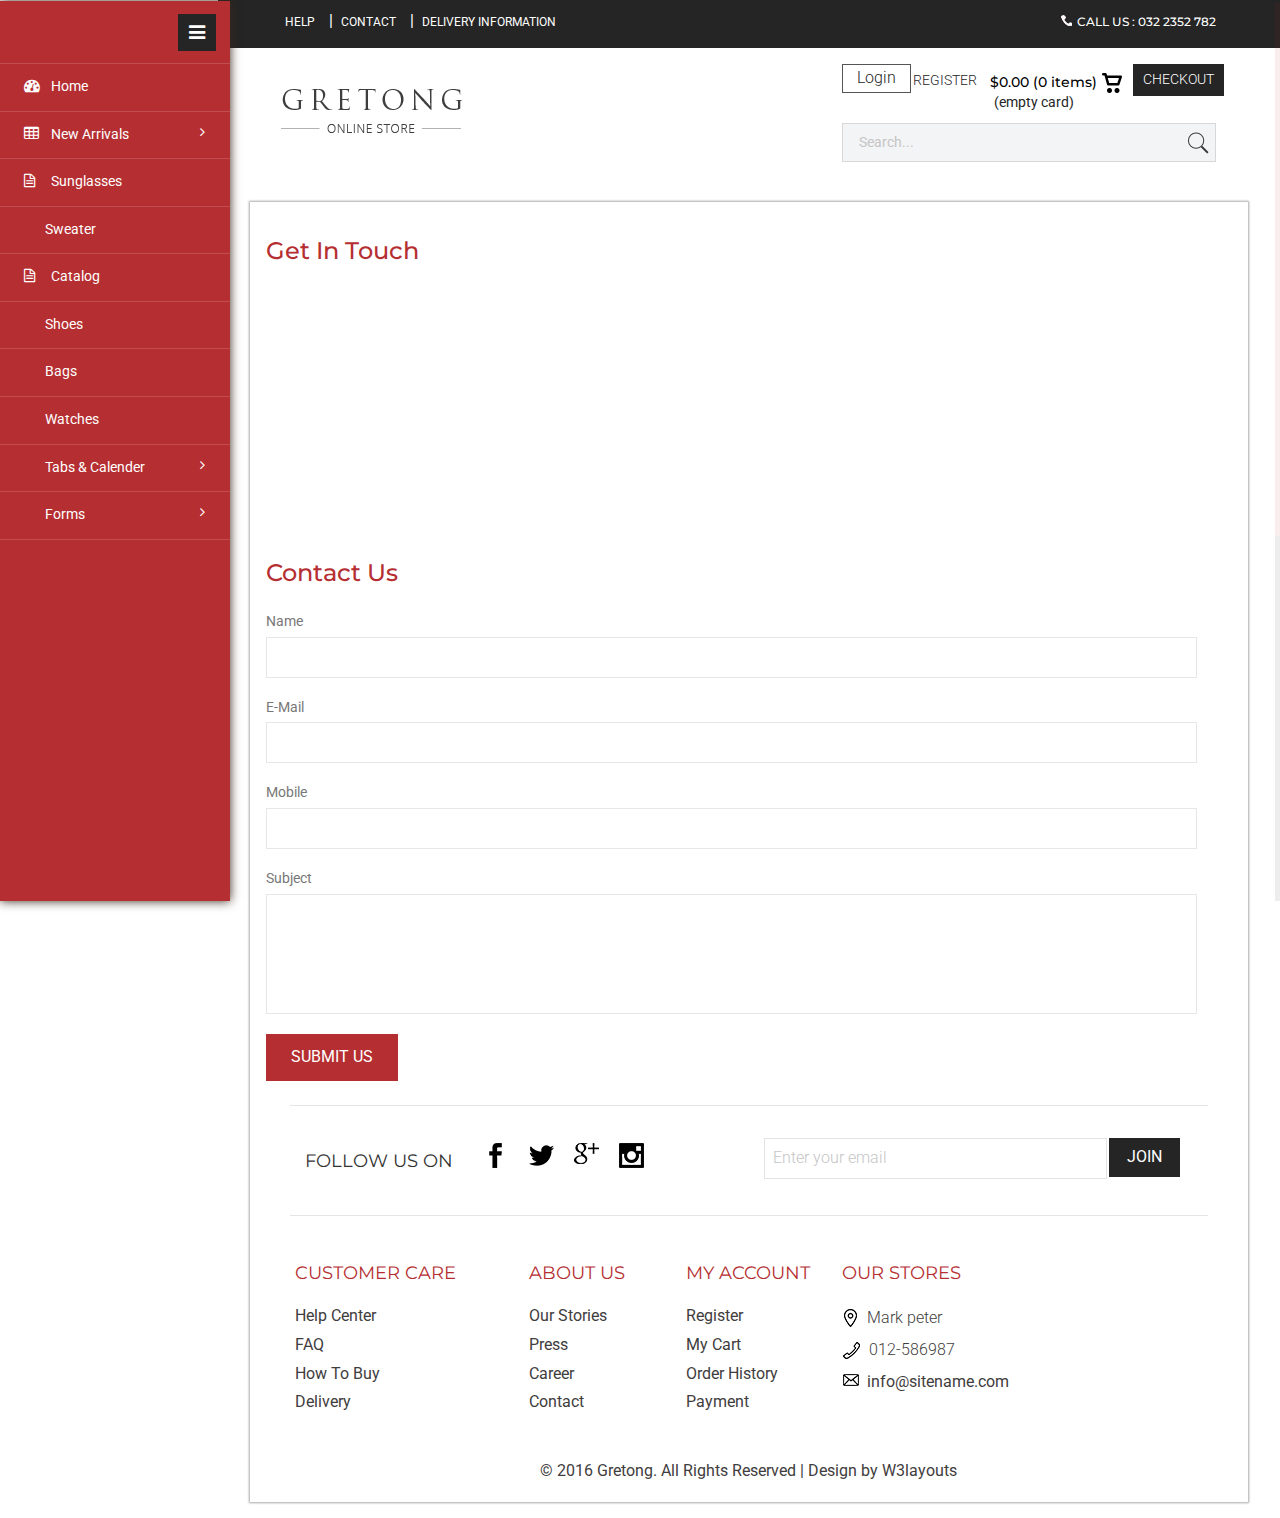
<file: health/inventorysite/inventoryapp/front-end/contact.html>
<!--
Author: W3layouts
Author URL: http://w3layouts.com
License: Creative Commons Attribution 3.0 Unported
License URL: http://creativecommons.org/licenses/by/3.0/
-->
<!DOCTYPE HTML>
<html>
<head>
<title>Gretong a Ecommerce Admin Panel Category Flat Bootstrap Responsive Web Template | Contact :: w3layouts</title>
<meta name="viewport" content="width=device-width, initial-scale=1">
<meta http-equiv="Content-Type" content="text/html; charset=utf-8" />
<meta name="keywords" content="Gretong Responsive web template, Bootstrap Web Templates, Flat Web Templates, Android Compatible web template, 
Smartphone Compatible web template, free webdesigns for Nokia, Samsung, LG, SonyEricsson, Motorola web design" />
<script type="application/x-javascript"> addEventListener("load", function() { setTimeout(hideURLbar, 0); }, false); function hideURLbar(){ window.scrollTo(0,1); } </script>
<!-- Bootstrap Core CSS -->
<link href="css/bootstrap.min.css" rel='stylesheet' type='text/css' />
<!-- Custom CSS -->
<link href="css/style.css" rel='stylesheet' type='text/css' />
<!-- Graph CSS -->
<link href="css/font-awesome.css" rel="stylesheet"> 
<!-- jQuery -->
<link href='//fonts.googleapis.com/css?family=Roboto:700,500,300,100italic,100,400' rel='stylesheet' type='text/css'/>
<link href='//fonts.googleapis.com/css?family=Montserrat:400,700' rel='stylesheet' type='text/css'>
<!-- lined-icons -->
<link rel="stylesheet" href="css/icon-font.min.css" type='text/css' />
<script src="js/simpleCart.min.js"> </script>
<script src="js/amcharts.js"></script>	
<script src="js/serial.js"></script>	
<script src="js/light.js"></script>	
<!-- //lined-icons -->
<script src="js/jquery-1.10.2.min.js"></script>
   <!--pie-chart--->
<script src="js/pie-chart.js" type="text/javascript"></script>
 <script type="text/javascript">

        $(document).ready(function () {
            $('#demo-pie-1').pieChart({
                barColor: '#3bb2d0',
                trackColor: '#eee',
                lineCap: 'round',
                lineWidth: 8,
                onStep: function (from, to, percent) {
                    $(this.element).find('.pie-value').text(Math.round(percent) + '%');
                }
            });

            $('#demo-pie-2').pieChart({
                barColor: '#fbb03b',
                trackColor: '#eee',
                lineCap: 'butt',
                lineWidth: 8,
                onStep: function (from, to, percent) {
                    $(this.element).find('.pie-value').text(Math.round(percent) + '%');
                }
            });

            $('#demo-pie-3').pieChart({
                barColor: '#ed6498',
                trackColor: '#eee',
                lineCap: 'square',
                lineWidth: 8,
                onStep: function (from, to, percent) {
                    $(this.element).find('.pie-value').text(Math.round(percent) + '%');
                }
            });

           
        });

    </script>
</head> 
<body>
   <div class="page-container">
   <!--/content-inner-->
	<div class="left-content">
	   <div class="inner-content">
		<!-- header-starts -->
			<div class="header-section">
			<!-- top_bg -->
						<div class="top_bg">
							
								<div class="header_top">
									<div class="top_right">
										<ul>
											<li><a href="contact.html">help</a></li>|
											<li><a href="contact.html">Contact</a></li>|
											<li><a href="checkout.html">Delivery information</a></li>
										</ul>
									</div>
									<div class="top_left">
										<h2><span></span> Call us : 032 2352 782</h2>
									</div>
										<div class="clearfix"> </div>
								</div>
							
						</div>
					<div class="clearfix"></div>
				<!-- /top_bg -->
				</div>
				<div class="header_bg">
						
							<div class="header">
								<div class="head-t">
									<div class="logo">
										<a href="index.html"><img src="images/logo.png" class="img-responsive" alt=""> </a>
									</div>
										<!-- start header_right -->
									<div class="header_right">
										<div class="rgt-bottom">
											<div class="log">
												<div class="login">
													<div id="loginContainer"><a id="loginButton" class=""><span>Login</span></a>
														<div id="loginBox" style="display: none;">                
															<form id="loginForm">
																	<fieldset id="body">
																		<fieldset>
																			  <label for="email">Email Address</label>
																			  <input type="text" name="email" id="email">
																		</fieldset>
																		<fieldset>
																				<label for="password">Password</label>
																				<input type="password" name="password" id="password">
																		 </fieldset>
																		<input type="submit" id="login" value="Sign in">
																		<label for="checkbox"><input type="checkbox" id="checkbox"> <i>Remember me</i></label>
																	</fieldset>
																<span><a href="#">Forgot your password?</a></span>
															</form>
														</div>
													</div>
												</div>
											</div>
											<div class="reg">
												<a href="register.html">REGISTER</a>
											</div>
										<div class="cart box_1">
											<a href="checkout.html">
												<h3> <span class="simpleCart_total">$0.00</span> (<span id="simpleCart_quantity" class="simpleCart_quantity">0</span> items)<img src="images/bag.png" alt=""></h3>
											</a>	
											<p><a href="javascript:;" class="simpleCart_empty">(empty card)</a></p>
											<div class="clearfix"> </div>
										</div>
										<div class="create_btn">
											<a href="checkout.html">CHECKOUT</a>
										</div>
										<div class="clearfix"> </div>
									</div>
									<div class="search">
										<form>
											<input type="text" value="" placeholder="search...">
											<input type="submit" value="">
										</form>
									</div>
									<div class="clearfix"> </div>
								</div>
								<div class="clearfix"> </div>
							</div>
						</div>
					
				</div>
					<!-- //header-ends -->
				
				<!--content-->
			<div class="content">
<div class="women_main">
	<!-- start content -->
	<div class="contact">				
					<div class="contact_info">
						<h2>get in touch</h2>
			    	 		<div class="map">
					   			<iframe src="https://www.google.com/maps/embed?pb=!1m18!1m12!1m3!1d424396.3176723366!2d150.92243255000002!3d-33.7969235!2m3!1f0!2f0!3f0!3m2!1i1024!2i768!4f13.1!3m3!1m2!1s0x6b129838f39a743f%3A0x3017d681632a850!2sSydney+NSW%2C+Australia!5e0!3m2!1sen!2sin!4v1430912648478" width="100%" height="250" frameborder="0" style="border:0"></iframe>
					   		</div>
      				</div>
				  <div class="contact-form">
			 	  	 	<h2>Contact Us</h2>
			 	 	    <form>
					    	<div>
						    	<span><label>Name</label></span>
						    	<span><input name="userName" type="text" class="textbox"></span>
						    </div>
						    <div>
						    	<span><label>E-mail</label></span>
						    	<span><input name="userEmail" type="text" class="textbox"></span>
						    </div>
						    <div>
						     	<span><label>Mobile</label></span>
						    	<span><input name="userPhone" type="text" class="textbox"></span>
						    </div>
						    <div>
						    	<span><label>Subject</label></span>
						    	<span><textarea name="userMsg"> </textarea></span>
						    </div>
						   <div>
						   		<span><input type="submit" class="" value="Submit us"></span>
						  </div>
					    </form>
				    </div>
  				<div class="clearfix"></div>		
			  </div>

	<!-- end content -->
	<div class="foot-top">
	
		<div class="col-md-6 s-c">
			<li>
				<div class="fooll">
					<h1>follow us on</h1>
				</div>
			</li>
			<li>
				<div class="social-ic">
					<ul>
						<li><a href="#"><i class="facebok"> </i></a></li>
						<li><a href="#"><i class="twiter"> </i></a></li>
						<li><a href="#"><i class="goog"> </i></a></li>
						<li><a href="#"><i class="be"> </i></a></li>
							<div class="clearfix"></div>	
					</ul>
				</div>
			</li>
				<div class="clearfix"> </div>
		</div>
		<div class="col-md-6 s-c">
			<div class="stay">
						<div class="stay-left">
							<form>
								<input type="text" placeholder="Enter your email" required="">
							</form>
						</div>
						<div class="btn-1">
							<form>
								<input type="submit" value="join">
							</form>
						</div>
							<div class="clearfix"> </div>
			</div>
		</div>
			<div class="clearfix"> </div>
	
</div>
<div class="footer">
					<div class="col-md-3 cust">
						<h4>CUSTOMER CARE</h4>
							<li><a href="contact.html">Help Center</a></li>
							<li><a href="faq.html">FAQ</a></li>
							<li><a href="details.html">How To Buy</a></li>
							<li><a href="checkout.html">Delivery</a></li>
					</div>
					<div class="col-md-2 abt">
						<h4>ABOUT US</h4>
							<li><a href="products.html">Our Stories</a></li>
							<li><a href="products.html">Press</a></li>
							<li><a href="faq.html">Career</a></li>
							<li><a href="contact.html">Contact</a></li>
					</div>
					<div class="col-md-2 myac">
						<h4>MY ACCOUNT</h4>
							<li><a href="register.html">Register</a></li>
							<li><a href="checkout.html">My Cart</a></li>
							<li><a href="checkout.html">Order History</a></li>
							<li><a href="details.html">Payment</a></li>
					</div>
					<div class="col-md-5 our-st">
						<div class="our-left">
							<h4>OUR STORES</h4>
						</div>
						
							<li><i class="add"> </i>Mark peter</li>
							<li><i class="phone"> </i>012-586987</li>
							<li><a href="mailto:info@example.com"><i class="mail"> </i>info@sitename.com </a></li>
					</div>
					<div class="clearfix"> </div>
						<p>© 2016 Gretong. All Rights Reserved | Design by <a href="http://w3layouts.com/">W3layouts</a></p>
			</div>
</div>

</div>
			<!--content-->
		</div>
</div>
				<!--//content-inner-->
			<!--/sidebar-menu-->
				<div class="sidebar-menu">
					<header class="logo1">
						<a href="#" class="sidebar-icon"> <span class="fa fa-bars"></span> </a> 
					</header>
						<div style="border-top:1px ridge rgba(255, 255, 255, 0.15)"></div>
                           <div class="menu">
									<ul id="menu" >
										<li><a href="index.html"><i class="fa fa-tachometer"></i> <span>Home</span></a></li>
										 <li id="menu-academico" ><a href="#"><i class="fa fa-table"></i> <span> New Arrivals</span> <span class="fa fa-angle-right" style="float: right"></span></a>
										   <ul id="menu-academico-sub" >
										   <li id="menu-academico-avaliacoes" ><a href="shoes.html">Shoes</a></li>
											<li id="menu-academico-avaliacoes" ><a href="products.html">Watches</a></li>
											<li id="menu-academico-boletim" ><a href="sunglasses.html">Sunglasses</a></li>
										  </ul>
										</li>
										 <li id="menu-academico" ><a href="sunglasses.html"><i class="fa fa-file-text-o"></i> <span>Sunglasses</span></a></li>
									<li><a href="sweater.html"><i class="lnr lnr-pencil"></i> <span>Sweater</span></a></li>
									<li id="menu-academico" ><a href="catalog.html"><i class="fa fa-file-text-o"></i> <span>Catalog</span></a></li>
									<li id="menu-academico" ><a href="shoes.html"><i class="lnr lnr-book"></i> <span>Shoes</span></a></li>
									 <li><a href="bags.html"><i class="lnr lnr-envelope"></i> <span>Bags</span></a></li>
									<li><a href="products.html"><i class="lnr lnr-chart-bars"></i> <span>Watches</span></a></li>
							        <li id="menu-academico" ><a href="#"><i class="lnr lnr-layers"></i> <span>Tabs & Calender</span> <span class="fa fa-angle-right" style="float: right"></span></a>
										 <ul id="menu-academico-sub" >
											<li id="menu-academico-avaliacoes" ><a href="tabs.html">Tabs</a></li>
											<li id="menu-academico-boletim" ><a href="calender.html">Calender</a></li>

										  </ul>
									 </li>
									<li><a href="#"><i class="lnr lnr-chart-bars"></i> <span>Forms</span> <span class="fa fa-angle-right" style="float: right"></span></a>
									  <ul>
										<li><a href="input.html"> Input</a></li>
										<li><a href="validation.html">Validation</a></li>
									</ul>
									</li>
								  </ul>
								</div>
							  </div>
							  <div class="clearfix"></div>		
							</div>
							<script>
							var toggle = true;
										
							$(".sidebar-icon").click(function() {                
							  if (toggle)
							  {
								$(".page-container").addClass("sidebar-collapsed").removeClass("sidebar-collapsed-back");
								$("#menu span").css({"position":"absolute"});
							  }
							  else
							  {
								$(".page-container").removeClass("sidebar-collapsed").addClass("sidebar-collapsed-back");
								setTimeout(function() {
								  $("#menu span").css({"position":"relative"});
								}, 400);
							  }
											
											toggle = !toggle;
										});
							</script>
<!--js -->
<script src="js/jquery.nicescroll.js"></script>
<script src="js/scripts.js"></script>
<!-- Bootstrap Core JavaScript -->
   <script src="js/bootstrap.min.js"></script>
   <!-- /Bootstrap Core JavaScript -->
   <!-- real-time -->
<script language="javascript" type="text/javascript" src="js/jquery.flot.js"></script>
	<script type="text/javascript">

	$(function() {

		// We use an inline data source in the example, usually data would
		// be fetched from a server

		var data = [],
			totalPoints = 300;

		function getRandomData() {

			if (data.length > 0)
				data = data.slice(1);

			// Do a random walk

			while (data.length < totalPoints) {

				var prev = data.length > 0 ? data[data.length - 1] : 50,
					y = prev + Math.random() * 10 - 5;

				if (y < 0) {
					y = 0;
				} else if (y > 100) {
					y = 100;
				}

				data.push(y);
			}

			// Zip the generated y values with the x values

			var res = [];
			for (var i = 0; i < data.length; ++i) {
				res.push([i, data[i]])
			}

			return res;
		}

		// Set up the control widget

		var updateInterval = 30;
		$("#updateInterval").val(updateInterval).change(function () {
			var v = $(this).val();
			if (v && !isNaN(+v)) {
				updateInterval = +v;
				if (updateInterval < 1) {
					updateInterval = 1;
				} else if (updateInterval > 2000) {
					updateInterval = 2000;
				}
				$(this).val("" + updateInterval);
			}
		});

		var plot = $.plot("#placeholder", [ getRandomData() ], {
			series: {
				shadowSize: 0	// Drawing is faster without shadows
			},
			yaxis: {
				min: 0,
				max: 100
			},
			xaxis: {
				show: false
			}
		});

		function update() {

			plot.setData([getRandomData()]);

			// Since the axes don't change, we don't need to call plot.setupGrid()

			plot.draw();
			setTimeout(update, updateInterval);
		}

		update();

		// Add the Flot version string to the footer

		$("#footer").prepend("Flot " + $.plot.version + " &ndash; ");
	});

	</script>
<!-- /real-time -->
<script src="js/jquery.fn.gantt.js"></script>
    <script>

		$(function() {

			"use strict";

			$(".gantt").gantt({
				source: [{
					name: "Sprint 0",
					desc: "Analysis",
					values: [{
						from: "/Date(1320192000000)/",
						to: "/Date(1322401600000)/",
						label: "Requirement Gathering", 
						customClass: "ganttRed"
					}]
				},{
					name: " ",
					desc: "Scoping",
					values: [{
						from: "/Date(1322611200000)/",
						to: "/Date(1323302400000)/",
						label: "Scoping", 
						customClass: "ganttRed"
					}]
				},{
					name: "Sprint 1",
					desc: "Development",
					values: [{
						from: "/Date(1323802400000)/",
						to: "/Date(1325685200000)/",
						label: "Development", 
						customClass: "ganttGreen"
					}]
				},{
					name: " ",
					desc: "Showcasing",
					values: [{
						from: "/Date(1325685200000)/",
						to: "/Date(1325695200000)/",
						label: "Showcasing", 
						customClass: "ganttBlue"
					}]
				},{
					name: "Sprint 2",
					desc: "Development",
					values: [{
						from: "/Date(1326785200000)/",
						to: "/Date(1325785200000)/",
						label: "Development", 
						customClass: "ganttGreen"
					}]
				},{
					name: " ",
					desc: "Showcasing",
					values: [{
						from: "/Date(1328785200000)/",
						to: "/Date(1328905200000)/",
						label: "Showcasing", 
						customClass: "ganttBlue"
					}]
				},{
					name: "Release Stage",
					desc: "Training",
					values: [{
						from: "/Date(1330011200000)/",
						to: "/Date(1336611200000)/",
						label: "Training", 
						customClass: "ganttOrange"
					}]
				},{
					name: " ",
					desc: "Deployment",
					values: [{
						from: "/Date(1336611200000)/",
						to: "/Date(1338711200000)/",
						label: "Deployment", 
						customClass: "ganttOrange"
					}]
				},{
					name: " ",
					desc: "Warranty Period",
					values: [{
						from: "/Date(1336611200000)/",
						to: "/Date(1349711200000)/",
						label: "Warranty Period", 
						customClass: "ganttOrange"
					}]
				}],
				navigate: "scroll",
				scale: "weeks",
				maxScale: "months",
				minScale: "days",
				itemsPerPage: 10,
				onItemClick: function(data) {
					alert("Item clicked - show some details");
				},
				onAddClick: function(dt, rowId) {
					alert("Empty space clicked - add an item!");
				},
				onRender: function() {
					if (window.console && typeof console.log === "function") {
						console.log("chart rendered");
					}
				}
			});

			$(".gantt").popover({
				selector: ".bar",
				title: "I'm a popover",
				content: "And I'm the content of said popover.",
				trigger: "hover"
			});

			prettyPrint();

		});

    </script>
		   <script src="js/menu_jquery.js"></script>
</body>
</html>
</file>
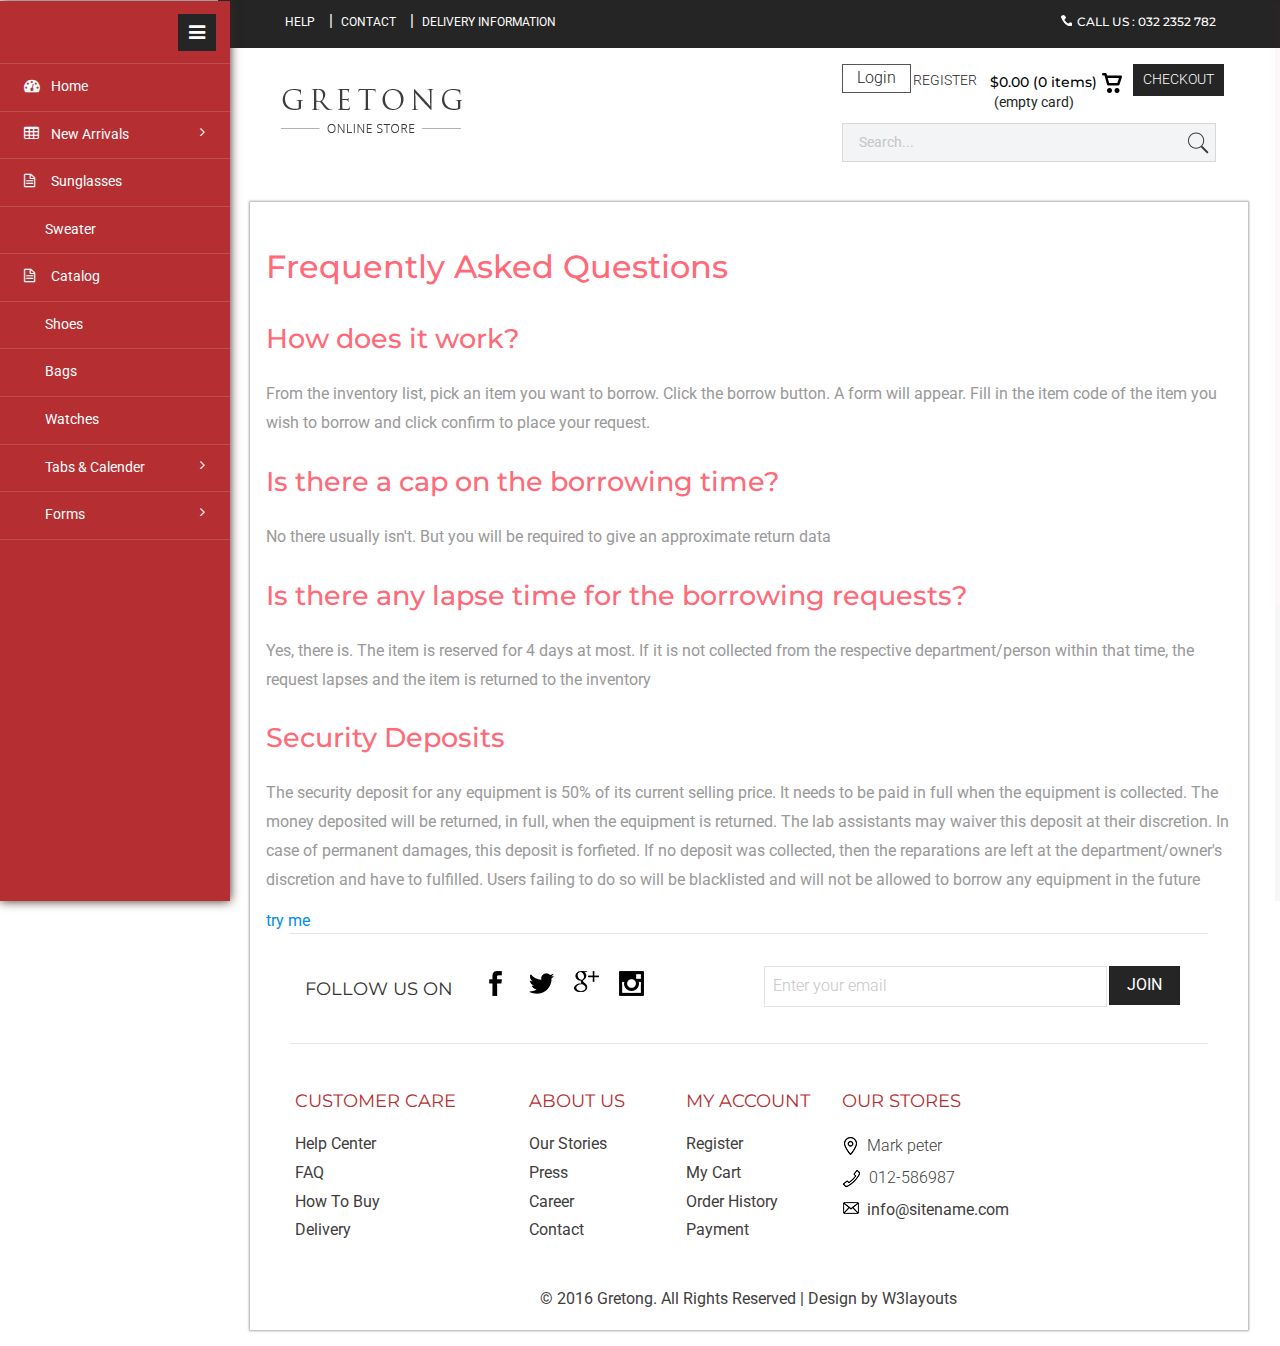
<file: health/inventorysite/inventoryapp/front-end/faq.html>
<!--
Author: W3layouts
Author URL: http://w3layouts.com
License: Creative Commons Attribution 3.0 Unported
License URL: http://creativecommons.org/licenses/by/3.0/
-->
<!DOCTYPE HTML>
<html>
<head>
<title>Gretong a Ecommerce Admin Panel Category Flat Bootstrap Responsive Web Template | Faq :: w3layouts</title>
<meta name="viewport" content="width=device-width, initial-scale=1">
<meta http-equiv="Content-Type" content="text/html; charset=utf-8" />
<meta name="keywords" content="Gretong Responsive web template, Bootstrap Web Templates, Flat Web Templates, Android Compatible web template, 
Smartphone Compatible web template, free webdesigns for Nokia, Samsung, LG, SonyEricsson, Motorola web design" />
<script type="application/x-javascript"> addEventListener("load", function() { setTimeout(hideURLbar, 0); }, false); function hideURLbar(){ window.scrollTo(0,1); } </script>
<!-- Bootstrap Core CSS -->
<link href="css/bootstrap.min.css" rel='stylesheet' type='text/css' />
<!-- Custom CSS -->
<link href="css/style.css" rel='stylesheet' type='text/css' />
<!-- Graph CSS -->
<link href="css/font-awesome.css" rel="stylesheet"> 
<!-- jQuery -->
<link href='//fonts.googleapis.com/css?family=Roboto:700,500,300,100italic,100,400' rel='stylesheet' type='text/css'/>
<link href='//fonts.googleapis.com/css?family=Montserrat:400,700' rel='stylesheet' type='text/css'>
<!-- lined-icons -->
<link rel="stylesheet" href="css/icon-font.min.css" type='text/css' />
<script src="js/simpleCart.min.js"> </script>
<script src="js/amcharts.js"></script>	
<script src="js/serial.js"></script>	
<script src="js/light.js"></script>	
<!-- //lined-icons -->
<script src="js/jquery-1.10.2.min.js"></script>
   <!--pie-chart--->
<script src="js/pie-chart.js" type="text/javascript"></script>
 <script type="text/javascript">

        $(document).ready(function () {
            $('#demo-pie-1').pieChart({
                barColor: '#3bb2d0',
                trackColor: '#eee',
                lineCap: 'round',
                lineWidth: 8,
                onStep: function (from, to, percent) {
                    $(this.element).find('.pie-value').text(Math.round(percent) + '%');
                }
            });

            $('#demo-pie-2').pieChart({
                barColor: '#fbb03b',
                trackColor: '#eee',
                lineCap: 'butt',
                lineWidth: 8,
                onStep: function (from, to, percent) {
                    $(this.element).find('.pie-value').text(Math.round(percent) + '%');
                }
            });

            $('#demo-pie-3').pieChart({
                barColor: '#ed6498',
                trackColor: '#eee',
                lineCap: 'square',
                lineWidth: 8,
                onStep: function (from, to, percent) {
                    $(this.element).find('.pie-value').text(Math.round(percent) + '%');
                }
            });

           
        });

    </script>
</head> 
<body>
   <div class="page-container">
   <!--/content-inner-->
	<div class="left-content">
	   <div class="inner-content">
		<!-- header-starts -->
			<div class="header-section">
			<!-- top_bg -->
						<div class="top_bg">
							
								<div class="header_top">
									<div class="top_right">
										<ul>
											<li><a href="contact.html">help</a></li>|
											<li><a href="contact.html">Contact</a></li>|
											<li><a href="checkout.html">Delivery information</a></li>
										</ul>
									</div>
									<div class="top_left">
										<h2><span></span> Call us : 032 2352 782</h2>
									</div>
										<div class="clearfix"> </div>
								</div>
							
						</div>
					<div class="clearfix"></div>
				<!-- /top_bg -->
				</div>
				<div class="header_bg">
						
							<div class="header">
								<div class="head-t">
									<div class="logo">
										<a href="index.html"><img src="images/logo.png" class="img-responsive" alt=""> </a>
									</div>
										<!-- start header_right -->
									<div class="header_right">
										<div class="rgt-bottom">
											<div class="log">
												<div class="login">
													<div id="loginContainer"><a id="loginButton" class=""><span>Login</span></a>
														<div id="loginBox" style="display: none;">                
															<form id="loginForm">
																	<fieldset id="body">
																		<fieldset>
																			  <label for="email">Email Address</label>
																			  <input type="text" name="email" id="email">
																		</fieldset>
																		<fieldset>
																				<label for="password">Password</label>
																				<input type="password" name="password" id="password">
																		 </fieldset>
																		<input type="submit" id="login" value="Sign in">
																		<label for="checkbox"><input type="checkbox" id="checkbox"> <i>Remember me</i></label>
																	</fieldset>
																<span><a href="#">Forgot your password?</a></span>
															</form>
														</div>
													</div>
												</div>
											</div>
											<div class="reg">
												<a href="register.html">REGISTER</a>
											</div>
										<div class="cart box_1">
											<a href="checkout.html">
												<h3> <span class="simpleCart_total">$0.00</span> (<span id="simpleCart_quantity" class="simpleCart_quantity">0</span> items)<img src="images/bag.png" alt=""></h3>
											</a>	
											<p><a href="javascript:;" class="simpleCart_empty">(empty card)</a></p>
											<div class="clearfix"> </div>
										</div>
										<div class="create_btn">
											<a href="checkout.html">CHECKOUT</a>
										</div>
										<div class="clearfix"> </div>
									</div>
									<div class="search">
										<form>
											<input type="text" value="" placeholder="search...">
											<input type="submit" value="">
										</form>
									</div>
									<div class="clearfix"> </div>
								</div>
								<div class="clearfix"> </div>
							</div>
						</div>
					
				</div>
					<!-- //header-ends -->
				
				<!--content-->
			<div class="content">
<div class="women_main">
	<!-- start content -->
	<div class="faq">
	
		<h2>Frequently Asked Questions</h2>
		
		<h3>How does it work?</h3>
		<p>From the inventory list, pick an item you want to borrow. Click the borrow button. A form will appear. Fill in the item code of the item you wish to borrow and click confirm to place your request.</p>

		<h3>Is there a cap on the borrowing time?</h3>
		<p>No there usually isn't. But you will be required to give an approximate return data</p>

		<h3>Is there any lapse time for the borrowing requests?</h3>
		<p>Yes, there is. The item is reserved for 4 days at most. If it is not collected from the respective department/person within that time, the request lapses and the item is returned to the inventory</p>

		<h3>Security Deposits</h3>
		<p>The security deposit for any equipment is 50% of its current selling price. It needs to be paid in full when the equipment is collected. The money deposited will be returned, in full, when the equipment is returned. The lab assistants may waiver this deposit at their discretion. In case of permanent damages, this deposit is forfieted. If no deposit was collected, then the reparations are left at the department/owner's discretion and have to fulfilled. Users failing to do so will be blacklisted and will not be allowed to borrow any equipment in the future</p>

		<a href = "http://localhost:8000">try me</a>
	
</div>

	<!-- end content -->
	<div class="foot-top">
	
		<div class="col-md-6 s-c">
			<li>
				<div class="fooll">
					<h1>follow us on</h1>
				</div>
			</li>
			<li>
				<div class="social-ic">
					<ul>
						<li><a href="#"><i class="facebok"> </i></a></li>
						<li><a href="#"><i class="twiter"> </i></a></li>
						<li><a href="#"><i class="goog"> </i></a></li>
						<li><a href="#"><i class="be"> </i></a></li>
							<div class="clearfix"></div>	
					</ul>
				</div>
			</li>
				<div class="clearfix"> </div>
		</div>
		<div class="col-md-6 s-c">
			<div class="stay">
						<div class="stay-left">
							<form>
								<input type="text" placeholder="Enter your email" required="">
							</form>
						</div>
						<div class="btn-1">
							<form>
								<input type="submit" value="join">
							</form>
						</div>
							<div class="clearfix"> </div>
			</div>
		</div>
			<div class="clearfix"> </div>
	
</div>
<div class="footer">
					<div class="col-md-3 cust">
						<h4>CUSTOMER CARE</h4>
							<li><a href="contact.html">Help Center</a></li>
							<li><a href="faq.html">FAQ</a></li>
							<li><a href="details.html">How To Buy</a></li>
							<li><a href="checkout.html">Delivery</a></li>
					</div>
					<div class="col-md-2 abt">
						<h4>ABOUT US</h4>
							<li><a href="products.html">Our Stories</a></li>
							<li><a href="products.html">Press</a></li>
							<li><a href="faq.html">Career</a></li>
							<li><a href="contact.html">Contact</a></li>
					</div>
					<div class="col-md-2 myac">
						<h4>MY ACCOUNT</h4>
							<li><a href="register.html">Register</a></li>
							<li><a href="checkout.html">My Cart</a></li>
							<li><a href="checkout.html">Order History</a></li>
							<li><a href="details.html">Payment</a></li>
					</div>
					<div class="col-md-5 our-st">
						<div class="our-left">
							<h4>OUR STORES</h4>
						</div>
						
							<li><i class="add"> </i>Mark peter</li>
							<li><i class="phone"> </i>012-586987</li>
							<li><a href="mailto:info@example.com"><i class="mail"> </i>info@sitename.com </a></li>
					</div>
					<div class="clearfix"> </div>
						<p>© 2016 Gretong. All Rights Reserved | Design by <a href="http://w3layouts.com/">W3layouts</a></p>
			</div>
</div>

</div>
			<!--content-->
		</div>
</div>
				<!--//content-inner-->
			<!--/sidebar-menu-->
				<div class="sidebar-menu">
					<header class="logo1">
						<a href="#" class="sidebar-icon"> <span class="fa fa-bars"></span> </a> 
					</header>
						<div style="border-top:1px ridge rgba(255, 255, 255, 0.15)"></div>
                           <div class="menu">
									<ul id="menu" >
										<li><a href="index.html"><i class="fa fa-tachometer"></i> <span>Home</span></a></li>
										 <li id="menu-academico" ><a href="#"><i class="fa fa-table"></i> <span> New Arrivals</span> <span class="fa fa-angle-right" style="float: right"></span></a>
										   <ul id="menu-academico-sub" >
										   <li id="menu-academico-avaliacoes" ><a href="shoes.html">Shoes</a></li>
											<li id="menu-academico-avaliacoes" ><a href="products.html">Watches</a></li>
											<li id="menu-academico-boletim" ><a href="sunglasses.html">Sunglasses</a></li>
										  </ul>
										</li>
										 <li id="menu-academico" ><a href="sunglasses.html"><i class="fa fa-file-text-o"></i> <span>Sunglasses</span></a></li>
									<li><a href="sweater.html"><i class="lnr lnr-pencil"></i> <span>Sweater</span></a></li>
									<li id="menu-academico" ><a href="catalog.html"><i class="fa fa-file-text-o"></i> <span>Catalog</span></a></li>
									<li id="menu-academico" ><a href="shoes.html"><i class="lnr lnr-book"></i> <span>Shoes</span></a></li>
									 <li><a href="bags.html"><i class="lnr lnr-envelope"></i> <span>Bags</span></a></li>
									<li><a href="products.html"><i class="lnr lnr-chart-bars"></i> <span>Watches</span></a></li>
							        <li id="menu-academico" ><a href="#"><i class="lnr lnr-layers"></i> <span>Tabs & Calender</span> <span class="fa fa-angle-right" style="float: right"></span></a>
										 <ul id="menu-academico-sub" >
											<li id="menu-academico-avaliacoes" ><a href="tabs.html">Tabs</a></li>
											<li id="menu-academico-boletim" ><a href="calender.html">Calender</a></li>

										  </ul>
									 </li>
									<li><a href="#"><i class="lnr lnr-chart-bars"></i> <span>Forms</span> <span class="fa fa-angle-right" style="float: right"></span></a>
									  <ul>
										<li><a href="input.html"> Input</a></li>
										<li><a href="validation.html">Validation</a></li>
									</ul>
									</li>
								  </ul>
								</div>
							  </div>
							  <div class="clearfix"></div>		
							</div>
							<script>
							var toggle = true;
										
							$(".sidebar-icon").click(function() {                
							  if (toggle)
							  {
								$(".page-container").addClass("sidebar-collapsed").removeClass("sidebar-collapsed-back");
								$("#menu span").css({"position":"absolute"});
							  }
							  else
							  {
								$(".page-container").removeClass("sidebar-collapsed").addClass("sidebar-collapsed-back");
								setTimeout(function() {
								  $("#menu span").css({"position":"relative"});
								}, 400);
							  }
											
											toggle = !toggle;
										});
							</script>
<!--js -->
<script src="js/jquery.nicescroll.js"></script>
<script src="js/scripts.js"></script>
<!-- Bootstrap Core JavaScript -->
   <script src="js/bootstrap.min.js"></script>
   <!-- /Bootstrap Core JavaScript -->
   <!-- real-time -->
<script language="javascript" type="text/javascript" src="js/jquery.flot.js"></script>
	<script type="text/javascript">

	$(function() {

		// We use an inline data source in the example, usually data would
		// be fetched from a server

		var data = [],
			totalPoints = 300;

		function getRandomData() {

			if (data.length > 0)
				data = data.slice(1);

			// Do a random walk

			while (data.length < totalPoints) {

				var prev = data.length > 0 ? data[data.length - 1] : 50,
					y = prev + Math.random() * 10 - 5;

				if (y < 0) {
					y = 0;
				} else if (y > 100) {
					y = 100;
				}

				data.push(y);
			}

			// Zip the generated y values with the x values

			var res = [];
			for (var i = 0; i < data.length; ++i) {
				res.push([i, data[i]])
			}

			return res;
		}

		// Set up the control widget

		var updateInterval = 30;
		$("#updateInterval").val(updateInterval).change(function () {
			var v = $(this).val();
			if (v && !isNaN(+v)) {
				updateInterval = +v;
				if (updateInterval < 1) {
					updateInterval = 1;
				} else if (updateInterval > 2000) {
					updateInterval = 2000;
				}
				$(this).val("" + updateInterval);
			}
		});

		var plot = $.plot("#placeholder", [ getRandomData() ], {
			series: {
				shadowSize: 0	// Drawing is faster without shadows
			},
			yaxis: {
				min: 0,
				max: 100
			},
			xaxis: {
				show: false
			}
		});

		function update() {

			plot.setData([getRandomData()]);

			// Since the axes don't change, we don't need to call plot.setupGrid()

			plot.draw();
			setTimeout(update, updateInterval);
		}

		update();

		// Add the Flot version string to the footer

		$("#footer").prepend("Flot " + $.plot.version + " &ndash; ");
	});

	</script>
<!-- /real-time -->
<script src="js/jquery.fn.gantt.js"></script>
    <script>

		$(function() {

			"use strict";

			$(".gantt").gantt({
				source: [{
					name: "Sprint 0",
					desc: "Analysis",
					values: [{
						from: "/Date(1320192000000)/",
						to: "/Date(1322401600000)/",
						label: "Requirement Gathering", 
						customClass: "ganttRed"
					}]
				},{
					name: " ",
					desc: "Scoping",
					values: [{
						from: "/Date(1322611200000)/",
						to: "/Date(1323302400000)/",
						label: "Scoping", 
						customClass: "ganttRed"
					}]
				},{
					name: "Sprint 1",
					desc: "Development",
					values: [{
						from: "/Date(1323802400000)/",
						to: "/Date(1325685200000)/",
						label: "Development", 
						customClass: "ganttGreen"
					}]
				},{
					name: " ",
					desc: "Showcasing",
					values: [{
						from: "/Date(1325685200000)/",
						to: "/Date(1325695200000)/",
						label: "Showcasing", 
						customClass: "ganttBlue"
					}]
				},{
					name: "Sprint 2",
					desc: "Development",
					values: [{
						from: "/Date(1326785200000)/",
						to: "/Date(1325785200000)/",
						label: "Development", 
						customClass: "ganttGreen"
					}]
				},{
					name: " ",
					desc: "Showcasing",
					values: [{
						from: "/Date(1328785200000)/",
						to: "/Date(1328905200000)/",
						label: "Showcasing", 
						customClass: "ganttBlue"
					}]
				},{
					name: "Release Stage",
					desc: "Training",
					values: [{
						from: "/Date(1330011200000)/",
						to: "/Date(1336611200000)/",
						label: "Training", 
						customClass: "ganttOrange"
					}]
				},{
					name: " ",
					desc: "Deployment",
					values: [{
						from: "/Date(1336611200000)/",
						to: "/Date(1338711200000)/",
						label: "Deployment", 
						customClass: "ganttOrange"
					}]
				},{
					name: " ",
					desc: "Warranty Period",
					values: [{
						from: "/Date(1336611200000)/",
						to: "/Date(1349711200000)/",
						label: "Warranty Period", 
						customClass: "ganttOrange"
					}]
				}],
				navigate: "scroll",
				scale: "weeks",
				maxScale: "months",
				minScale: "days",
				itemsPerPage: 10,
				onItemClick: function(data) {
					alert("Item clicked - show some details");
				},
				onAddClick: function(dt, rowId) {
					alert("Empty space clicked - add an item!");
				},
				onRender: function() {
					if (window.console && typeof console.log === "function") {
						console.log("chart rendered");
					}
				}
			});

			$(".gantt").popover({
				selector: ".bar",
				title: "I'm a popover",
				content: "And I'm the content of said popover.",
				trigger: "hover"
			});

			prettyPrint();

		});

    </script>
		   <script src="js/menu_jquery.js"></script>
</body>
</html>
</file>
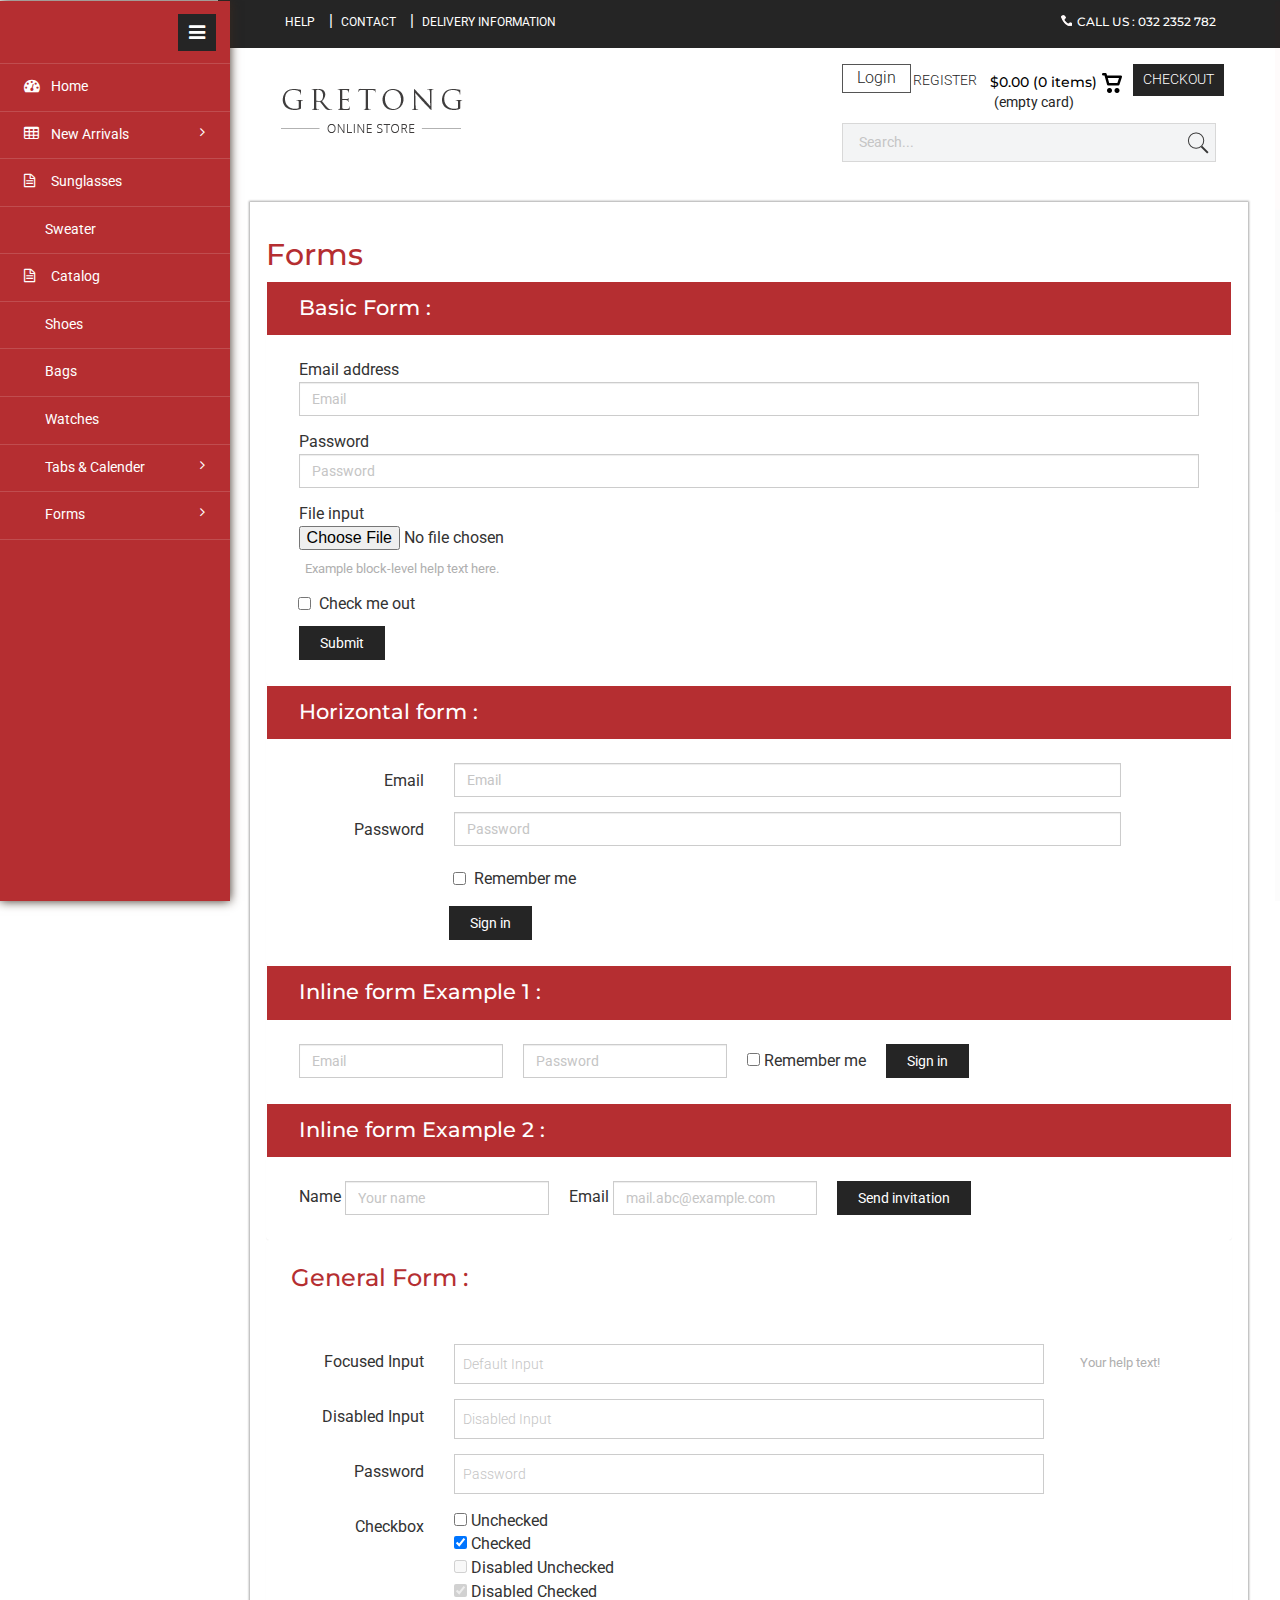
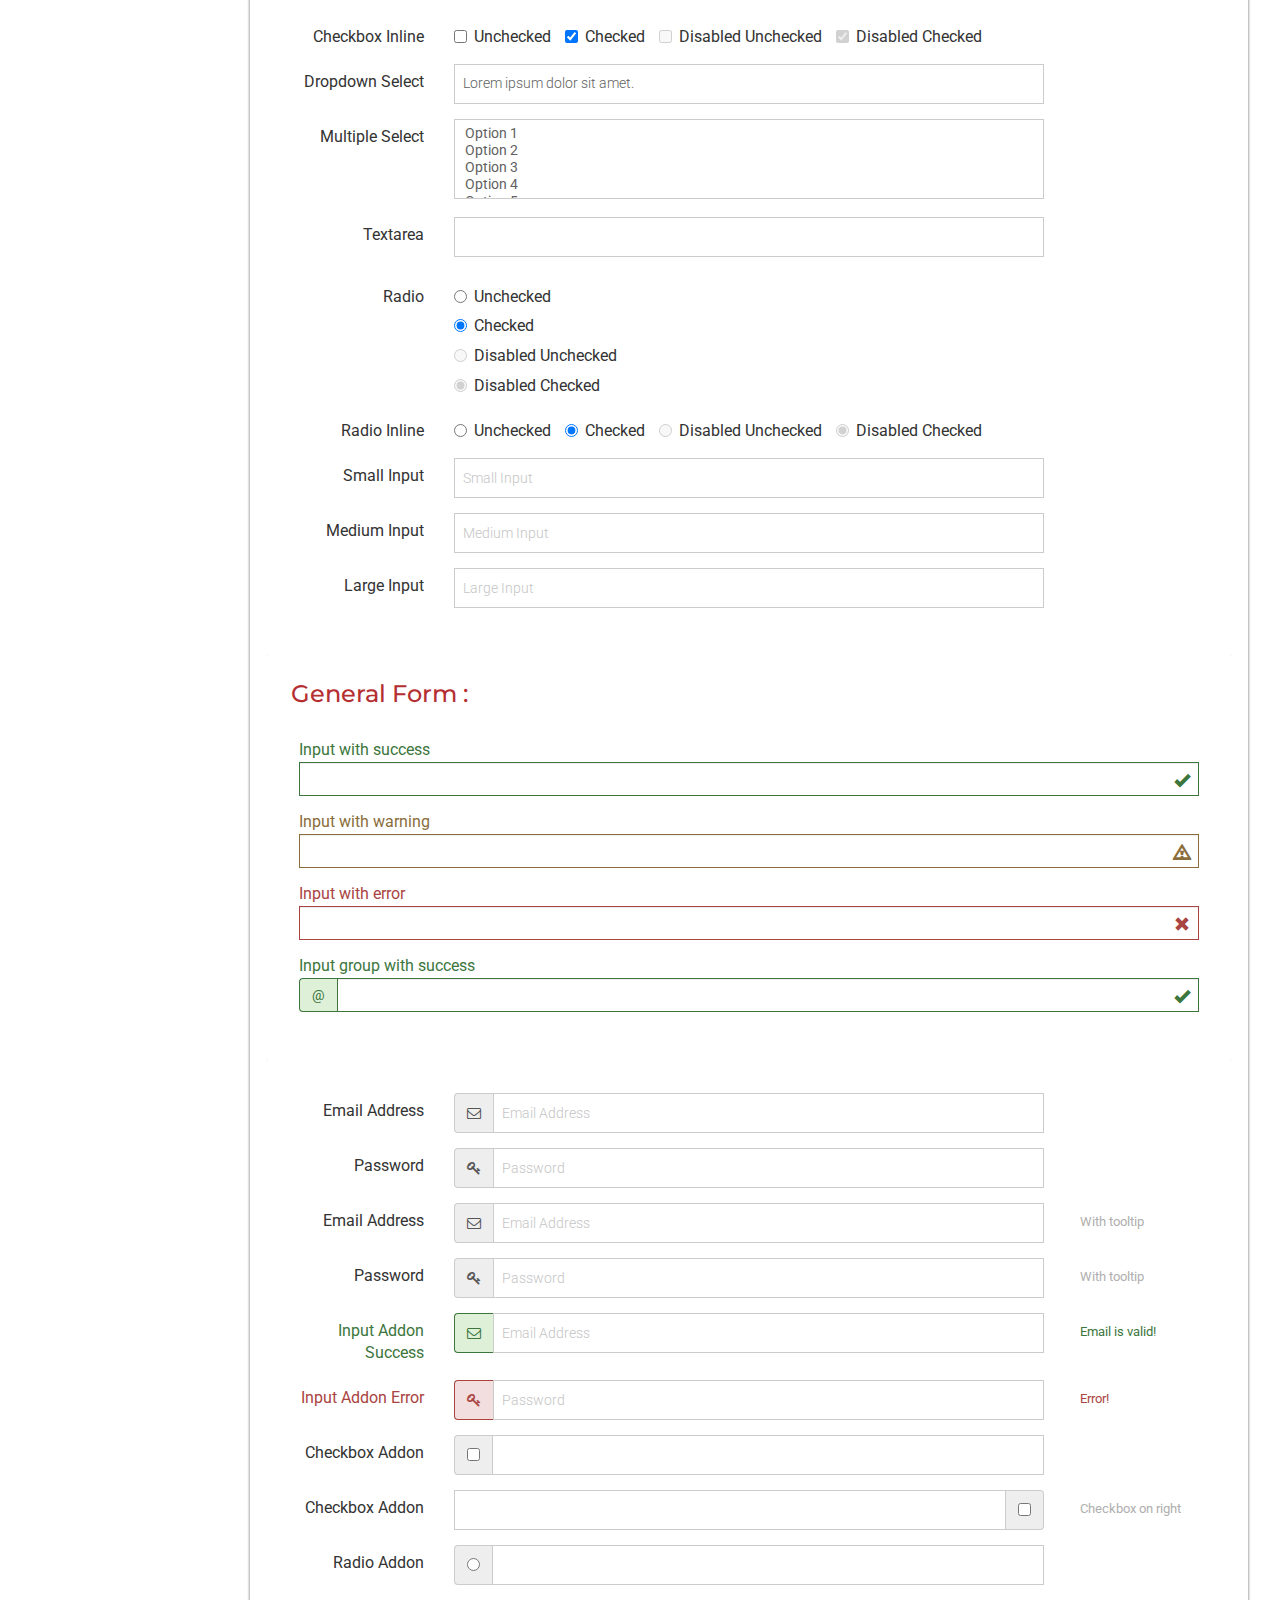
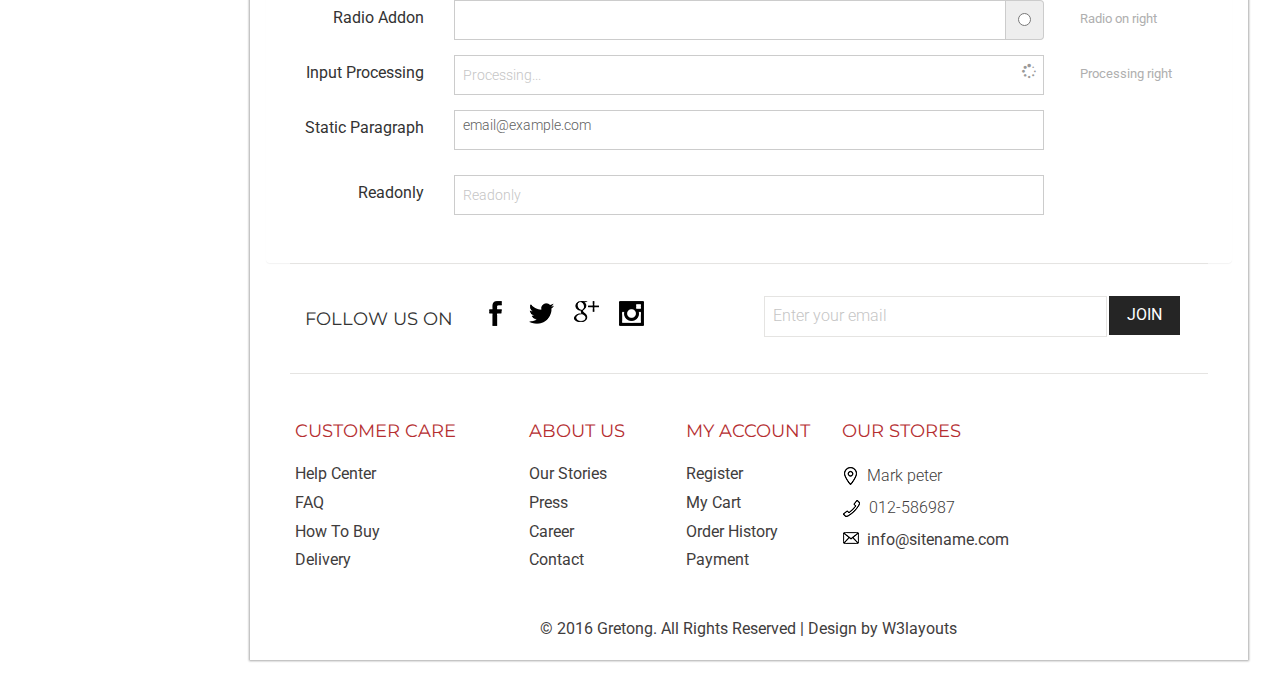
<file: health/inventorysite/inventoryapp/front-end/input.html>
<!--
Author: W3layouts
Author URL: http://w3layouts.com
License: Creative Commons Attribution 3.0 Unported
License URL: http://creativecommons.org/licenses/by/3.0/
-->
<!DOCTYPE HTML>
<html>
<head>
<title>Gretong a Ecommerce Admin Panel Category Flat Bootstrap Responsive Web Template | Input :: w3layouts</title>
<meta name="viewport" content="width=device-width, initial-scale=1">
<meta http-equiv="Content-Type" content="text/html; charset=utf-8" />
<meta name="keywords" content="Gretong Responsive web template, Bootstrap Web Templates, Flat Web Templates, Android Compatible web template, 
Smartphone Compatible web template, free webdesigns for Nokia, Samsung, LG, SonyEricsson, Motorola web design" />
<script type="application/x-javascript"> addEventListener("load", function() { setTimeout(hideURLbar, 0); }, false); function hideURLbar(){ window.scrollTo(0,1); } </script>
<!-- Bootstrap Core CSS -->
<link href="css/bootstrap.min.css" rel='stylesheet' type='text/css' />
<!-- Custom CSS -->
<link href="css/style.css" rel='stylesheet' type='text/css' />
<!-- Graph CSS -->
<link href="css/font-awesome.css" rel="stylesheet"> 
<!-- jQuery -->
<link href='//fonts.googleapis.com/css?family=Roboto:700,500,300,100italic,100,400' rel='stylesheet' type='text/css'/>
<link href='//fonts.googleapis.com/css?family=Montserrat:400,700' rel='stylesheet' type='text/css'>
<!-- lined-icons -->
<link rel="stylesheet" href="css/icon-font.min.css" type='text/css' />
<script src="js/simpleCart.min.js"> </script>
<script src="js/amcharts.js"></script>	
<script src="js/serial.js"></script>	
<script src="js/light.js"></script>	
<!-- //lined-icons -->
<script src="js/jquery-1.10.2.min.js"></script>
   <!--pie-chart--->
<script src="js/pie-chart.js" type="text/javascript"></script>
 <script type="text/javascript">

        $(document).ready(function () {
            $('#demo-pie-1').pieChart({
                barColor: '#3bb2d0',
                trackColor: '#eee',
                lineCap: 'round',
                lineWidth: 8,
                onStep: function (from, to, percent) {
                    $(this.element).find('.pie-value').text(Math.round(percent) + '%');
                }
            });

            $('#demo-pie-2').pieChart({
                barColor: '#fbb03b',
                trackColor: '#eee',
                lineCap: 'butt',
                lineWidth: 8,
                onStep: function (from, to, percent) {
                    $(this.element).find('.pie-value').text(Math.round(percent) + '%');
                }
            });

            $('#demo-pie-3').pieChart({
                barColor: '#ed6498',
                trackColor: '#eee',
                lineCap: 'square',
                lineWidth: 8,
                onStep: function (from, to, percent) {
                    $(this.element).find('.pie-value').text(Math.round(percent) + '%');
                }
            });

           
        });

    </script>
</head> 
<body>
   <div class="page-container">
   <!--/content-inner-->
	<div class="left-content">
	   <div class="inner-content">
		<!-- header-starts -->
			<div class="header-section">
			<!-- top_bg -->
						<div class="top_bg">
							
								<div class="header_top">
									<div class="top_right">
										<ul>
											<li><a href="contact.html">help</a></li>|
											<li><a href="contact.html">Contact</a></li>|
											<li><a href="checkout.html">Delivery information</a></li>
										</ul>
									</div>
									<div class="top_left">
										<h2><span></span> Call us : 032 2352 782</h2>
									</div>
										<div class="clearfix"> </div>
								</div>
							
						</div>
					<div class="clearfix"></div>
				<!-- /top_bg -->
				</div>
				<div class="header_bg">
						
							<div class="header">
								<div class="head-t">
									<div class="logo">
										<a href="index.html"><img src="images/logo.png" class="img-responsive" alt=""> </a>
									</div>
										<!-- start header_right -->
									<div class="header_right">
										<div class="rgt-bottom">
											<div class="log">
												<div class="login">
													<div id="loginContainer"><a id="loginButton" class=""><span>Login</span></a>
														<div id="loginBox" style="display: none;">                
															<form id="loginForm">
																	<fieldset id="body">
																		<fieldset>
																			  <label for="email">Email Address</label>
																			  <input type="text" name="email" id="email">
																		</fieldset>
																		<fieldset>
																				<label for="password">Password</label>
																				<input type="password" name="password" id="password">
																		 </fieldset>
																		<input type="submit" id="login" value="Sign in">
																		<label for="checkbox"><input type="checkbox" id="checkbox"> <i>Remember me</i></label>
																	</fieldset>
																<span><a href="#">Forgot your password?</a></span>
															</form>
														</div>
													</div>
												</div>
											</div>
											<div class="reg">
												<a href="register.html">REGISTER</a>
											</div>
										<div class="cart box_1">
											<a href="checkout.html">
												<h3> <span class="simpleCart_total">$0.00</span> (<span id="simpleCart_quantity" class="simpleCart_quantity">0</span> items)<img src="images/bag.png" alt=""></h3>
											</a>	
											<p><a href="javascript:;" class="simpleCart_empty">(empty card)</a></p>
											<div class="clearfix"> </div>
										</div>
										<div class="create_btn">
											<a href="checkout.html">CHECKOUT</a>
										</div>
										<div class="clearfix"> </div>
									</div>
									<div class="search">
										<form>
											<input type="text" value="" placeholder="search...">
											<input type="submit" value="">
										</form>
									</div>
									<div class="clearfix"> </div>
								</div>
								<div class="clearfix"> </div>
							</div>
						</div>
					
				</div>
					<!-- //header-ends -->
				
				<!--content-->
			<div class="content">
<div class="women_main">
	<!-- start content -->
	<div class="grids">
					<div class="progressbar-heading grids-heading">
						<h2>Forms</h2>
					</div>
					<div class="panel panel-widget forms-panel">
						<div class="forms">
							<div class="form-grids widget-shadow" data-example-id="basic-forms"> 
								<div class="form-title">
									<h4>Basic Form :</h4>
								</div>
								<div class="form-body">
									<form> <div class="form-group"> <label for="exampleInputEmail1">Email address</label> <input type="email" class="form-control" id="exampleInputEmail1" placeholder="Email"> </div> <div class="form-group"> <label for="exampleInputPassword1">Password</label> <input type="password" class="form-control" id="exampleInputPassword1" placeholder="Password"> </div> <div class="form-group"> <label for="exampleInputFile">File input</label> <input type="file" id="exampleInputFile"> <p class="help-block">Example block-level help text here.</p> </div> <div class="checkbox"> <label> <input type="checkbox"> Check me out </label> </div> <button type="submit" class="btn btn-default">Submit</button> </form> 
								</div>
							</div>
						</div>
					</div>
					<div class="panel panel-widget forms-panel">
						<div class="forms">
							<div class=" form-grids form-grids-right">
								<div class="widget-shadow " data-example-id="basic-forms"> 
									<div class="form-title">
										<h4>Horizontal form :</h4>
									</div>
									<div class="form-body">
										<form class="form-horizontal"> <div class="form-group"> <label for="inputEmail3" class="col-sm-2 control-label">Email</label> <div class="col-sm-9"> <input type="email" class="form-control" id="inputEmail3" placeholder="Email"> </div> </div> <div class="form-group"> <label for="inputPassword3" class="col-sm-2 control-label">Password</label> <div class="col-sm-9"> <input type="password" class="form-control" id="inputPassword3" placeholder="Password"> </div> </div> <div class="form-group"> <div class="col-sm-offset-2 col-sm-10"> <div class="checkbox"> <label> <input type="checkbox"> Remember me </label> </div> </div> </div> <div class="col-sm-offset-2"> <button type="submit" class="btn btn-default">Sign in</button> </div> </form> 
									</div>
								</div>
							</div>
						</div>	
					</div>
					<div class="panel panel-widget forms-panel">
						<div class="forms">
							<div class="inline-form widget-shadow">
								<div class="form-title">
									<h4>Inline form Example 1 :</h4>
								</div>
								<div class="form-body">
									<div data-example-id="simple-form-inline"> <form class="form-inline"> <div class="form-group"> <input type="email" class="form-control" id="exampleInputEmail3" placeholder="Email"> </div> <div class="form-group"> <input type="password" class="form-control" id="exampleInputPassword3" placeholder="Password"> </div> <div class="checkbox"> <label> <input type="checkbox"> Remember me </label> </div> <button type="submit" class="btn btn-default">Sign in</button> </form> </div>
								</div>
							</div>
						</div>
					</div>
					<div class="panel panel-widget forms-panel">
						<div class="forms">
							<div class="form-two widget-shadow">
								<div class="form-title">
									<h4>Inline form Example 2 :</h4>
								</div>
								<div class="form-body" data-example-id="simple-form-inline">
									<form class="form-inline"> <div class="form-group"> <label for="exampleInputName2">Name</label> <input type="text" class="form-control" id="exampleInputName2" placeholder="Your name"> </div> <div class="form-group"> <label for="exampleInputEmail2">Email</label> <input type="email" class="form-control" id="exampleInputEmail2" placeholder="mail.abc@example.com"> </div> <button type="submit" class="btn btn-default">Send invitation</button> </form> 
								</div>
							</div>
						</div>
					</div>
					<div class="panel panel-widget forms-panel">
						<div class="progressbar-heading general-heading">
							<h4>General Form :</h4>
						</div>
						<div class="forms">
								<h3 class="title1"></h3>
								<div class="form-three widget-shadow">
									<form class="form-horizontal">
										<div class="form-group">
											<label for="focusedinput" class="col-sm-2 control-label">Focused Input</label>
											<div class="col-sm-8">
												<input type="text" class="form-control1" id="focusedinput" placeholder="Default Input">
											</div>
											<div class="col-sm-2">
												<p class="help-block">Your help text!</p>
											</div>
										</div>
										<div class="form-group">
											<label for="disabledinput" class="col-sm-2 control-label">Disabled Input</label>
											<div class="col-sm-8">
												<input disabled="" type="text" class="form-control1" id="disabledinput" placeholder="Disabled Input">
											</div>
										</div>
										<div class="form-group">
											<label for="inputPassword" class="col-sm-2 control-label">Password</label>
											<div class="col-sm-8">
												<input type="password" class="form-control1" id="inputPassword" placeholder="Password">
											</div>
										</div>
										<div class="form-group">
											<label for="checkbox" class="col-sm-2 control-label">Checkbox</label>
											<div class="col-sm-8">
												<div class="checkbox-inline1"><label><input type="checkbox"> Unchecked</label></div>
												<div class="checkbox-inline1"><label><input type="checkbox" checked=""> Checked</label></div>
												<div class="checkbox-inline1"><label><input type="checkbox" disabled=""> Disabled Unchecked</label></div>
												<div class="checkbox-inline1"><label><input type="checkbox" disabled="" checked=""> Disabled Checked</label></div>
											</div>
										</div>
										<div class="form-group">
											<label for="checkbox" class="col-sm-2 control-label">Checkbox Inline</label>
											<div class="col-sm-8">
												<div class="checkbox-inline"><label><input type="checkbox"> Unchecked</label></div>
												<div class="checkbox-inline"><label><input type="checkbox" checked=""> Checked</label></div>
												<div class="checkbox-inline"><label><input type="checkbox" disabled=""> Disabled Unchecked</label></div>
												<div class="checkbox-inline"><label><input type="checkbox" disabled="" checked=""> Disabled Checked</label></div>
											</div>
										</div>
										<div class="form-group">
											<label for="selector1" class="col-sm-2 control-label">Dropdown Select</label>
											<div class="col-sm-8"><select name="selector1" id="selector1" class="form-control1">
												<option>Lorem ipsum dolor sit amet.</option>
												<option>Dolore, ab unde modi est!</option>
												<option>Illum, fuga minus sit eaque.</option>
												<option>Consequatur ducimus maiores voluptatum minima.</option>
											</select></div>
										</div>
										<div class="form-group">
											<label class="col-sm-2 control-label">Multiple Select</label>
											<div class="col-sm-8">
												<select multiple="" class="form-control1">
													<option>Option 1</option>
													<option>Option 2</option>
													<option>Option 3</option>
													<option>Option 4</option>
													<option>Option 5</option>
												</select>
											</div>
										</div>
										<div class="form-group">
											<label for="txtarea1" class="col-sm-2 control-label">Textarea</label>
											<div class="col-sm-8"><textarea name="txtarea1" id="txtarea1" cols="50" rows="4" class="form-control1"></textarea></div>
										</div>
										<div class="form-group">
											<label for="radio" class="col-sm-2 control-label">Radio</label>
											<div class="col-sm-8">
												<div class="radio block"><label><input type="radio"> Unchecked</label></div>
												<div class="radio block"><label><input type="radio" checked=""> Checked</label></div>
												<div class="radio block"><label><input type="radio" disabled=""> Disabled Unchecked</label></div>
												<div class="radio block"><label><input type="radio" disabled="" checked=""> Disabled Checked</label></div>
											</div>
										</div>
										<div class="form-group">
											<label for="radio" class="col-sm-2 control-label">Radio Inline</label>
											<div class="col-sm-8">
												<div class="radio-inline"><label><input type="radio"> Unchecked</label></div>
												<div class="radio-inline"><label><input type="radio" checked=""> Checked</label></div>
												<div class="radio-inline"><label><input type="radio" disabled=""> Disabled Unchecked</label></div>
												<div class="radio-inline"><label><input type="radio" disabled="" checked=""> Disabled Checked</label></div>
											</div>
										</div>
										<div class="form-group">
											<label for="smallinput" class="col-sm-2 control-label label-input-sm">Small Input</label>
											<div class="col-sm-8">
												<input type="text" class="form-control1 input-sm" id="smallinput" placeholder="Small Input">
											</div>
										</div>
										<div class="form-group">
											<label for="mediuminput" class="col-sm-2 control-label">Medium Input</label>
											<div class="col-sm-8">
												<input type="text" class="form-control1" id="mediuminput" placeholder="Medium Input">
											</div>
										</div>
										<div class="form-group mb-n">
											<label for="largeinput" class="col-sm-2 control-label label-input-lg">Large Input</label>
											<div class="col-sm-8">
												<input type="text" class="form-control1 input-lg" id="largeinput" placeholder="Large Input">
											</div>
										</div>
									</form>
								</div>
						</div>
					</div>
					<div class="panel panel-widget forms-panel">
						<div class="progressbar-heading general-heading">
							<h4>General Form :</h4>
						</div>
						<div class="forms">
							<div class="form-three widget-shadow">
								<div data-example-id="form-validation-states-with-icons"> <form> <div class="form-group has-success has-feedback"> <label class="control-label" for="inputSuccess2">Input with success</label> <input type="text" class="form-control" id="inputSuccess2" aria-describedby="inputSuccess2Status"> <span class="glyphicon glyphicon-ok form-control-feedback" aria-hidden="true"></span> <span id="inputSuccess2Status" class="sr-only">(success)</span> </div> <div class="form-group has-warning has-feedback"> <label class="control-label" for="inputWarning2">Input with warning</label> <input type="text" class="form-control" id="inputWarning2" aria-describedby="inputWarning2Status"> <span class="glyphicon glyphicon-warning-sign form-control-feedback" aria-hidden="true"></span> <span id="inputWarning2Status" class="sr-only">(warning)</span> </div> <div class="form-group has-error has-feedback"> <label class="control-label" for="inputError2">Input with error</label> <input type="text" class="form-control" id="inputError2" aria-describedby="inputError2Status"> <span class="glyphicon glyphicon-remove form-control-feedback" aria-hidden="true"></span> <span id="inputError2Status" class="sr-only">(error)</span> </div> <div class="form-group has-success has-feedback"> <label class="control-label" for="inputGroupSuccess1">Input group with success</label> <div class="input-group"> <span class="input-group-addon">@</span> <input type="text" class="form-control" id="inputGroupSuccess1" aria-describedby="inputGroupSuccess1Status"> </div> <span class="glyphicon glyphicon-ok form-control-feedback" aria-hidden="true"></span> <span id="inputGroupSuccess1Status" class="sr-only">(success)</span> </div> </form> </div>
							</div>
						</div>
					</div>
					<div class="panel panel-widget forms-panel">
						<div class="forms">
							<div class="form-three widget-shadow">
								<div class=" panel-body-inputin">
									<form class="form-horizontal">
										<div class="form-group">
											<label class="col-md-2 control-label">Email Address</label>
											<div class="col-md-8">
												<div class="input-group">							
													<span class="input-group-addon">
														<i class="fa fa-envelope-o"></i>
													</span>
													<input type="text" class="form-control1" placeholder="Email Address">
												</div>
											</div>
										</div>
										<div class="form-group">
											<label class="col-md-2 control-label">Password</label>
											<div class="col-md-8">
												<div class="input-group">
													<span class="input-group-addon">
														<i class="fa fa-key"></i>
													</span>
													<input type="password" class="form-control1" id="exampleInputPassword1" placeholder="Password">
												</div>
											</div>
										</div>
										<div class="form-group">
											<label class="col-md-2 control-label">Email Address</label>
											<div class="col-md-8">
												<div class="input-group input-icon right">
													<span class="input-group-addon">
														<i class="fa fa-envelope-o"></i>
													</span>
													<input id="email" class="form-control1" type="text" placeholder="Email Address">
												</div>
											</div>
											<div class="col-sm-2">
												<p class="help-block">With tooltip</p>
											</div>
										</div>
										<div class="form-group">
											<label class="col-md-2 control-label">Password</label>
											<div class="col-md-8">
												<div class="input-group input-icon right">
													<span class="input-group-addon">
														<i class="fa fa-key"></i>
													</span>
													<input type="password" class="form-control1" placeholder="Password">
												</div>
											</div>
											<div class="col-sm-2">
												<p class="help-block">With tooltip</p>
											</div>
										</div>
										<div class="form-group has-success">
											<label class="col-md-2 control-label">Input Addon Success</label>
											<div class="col-md-8">
												<div class="input-group input-icon right">
													<span class="input-group-addon">
														<i class="fa fa-envelope-o"></i>
													</span>
													<input id="email" class="form-control1" type="text" placeholder="Email Address">
												</div>
											</div>
											<div class="col-sm-2">
												<p class="help-block">Email is valid!</p>
											</div>
										</div>
										<div class="form-group has-error">
											<label class="col-md-2 control-label">Input Addon Error</label>
											<div class="col-md-8">
												<div class="input-group input-icon right">
													<span class="input-group-addon">
														<i class="fa fa-key"></i>
													</span>
													<input type="password" class="form-control1" placeholder="Password">
												</div>
											</div>
											<div class="col-sm-2">
												<p class="help-block">Error!</p>
											</div>
										</div>
										<div class="form-group">
											<label class="col-md-2 control-label">Checkbox Addon</label>
											<div class="col-md-8">
												<div class="input-group">
													<div class="input-group-addon"><input type="checkbox"></div>
													<input type="text" class="form-control1">
												</div>
											</div>
										</div>
										<div class="form-group">
											<label class="col-md-2 control-label">Checkbox Addon</label>
											<div class="col-md-8">
												<div class="input-group">
													<input type="text" class="form-control1">
													<div class="input-group-addon"><input type="checkbox"></div>
													
												</div>
											</div>
											<div class="col-sm-2">
												<p class="help-block">Checkbox on right</p>
											</div>
										</div>
										<div class="form-group">
											<label class="col-md-2 control-label">Radio Addon</label>
											<div class="col-md-8">
												<div class="input-group">
													<div class="input-group-addon"><input type="radio"></div>
													<input type="text" class="form-control1">
												</div>
											</div>
										</div>
										<div class="form-group">
											<label class="col-md-2 control-label">Radio Addon</label>
											<div class="col-md-8">
												<div class="input-group">
													<input type="text" class="form-control1">
													<div class="input-group-addon"><input type="radio"></div>
													
												</div>
											</div>
											<div class="col-sm-2">
												<p class="help-block">Radio on right</p>
											</div>
										</div>
										<div class="form-group">
											<label class="col-md-2 control-label">Input Processing</label>
											<div class="col-md-8">
												<div class="input-icon right spinner">
													<i class="fa fa-fw fa-spin fa-spinner"></i>
													<input id="email" class="form-control1" type="text" placeholder="Processing...">
												</div>
											</div>
											<div class="col-sm-2">
												<p class="help-block">Processing right</p>
											</div>
										</div>
										<div class="form-group">
											<label class="col-md-2 control-label">Static Paragraph</label>
											<div class="col-md-8">
												<p class="form-control1 m-n">email@example.com</p>
											</div>
										</div>
										<div class="form-group mb-n">
											<label class="col-md-2 control-label">Readonly</label>
											<div class="col-md-8">
												<input type="text" class="form-control1" placeholder="Readonly" readonly="">
											</div>
										</div>
									</form>
								</div>
							</div>
						</div>
					</div>
				</div>

	<!-- end content -->
	<div class="foot-top">
	
		<div class="col-md-6 s-c">
			<li>
				<div class="fooll">
					<h1>follow us on</h1>
				</div>
			</li>
			<li>
				<div class="social-ic">
					<ul>
						<li><a href="#"><i class="facebok"> </i></a></li>
						<li><a href="#"><i class="twiter"> </i></a></li>
						<li><a href="#"><i class="goog"> </i></a></li>
						<li><a href="#"><i class="be"> </i></a></li>
							<div class="clearfix"></div>	
					</ul>
				</div>
			</li>
				<div class="clearfix"> </div>
		</div>
		<div class="col-md-6 s-c">
			<div class="stay">
						<div class="stay-left">
							<form>
								<input type="text" placeholder="Enter your email" required="">
							</form>
						</div>
						<div class="btn-1">
							<form>
								<input type="submit" value="join">
							</form>
						</div>
							<div class="clearfix"> </div>
			</div>
		</div>
			<div class="clearfix"> </div>
	
</div>
<div class="footer">
					<div class="col-md-3 cust">
						<h4>CUSTOMER CARE</h4>
							<li><a href="contact.html">Help Center</a></li>
							<li><a href="faq.html">FAQ</a></li>
							<li><a href="details.html">How To Buy</a></li>
							<li><a href="checkout.html">Delivery</a></li>
					</div>
					<div class="col-md-2 abt">
						<h4>ABOUT US</h4>
							<li><a href="products.html">Our Stories</a></li>
							<li><a href="products.html">Press</a></li>
							<li><a href="faq.html">Career</a></li>
							<li><a href="contact.html">Contact</a></li>
					</div>
					<div class="col-md-2 myac">
						<h4>MY ACCOUNT</h4>
							<li><a href="register.html">Register</a></li>
							<li><a href="checkout.html">My Cart</a></li>
							<li><a href="checkout.html">Order History</a></li>
							<li><a href="details.html">Payment</a></li>
					</div>
					<div class="col-md-5 our-st">
						<div class="our-left">
							<h4>OUR STORES</h4>
						</div>
						
							<li><i class="add"> </i>Mark peter</li>
							<li><i class="phone"> </i>012-586987</li>
							<li><a href="mailto:info@example.com"><i class="mail"> </i>info@sitename.com </a></li>
					</div>
					<div class="clearfix"> </div>
						<p>© 2016 Gretong. All Rights Reserved | Design by <a href="http://w3layouts.com/">W3layouts</a></p>
			</div>
</div>

</div>
			<!--content-->
		</div>
</div>
				<!--//content-inner-->
			<!--/sidebar-menu-->
				<div class="sidebar-menu">
					<header class="logo1">
						<a href="#" class="sidebar-icon"> <span class="fa fa-bars"></span> </a> 
					</header>
						<div style="border-top:1px ridge rgba(255, 255, 255, 0.15)"></div>
                           <div class="menu">
									<ul id="menu" >
										<li><a href="index.html"><i class="fa fa-tachometer"></i> <span>Home</span></a></li>
										 <li id="menu-academico" ><a href="#"><i class="fa fa-table"></i> <span> New Arrivals</span> <span class="fa fa-angle-right" style="float: right"></span></a>
										   <ul id="menu-academico-sub" >
										   <li id="menu-academico-avaliacoes" ><a href="shoes.html">Shoes</a></li>
											<li id="menu-academico-avaliacoes" ><a href="products.html">Watches</a></li>
											<li id="menu-academico-boletim" ><a href="sunglasses.html">Sunglasses</a></li>
										  </ul>
										</li>
										 <li id="menu-academico" ><a href="sunglasses.html"><i class="fa fa-file-text-o"></i> <span>Sunglasses</span></a></li>
									<li><a href="sweater.html"><i class="lnr lnr-pencil"></i> <span>Sweater</span></a></li>
									<li id="menu-academico" ><a href="catalog.html"><i class="fa fa-file-text-o"></i> <span>Catalog</span></a></li>
									<li id="menu-academico" ><a href="shoes.html"><i class="lnr lnr-book"></i> <span>Shoes</span></a></li>
									 <li><a href="bags.html"><i class="lnr lnr-envelope"></i> <span>Bags</span></a></li>
									<li><a href="products.html"><i class="lnr lnr-chart-bars"></i> <span>Watches</span></a></li>
							        <li id="menu-academico" ><a href="#"><i class="lnr lnr-layers"></i> <span>Tabs & Calender</span> <span class="fa fa-angle-right" style="float: right"></span></a>
										 <ul id="menu-academico-sub" >
											<li id="menu-academico-avaliacoes" ><a href="tabs.html">Tabs</a></li>
											<li id="menu-academico-boletim" ><a href="calender.html">Calender</a></li>

										  </ul>
									 </li>
									<li><a href="#"><i class="lnr lnr-chart-bars"></i> <span>Forms</span> <span class="fa fa-angle-right" style="float: right"></span></a>
									  <ul>
										<li><a href="input.html"> Input</a></li>
										<li><a href="validation.html">Validation</a></li>
									</ul>
									</li>
								  </ul>
								</div>
							  </div>
							  <div class="clearfix"></div>		
							</div>
							<script>
							var toggle = true;
										
							$(".sidebar-icon").click(function() {                
							  if (toggle)
							  {
								$(".page-container").addClass("sidebar-collapsed").removeClass("sidebar-collapsed-back");
								$("#menu span").css({"position":"absolute"});
							  }
							  else
							  {
								$(".page-container").removeClass("sidebar-collapsed").addClass("sidebar-collapsed-back");
								setTimeout(function() {
								  $("#menu span").css({"position":"relative"});
								}, 400);
							  }
											
											toggle = !toggle;
										});
							</script>
<!--js -->
<script src="js/jquery.nicescroll.js"></script>
<script src="js/scripts.js"></script>
<!-- Bootstrap Core JavaScript -->
   <script src="js/bootstrap.min.js"></script>
   <!-- /Bootstrap Core JavaScript -->
   <!-- real-time -->
<script language="javascript" type="text/javascript" src="js/jquery.flot.js"></script>
	<script type="text/javascript">

	$(function() {

		// We use an inline data source in the example, usually data would
		// be fetched from a server

		var data = [],
			totalPoints = 300;

		function getRandomData() {

			if (data.length > 0)
				data = data.slice(1);

			// Do a random walk

			while (data.length < totalPoints) {

				var prev = data.length > 0 ? data[data.length - 1] : 50,
					y = prev + Math.random() * 10 - 5;

				if (y < 0) {
					y = 0;
				} else if (y > 100) {
					y = 100;
				}

				data.push(y);
			}

			// Zip the generated y values with the x values

			var res = [];
			for (var i = 0; i < data.length; ++i) {
				res.push([i, data[i]])
			}

			return res;
		}

		// Set up the control widget

		var updateInterval = 30;
		$("#updateInterval").val(updateInterval).change(function () {
			var v = $(this).val();
			if (v && !isNaN(+v)) {
				updateInterval = +v;
				if (updateInterval < 1) {
					updateInterval = 1;
				} else if (updateInterval > 2000) {
					updateInterval = 2000;
				}
				$(this).val("" + updateInterval);
			}
		});

		var plot = $.plot("#placeholder", [ getRandomData() ], {
			series: {
				shadowSize: 0	// Drawing is faster without shadows
			},
			yaxis: {
				min: 0,
				max: 100
			},
			xaxis: {
				show: false
			}
		});

		function update() {

			plot.setData([getRandomData()]);

			// Since the axes don't change, we don't need to call plot.setupGrid()

			plot.draw();
			setTimeout(update, updateInterval);
		}

		update();

		// Add the Flot version string to the footer

		$("#footer").prepend("Flot " + $.plot.version + " &ndash; ");
	});

	</script>
<!-- /real-time -->
<script src="js/jquery.fn.gantt.js"></script>
    <script>

		$(function() {

			"use strict";

			$(".gantt").gantt({
				source: [{
					name: "Sprint 0",
					desc: "Analysis",
					values: [{
						from: "/Date(1320192000000)/",
						to: "/Date(1322401600000)/",
						label: "Requirement Gathering", 
						customClass: "ganttRed"
					}]
				},{
					name: " ",
					desc: "Scoping",
					values: [{
						from: "/Date(1322611200000)/",
						to: "/Date(1323302400000)/",
						label: "Scoping", 
						customClass: "ganttRed"
					}]
				},{
					name: "Sprint 1",
					desc: "Development",
					values: [{
						from: "/Date(1323802400000)/",
						to: "/Date(1325685200000)/",
						label: "Development", 
						customClass: "ganttGreen"
					}]
				},{
					name: " ",
					desc: "Showcasing",
					values: [{
						from: "/Date(1325685200000)/",
						to: "/Date(1325695200000)/",
						label: "Showcasing", 
						customClass: "ganttBlue"
					}]
				},{
					name: "Sprint 2",
					desc: "Development",
					values: [{
						from: "/Date(1326785200000)/",
						to: "/Date(1325785200000)/",
						label: "Development", 
						customClass: "ganttGreen"
					}]
				},{
					name: " ",
					desc: "Showcasing",
					values: [{
						from: "/Date(1328785200000)/",
						to: "/Date(1328905200000)/",
						label: "Showcasing", 
						customClass: "ganttBlue"
					}]
				},{
					name: "Release Stage",
					desc: "Training",
					values: [{
						from: "/Date(1330011200000)/",
						to: "/Date(1336611200000)/",
						label: "Training", 
						customClass: "ganttOrange"
					}]
				},{
					name: " ",
					desc: "Deployment",
					values: [{
						from: "/Date(1336611200000)/",
						to: "/Date(1338711200000)/",
						label: "Deployment", 
						customClass: "ganttOrange"
					}]
				},{
					name: " ",
					desc: "Warranty Period",
					values: [{
						from: "/Date(1336611200000)/",
						to: "/Date(1349711200000)/",
						label: "Warranty Period", 
						customClass: "ganttOrange"
					}]
				}],
				navigate: "scroll",
				scale: "weeks",
				maxScale: "months",
				minScale: "days",
				itemsPerPage: 10,
				onItemClick: function(data) {
					alert("Item clicked - show some details");
				},
				onAddClick: function(dt, rowId) {
					alert("Empty space clicked - add an item!");
				},
				onRender: function() {
					if (window.console && typeof console.log === "function") {
						console.log("chart rendered");
					}
				}
			});

			$(".gantt").popover({
				selector: ".bar",
				title: "I'm a popover",
				content: "And I'm the content of said popover.",
				trigger: "hover"
			});

			prettyPrint();

		});

    </script>
		   <script src="js/menu_jquery.js"></script>
</body>
</html>
</file>
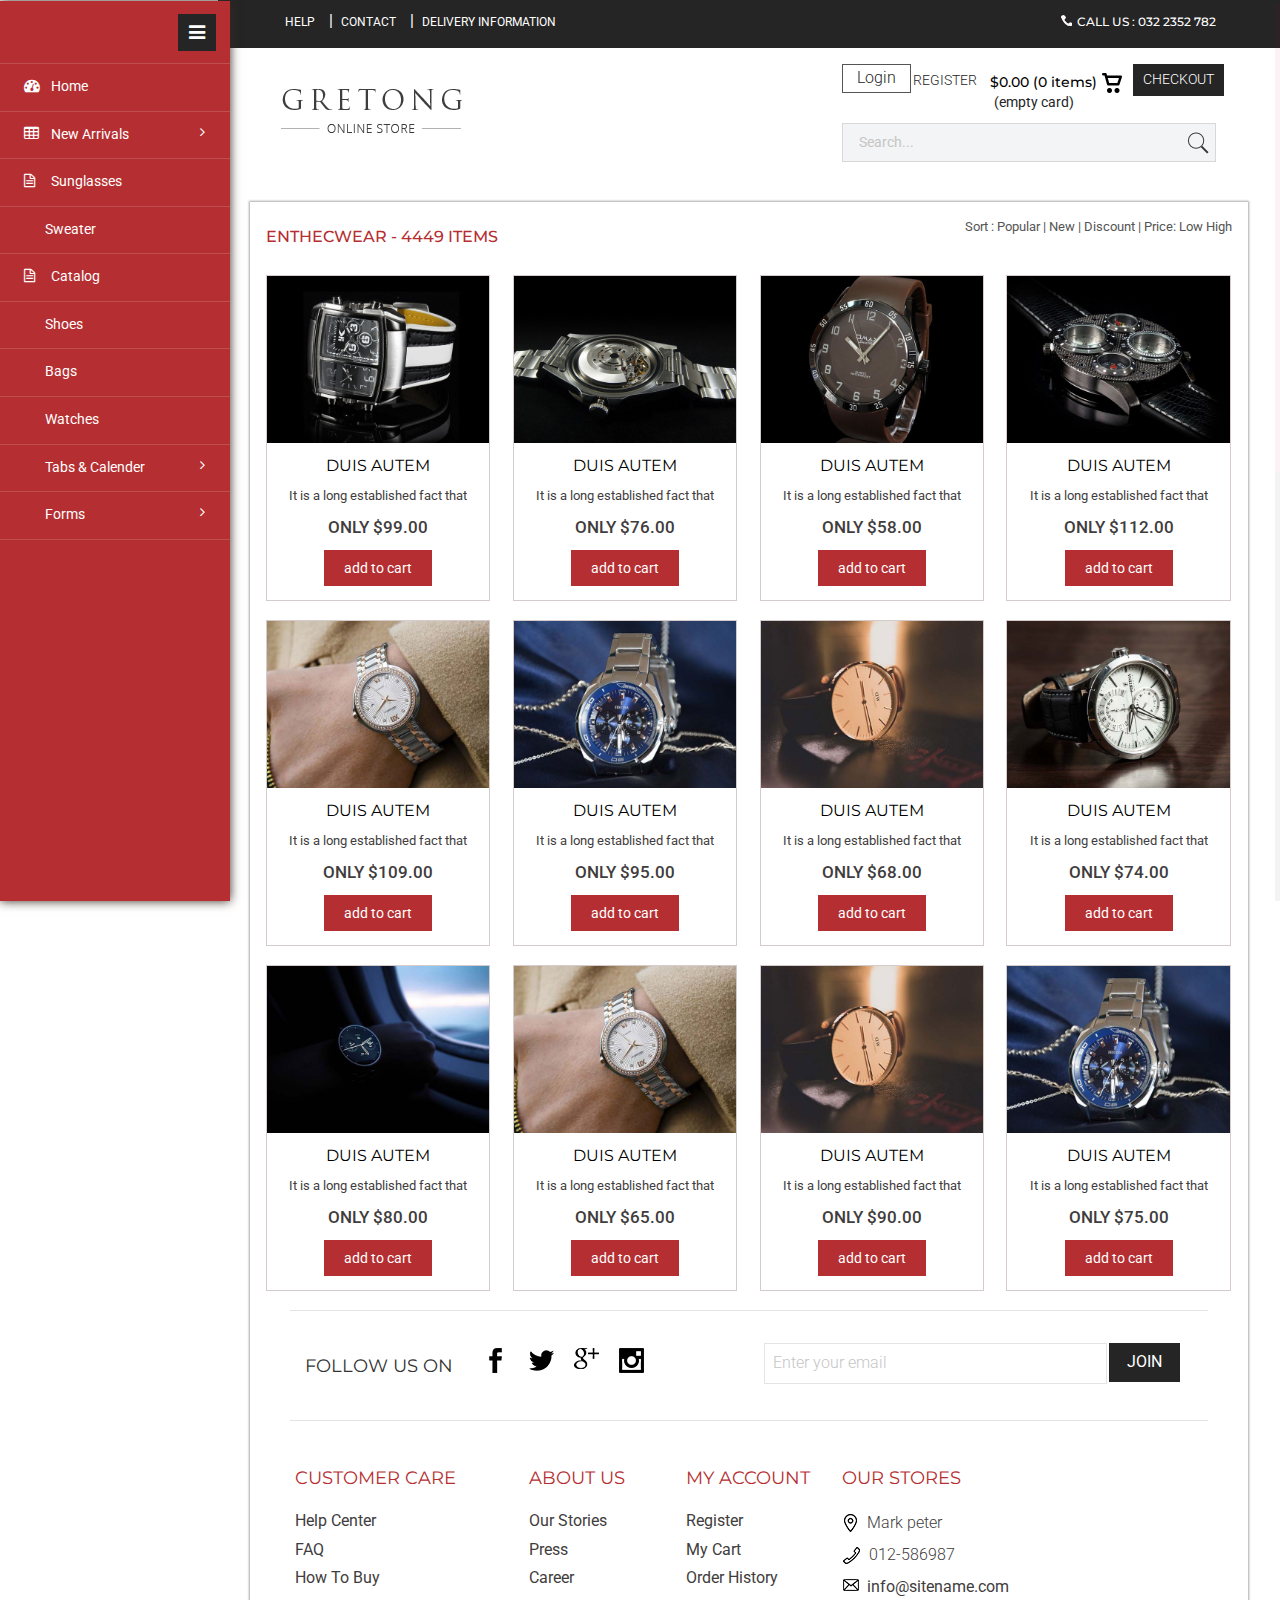
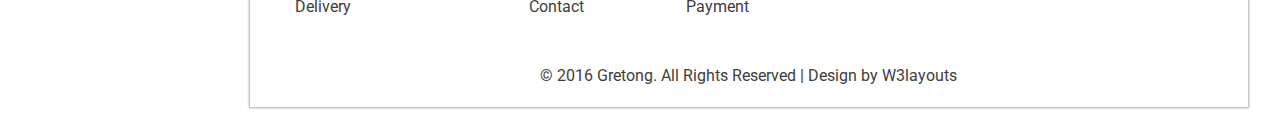
<file: health/inventorysite/inventoryapp/front-end/products.html>
<!--
Author: W3layouts
Author URL: http://w3layouts.com
License: Creative Commons Attribution 3.0 Unported
License URL: http://creativecommons.org/licenses/by/3.0/
-->
<!DOCTYPE HTML>
<html>
<head>
<title>Gretong a Ecommerce Admin Panel Category Flat Bootstrap Responsive Web Template | Products :: w3layouts</title>
<meta name="viewport" content="width=device-width, initial-scale=1">
<meta http-equiv="Content-Type" content="text/html; charset=utf-8" />
<meta name="keywords" content="Gretong Responsive web template, Bootstrap Web Templates, Flat Web Templates, Android Compatible web template, 
Smartphone Compatible web template, free webdesigns for Nokia, Samsung, LG, SonyEricsson, Motorola web design" />
<script type="application/x-javascript"> addEventListener("load", function() { setTimeout(hideURLbar, 0); }, false); function hideURLbar(){ window.scrollTo(0,1); } </script>
<!-- Bootstrap Core CSS -->
<link href="css/bootstrap.min.css" rel='stylesheet' type='text/css' />
<!-- Custom CSS -->
<link href="css/style.css" rel='stylesheet' type='text/css' />
<!-- Graph CSS -->
<link href="css/font-awesome.css" rel="stylesheet"> 
<!-- jQuery -->
<link href='//fonts.googleapis.com/css?family=Roboto:700,500,300,100italic,100,400' rel='stylesheet' type='text/css'/>
<link href='//fonts.googleapis.com/css?family=Montserrat:400,700' rel='stylesheet' type='text/css'>
<!-- lined-icons -->
<link rel="stylesheet" href="css/icon-font.min.css" type='text/css' />
<script src="js/simpleCart.min.js"> </script>
<script src="js/amcharts.js"></script>	
<script src="js/serial.js"></script>	
<script src="js/light.js"></script>	
<!-- //lined-icons -->
<script src="js/jquery-1.10.2.min.js"></script>
   <!--pie-chart--->
<script src="js/pie-chart.js" type="text/javascript"></script>
 <script type="text/javascript">

        $(document).ready(function () {
            $('#demo-pie-1').pieChart({
                barColor: '#3bb2d0',
                trackColor: '#eee',
                lineCap: 'round',
                lineWidth: 8,
                onStep: function (from, to, percent) {
                    $(this.element).find('.pie-value').text(Math.round(percent) + '%');
                }
            });

            $('#demo-pie-2').pieChart({
                barColor: '#fbb03b',
                trackColor: '#eee',
                lineCap: 'butt',
                lineWidth: 8,
                onStep: function (from, to, percent) {
                    $(this.element).find('.pie-value').text(Math.round(percent) + '%');
                }
            });

            $('#demo-pie-3').pieChart({
                barColor: '#ed6498',
                trackColor: '#eee',
                lineCap: 'square',
                lineWidth: 8,
                onStep: function (from, to, percent) {
                    $(this.element).find('.pie-value').text(Math.round(percent) + '%');
                }
            });

           
        });

    </script>
</head> 
<body>
   <div class="page-container">
   <!--/content-inner-->
	<div class="left-content">
	   <div class="inner-content">
		<!-- header-starts -->
			<div class="header-section">
			<!-- top_bg -->
						<div class="top_bg">
							
								<div class="header_top">
									<div class="top_right">
										<ul>
											<li><a href="contact.html">help</a></li>|
											<li><a href="contact.html">Contact</a></li>|
											<li><a href="checkout.html">Delivery information</a></li>
										</ul>
									</div>
									<div class="top_left">
										<h2><span></span> Call us : 032 2352 782</h2>
									</div>
										<div class="clearfix"> </div>
								</div>
							
						</div>
					<div class="clearfix"></div>
				<!-- /top_bg -->
				</div>
				<div class="header_bg">
						
							<div class="header">
								<div class="head-t">
									<div class="logo">
										<a href="index.html"><img src="images/logo.png" class="img-responsive" alt=""> </a>
									</div>
										<!-- start header_right -->
									<div class="header_right">
										<div class="rgt-bottom">
											<div class="log">
												<div class="login">
													<div id="loginContainer"><a id="loginButton" class=""><span>Login</span></a>
														<div id="loginBox" style="display: none;">                
															<form id="loginForm">
																	<fieldset id="body">
																		<fieldset>
																			  <label for="email">Email Address</label>
																			  <input type="text" name="email" id="email">
																		</fieldset>
																		<fieldset>
																				<label for="password">Password</label>
																				<input type="password" name="password" id="password">
																		 </fieldset>
																		<input type="submit" id="login" value="Sign in">
																		<label for="checkbox"><input type="checkbox" id="checkbox"> <i>Remember me</i></label>
																	</fieldset>
																<span><a href="#">Forgot your password?</a></span>
															</form>
														</div>
													</div>
												</div>
											</div>
											<div class="reg">
												<a href="register.html">REGISTER</a>
											</div>
										<div class="cart box_1">
											<a href="checkout.html">
												<h3> <span class="simpleCart_total">$0.00</span> (<span id="simpleCart_quantity" class="simpleCart_quantity">0</span> items)<img src="images/bag.png" alt=""></h3>
											</a>	
											<p><a href="javascript:;" class="simpleCart_empty">(empty card)</a></p>
											<div class="clearfix"> </div>
										</div>
										<div class="create_btn">
											<a href="checkout.html">CHECKOUT</a>
										</div>
										<div class="clearfix"> </div>
									</div>
									<div class="search">
										<form>
											<input type="text" value="" placeholder="search...">
											<input type="submit" value="">
										</form>
									</div>
									<div class="clearfix"> </div>
								</div>
								<div class="clearfix"> </div>
							</div>
						</div>
					
				</div>
					<!-- //header-ends -->
				
				<!--content-->
			<div class="content">
<div class="women_main">
	<!-- start content -->

   <div class="w_content">
		<div class="women">
			<a href="#"><h4>Enthecwear - <span>4449 items</span> </h4></a>
			<ul class="w_nav">
						<li>Sort : </li>
		     			<li><a class="active" href="#">popular</a></li> |
		     			<li><a href="#">new </a></li> |
		     			<li><a href="#">discount</a></li> |
		     			<li><a href="#">price: Low High </a></li> 
		     			<div class="clear"></div>	
		     </ul>
		     <div class="clearfix"></div>	
		</div>
		<!-- grids_of_4 -->
		<div class="grids_of_4">
		  <div class="grid1_of_4">
				<div class="content_box"><a href="details.html">
			   	   	 <img src="images/w1.jpg" class="img-responsive" alt="">
				   	  </a>
				    <h4><a href="details.html"> Duis autem</a></h4>
				     <p>It is a long established fact that</p>
					 <div class="grid_1 simpleCart_shelfItem">
				    
					 <div class="item_add"><span class="item_price"><h6>ONLY $99.00</h6></span></div>
					<div class="item_add"><span class="item_price"><a href="#">add to cart</a></span></div>
					 </div>
			   	</div>
			</div>
			<div class="grid1_of_4">
				<div class="content_box"><a href="details.html">
			   	   	 <img src="images/w2.jpg" class="img-responsive" alt="">
				   	  </a>
				    <h4><a href="details.html"> Duis autem</a></h4>
				     <p>It is a long established fact that</p>
					 <div class="grid_1 simpleCart_shelfItem">
				    
					 <div class="item_add"><span class="item_price"><h6>ONLY $76.00</h6></span></div>
					<div class="item_add"><span class="item_price"><a href="#">add to cart</a></span></div>
					 </div>
			   	</div>
			</div>
			<div class="grid1_of_4">
				<div class="content_box"><a href="details.html">
			   	   	 <img src="images/w3.jpg" class="img-responsive" alt="">
				   	  </a>
				    <h4><a href="details.html"> Duis autem</a></h4>
				     <p>It is a long established fact that</p>
					 <div class="grid_1 simpleCart_shelfItem">
				    
					 <div class="item_add"><span class="item_price"><h6>ONLY $58.00</h6></span></div>
					<div class="item_add"><span class="item_price"><a href="#">add to cart</a></span></div>
					 </div>
			   	</div>
			</div>
			<div class="grid1_of_4">
				<div class="content_box"><a href="details.html">
			   	   	 <img src="images/w4.jpg" class="img-responsive" alt="">
				   	  </a>
				    <h4><a href="details.html"> Duis autem</a></h4>
				     <p>It is a long established fact that</p>
					 <div class="grid_1 simpleCart_shelfItem">
				    
					 <div class="item_add"><span class="item_price"><h6>ONLY $112.00</h6></span></div>
					<div class="item_add"><span class="item_price"><a href="#">add to cart</a></span></div>
					 </div>
			   	</div>
			</div>
			<div class="clearfix"></div>
		</div>
		
		
		<div class="grids_of_4">
		 <div class="grid1_of_4">
				<div class="content_box"><a href="details.html">
			   	   	 <img src="images/wh6.jpg" class="img-responsive" alt="">
				   	  </a>
				    <h4><a href="details.html"> Duis autem</a></h4>
				     <p>It is a long established fact that</p>
					 <div class="grid_1 simpleCart_shelfItem">
				    
					 <div class="item_add"><span class="item_price"><h6>ONLY $109.00</h6></span></div>
					<div class="item_add"><span class="item_price"><a href="#">add to cart</a></span></div>
					 </div>
			   	</div>
			</div>
			<div class="grid1_of_4">
				<div class="content_box"><a href="details.html">
			   	   	 <img src="images/wh2.jpg" class="img-responsive" alt="">
				   	  </a>
				    <h4><a href="details.html"> Duis autem</a></h4>
				     <p>It is a long established fact that</p>
					 <div class="grid_1 simpleCart_shelfItem">
				    
					 <div class="item_add"><span class="item_price"><h6>ONLY $95.00</h6></span></div>
					<div class="item_add"><span class="item_price"><a href="#">add to cart</a></span></div>
					 </div>
			   	</div>
			</div>
			<div class="grid1_of_4">
				<div class="content_box"><a href="details.html">
			   	   	 <img src="images/wh3.jpg" class="img-responsive" alt="">
				   	  </a>
				    <h4><a href="details.html"> Duis autem</a></h4>
				     <p>It is a long established fact that</p>
					 <div class="grid_1 simpleCart_shelfItem">
				    
					 <div class="item_add"><span class="item_price"><h6>ONLY $68.00</h6></span></div>
					<div class="item_add"><span class="item_price"><a href="#">add to cart</a></span></div>
					 </div>
			   	</div>
			</div>
			<div class="grid1_of_4">
				<div class="content_box"><a href="details.html">
			   	   	 <img src="images/wh4.jpg" class="img-responsive" alt="">
				   	  </a>
				    <h4><a href="details.html"> Duis autem</a></h4>
				     <p>It is a long established fact that</p>
					 <div class="grid_1 simpleCart_shelfItem">
				    
					 <div class="item_add"><span class="item_price"><h6>ONLY $74.00</h6></span></div>
					<div class="item_add"><span class="item_price"><a href="#">add to cart</a></span></div>
					 </div>
			   	</div>
			</div>
			<div class="clearfix"></div>
		</div>
		<div class="grids_of_4">
		  <div class="grid1_of_4">
				<div class="content_box"><a href="details.html">
			   	   	 <img src="images/wh5.jpg" class="img-responsive" alt="">
				   	  </a>
				    <h4><a href="details.html"> Duis autem</a></h4>
				     <p>It is a long established fact that</p>
					 <div class="grid_1 simpleCart_shelfItem">
				    
					 <div class="item_add"><span class="item_price"><h6>ONLY $80.00</h6></span></div>
					<div class="item_add"><span class="item_price"><a href="#">add to cart</a></span></div>
					 </div>
			   	</div>
			</div>
			<div class="grid1_of_4">
				<div class="content_box"><a href="details.html">
			   	   	 <img src="images/wh6.jpg" class="img-responsive" alt="">
				   	  </a>
				    <h4><a href="details.html"> Duis autem</a></h4>
				     <p>It is a long established fact that</p>
					 <div class="grid_1 simpleCart_shelfItem">
				    
					 <div class="item_add"><span class="item_price"><h6>ONLY $65.00</h6></span></div>
					<div class="item_add"><span class="item_price"><a href="#">add to cart</a></span></div>
					 </div>
			   	</div>
			</div>
			<div class="grid1_of_4">
				<div class="content_box"><a href="details.html">
			   	   	 <img src="images/wh3.jpg" class="img-responsive" alt="">
				   	  </a>
				    <h4><a href="details.html"> Duis autem</a></h4>
				     <p>It is a long established fact that</p>
					 <div class="grid_1 simpleCart_shelfItem">
				    
					 <div class="item_add"><span class="item_price"><h6>ONLY $90.00</h6></span></div>
					<div class="item_add"><span class="item_price"><a href="#">add to cart</a></span></div>
					 </div>
			   	</div>
			</div>
			<div class="grid1_of_4">
				<div class="content_box"><a href="details.html">
			   	   	 <img src="images/wh2.jpg" class="img-responsive" alt="">
				   	  </a>
				    <h4><a href="details.html"> Duis autem</a></h4>
				     <p>It is a long established fact that</p>
					 <div class="grid_1 simpleCart_shelfItem">
				    
					 <div class="item_add"><span class="item_price"><h6>ONLY $75.00</h6></span></div>
					<div class="item_add"><span class="item_price"><a href="#">add to cart</a></span></div>
					 </div>
			   	</div>
			</div>
			<div class="clearfix"></div>
		</div>
		<!-- end grids_of_4 -->
		
		
	</div>
   <div class="clearfix"></div>
	<!-- end content -->
	<div class="foot-top">
	
		<div class="col-md-6 s-c">
			<li>
				<div class="fooll">
					<h1>follow us on</h1>
				</div>
			</li>
			<li>
				<div class="social-ic">
					<ul>
						<li><a href="#"><i class="facebok"> </i></a></li>
						<li><a href="#"><i class="twiter"> </i></a></li>
						<li><a href="#"><i class="goog"> </i></a></li>
						<li><a href="#"><i class="be"> </i></a></li>
							<div class="clearfix"></div>	
					</ul>
				</div>
			</li>
				<div class="clearfix"> </div>
		</div>
		<div class="col-md-6 s-c">
			<div class="stay">
						<div class="stay-left">
							<form>
								<input type="text" placeholder="Enter your email" required="">
							</form>
						</div>
						<div class="btn-1">
							<form>
								<input type="submit" value="join">
							</form>
						</div>
							<div class="clearfix"> </div>
			</div>
		</div>
			<div class="clearfix"> </div>
	
</div>
<div class="footer">
					<div class="col-md-3 cust">
						<h4>CUSTOMER CARE</h4>
							<li><a href="contact.html">Help Center</a></li>
							<li><a href="faq.html">FAQ</a></li>
							<li><a href="details.html">How To Buy</a></li>
							<li><a href="checkout.html">Delivery</a></li>
					</div>
					<div class="col-md-2 abt">
						<h4>ABOUT US</h4>
							<li><a href="products.html">Our Stories</a></li>
							<li><a href="products.html">Press</a></li>
							<li><a href="faq.html">Career</a></li>
							<li><a href="contact.html">Contact</a></li>
					</div>
					<div class="col-md-2 myac">
						<h4>MY ACCOUNT</h4>
							<li><a href="register.html">Register</a></li>
							<li><a href="checkout.html">My Cart</a></li>
							<li><a href="checkout.html">Order History</a></li>
							<li><a href="details.html">Payment</a></li>
					</div>
					<div class="col-md-5 our-st">
						<div class="our-left">
							<h4>OUR STORES</h4>
						</div>
						
							<li><i class="add"> </i>Mark peter</li>
							<li><i class="phone"> </i>012-586987</li>
							<li><a href="mailto:info@example.com"><i class="mail"> </i>info@sitename.com </a></li>
					</div>
					<div class="clearfix"> </div>
						<p>© 2016 Gretong. All Rights Reserved | Design by <a href="http://w3layouts.com/">W3layouts</a></p>
			</div>
</div>

</div>
			<!--content-->
		</div>
</div>
				<!--//content-inner-->
			<!--/sidebar-menu-->
				<div class="sidebar-menu">
					<header class="logo1">
						<a href="#" class="sidebar-icon"> <span class="fa fa-bars"></span> </a> 
					</header>
						<div style="border-top:1px ridge rgba(255, 255, 255, 0.15)"></div>
                           <div class="menu">
									<ul id="menu" >
										<li><a href="index.html"><i class="fa fa-tachometer"></i> <span>Home</span></a></li>
										 <li id="menu-academico" ><a href="#"><i class="fa fa-table"></i> <span> New Arrivals</span> <span class="fa fa-angle-right" style="float: right"></span></a>
										   <ul id="menu-academico-sub" >
										   <li id="menu-academico-avaliacoes" ><a href="shoes.html">Shoes</a></li>
											<li id="menu-academico-avaliacoes" ><a href="products.html">Watches</a></li>
											<li id="menu-academico-boletim" ><a href="sunglasses.html">Sunglasses</a></li>
										  </ul>
										</li>
										 <li id="menu-academico" ><a href="sunglasses.html"><i class="fa fa-file-text-o"></i> <span>Sunglasses</span></a></li>
									<li><a href="sweater.html"><i class="lnr lnr-pencil"></i> <span>Sweater</span></a></li>
									<li id="menu-academico" ><a href="catalog.html"><i class="fa fa-file-text-o"></i> <span>Catalog</span></a></li>
									<li id="menu-academico" ><a href="shoes.html"><i class="lnr lnr-book"></i> <span>Shoes</span></a></li>
									 <li><a href="bags.html"><i class="lnr lnr-envelope"></i> <span>Bags</span></a></li>
									<li><a href="products.html"><i class="lnr lnr-chart-bars"></i> <span>Watches</span></a></li>
							        <li id="menu-academico" ><a href="#"><i class="lnr lnr-layers"></i> <span>Tabs & Calender</span> <span class="fa fa-angle-right" style="float: right"></span></a>
										 <ul id="menu-academico-sub" >
											<li id="menu-academico-avaliacoes" ><a href="tabs.html">Tabs</a></li>
											<li id="menu-academico-boletim" ><a href="calender.html">Calender</a></li>

										  </ul>
									 </li>
									<li><a href="#"><i class="lnr lnr-chart-bars"></i> <span>Forms</span> <span class="fa fa-angle-right" style="float: right"></span></a>
									  <ul>
										<li><a href="input.html"> Input</a></li>
										<li><a href="validation.html">Validation</a></li>
									</ul>
									</li>
								  </ul>
								</div>
							  </div>
							  <div class="clearfix"></div>	
							</div>
							<script>
							var toggle = true;
										
							$(".sidebar-icon").click(function() {                
							  if (toggle)
							  {
								$(".page-container").addClass("sidebar-collapsed").removeClass("sidebar-collapsed-back");
								$("#menu span").css({"position":"absolute"});
							  }
							  else
							  {
								$(".page-container").removeClass("sidebar-collapsed").addClass("sidebar-collapsed-back");
								setTimeout(function() {
								  $("#menu span").css({"position":"relative"});
								}, 400);
							  }
											
											toggle = !toggle;
										});
							</script>
<!--js -->
<script src="js/jquery.nicescroll.js"></script>
<script src="js/scripts.js"></script>
<!-- Bootstrap Core JavaScript -->
   <script src="js/bootstrap.min.js"></script>
   <!-- /Bootstrap Core JavaScript -->
   <!-- real-time -->
<script language="javascript" type="text/javascript" src="js/jquery.flot.js"></script>
	<script type="text/javascript">

	$(function() {

		// We use an inline data source in the example, usually data would
		// be fetched from a server

		var data = [],
			totalPoints = 300;

		function getRandomData() {

			if (data.length > 0)
				data = data.slice(1);

			// Do a random walk

			while (data.length < totalPoints) {

				var prev = data.length > 0 ? data[data.length - 1] : 50,
					y = prev + Math.random() * 10 - 5;

				if (y < 0) {
					y = 0;
				} else if (y > 100) {
					y = 100;
				}

				data.push(y);
			}

			// Zip the generated y values with the x values

			var res = [];
			for (var i = 0; i < data.length; ++i) {
				res.push([i, data[i]])
			}

			return res;
		}

		// Set up the control widget

		var updateInterval = 30;
		$("#updateInterval").val(updateInterval).change(function () {
			var v = $(this).val();
			if (v && !isNaN(+v)) {
				updateInterval = +v;
				if (updateInterval < 1) {
					updateInterval = 1;
				} else if (updateInterval > 2000) {
					updateInterval = 2000;
				}
				$(this).val("" + updateInterval);
			}
		});

		var plot = $.plot("#placeholder", [ getRandomData() ], {
			series: {
				shadowSize: 0	// Drawing is faster without shadows
			},
			yaxis: {
				min: 0,
				max: 100
			},
			xaxis: {
				show: false
			}
		});

		function update() {

			plot.setData([getRandomData()]);

			// Since the axes don't change, we don't need to call plot.setupGrid()

			plot.draw();
			setTimeout(update, updateInterval);
		}

		update();

		// Add the Flot version string to the footer

		$("#footer").prepend("Flot " + $.plot.version + " &ndash; ");
	});

	</script>
<!-- /real-time -->
<script src="js/jquery.fn.gantt.js"></script>
    <script>

		$(function() {

			"use strict";

			$(".gantt").gantt({
				source: [{
					name: "Sprint 0",
					desc: "Analysis",
					values: [{
						from: "/Date(1320192000000)/",
						to: "/Date(1322401600000)/",
						label: "Requirement Gathering", 
						customClass: "ganttRed"
					}]
				},{
					name: " ",
					desc: "Scoping",
					values: [{
						from: "/Date(1322611200000)/",
						to: "/Date(1323302400000)/",
						label: "Scoping", 
						customClass: "ganttRed"
					}]
				},{
					name: "Sprint 1",
					desc: "Development",
					values: [{
						from: "/Date(1323802400000)/",
						to: "/Date(1325685200000)/",
						label: "Development", 
						customClass: "ganttGreen"
					}]
				},{
					name: " ",
					desc: "Showcasing",
					values: [{
						from: "/Date(1325685200000)/",
						to: "/Date(1325695200000)/",
						label: "Showcasing", 
						customClass: "ganttBlue"
					}]
				},{
					name: "Sprint 2",
					desc: "Development",
					values: [{
						from: "/Date(1326785200000)/",
						to: "/Date(1325785200000)/",
						label: "Development", 
						customClass: "ganttGreen"
					}]
				},{
					name: " ",
					desc: "Showcasing",
					values: [{
						from: "/Date(1328785200000)/",
						to: "/Date(1328905200000)/",
						label: "Showcasing", 
						customClass: "ganttBlue"
					}]
				},{
					name: "Release Stage",
					desc: "Training",
					values: [{
						from: "/Date(1330011200000)/",
						to: "/Date(1336611200000)/",
						label: "Training", 
						customClass: "ganttOrange"
					}]
				},{
					name: " ",
					desc: "Deployment",
					values: [{
						from: "/Date(1336611200000)/",
						to: "/Date(1338711200000)/",
						label: "Deployment", 
						customClass: "ganttOrange"
					}]
				},{
					name: " ",
					desc: "Warranty Period",
					values: [{
						from: "/Date(1336611200000)/",
						to: "/Date(1349711200000)/",
						label: "Warranty Period", 
						customClass: "ganttOrange"
					}]
				}],
				navigate: "scroll",
				scale: "weeks",
				maxScale: "months",
				minScale: "days",
				itemsPerPage: 10,
				onItemClick: function(data) {
					alert("Item clicked - show some details");
				},
				onAddClick: function(dt, rowId) {
					alert("Empty space clicked - add an item!");
				},
				onRender: function() {
					if (window.console && typeof console.log === "function") {
						console.log("chart rendered");
					}
				}
			});

			$(".gantt").popover({
				selector: ".bar",
				title: "I'm a popover",
				content: "And I'm the content of said popover.",
				trigger: "hover"
			});

			prettyPrint();

		});

    </script>
		   <script src="js/menu_jquery.js"></script>
</body>
</html>
</file>
<file: health/inventorysite/inventoryapp/front-end/css/style.css>
/*
Author: W3layout
Author URL: http://w3layouts.com
License: Creative Commons Attribution 3.0 Unported
License URL: http://creativecommons.org/licenses/by/3.0/
*/
html, body{
	font-family: 'Roboto', sans-serif;
    font-size: 100%;
  	overflow-x: hidden;
	background:#FFFFFF;
}
body a{
	transition:0.5s all;
	-webkit-transition:0.5s all;
	-moz-transition:0.5s all;
	-o-transition:0.5s all;
	-ms-transition:0.5s all;
	background:#011D4A!mportant;
}
a:focus, a:active, a:hover ,a.dropdown-toggle{
    outline: none;
    -webkit-transition: all 0.3s;
    -moz-transition: all 0.3s;
    transition: all 0.3s;
	text-decoration:none;
}
a {
    background-color:none;
}
body p{
  font-family: 'Roboto', sans-serif;
}
h1, h2, h3, h4, h5 {
    	font-family: 'Montserrat', sans-serif;
}
a {
  color: #008DE7;
  font-weight:400;
}
a:hover { transition: all 200ms ease-in-out; }

.page-container {
  min-width: 1260px;
  position: relative;
  top: 0;
  left: 0;
  right: 0;
  bottom: 0;
  width: 100%;
  height: 100%;
  margin: 0px auto;
}
.left-content {
    float: right;
    width: 87%;
}
a.sidebar-icon:hover{
	color:#fff;
}
.page-container.sidebar-collapsed {
  transition: all 100ms linear;
  transition-delay: 300ms;
}
.page-container.sidebar-collapsed .left-content {
   float: right;
   width: 97%;
}
.page-container.sidebar-collapsed-back {
    transition: all 100ms linear;
}
.page-container.sidebar-collapsed-back .left-content {
  transition: all 100ms linear;
  -webkit-transition: all 0.3s ease;
  -moz-transition: all 0.3s ease;
  transition: all 0.3s ease;
	float: right;
    width:87%;
}
.page-container.sidebar-collapsed .sidebar-menu {
  width: 65px;
  transition: all 100ms ease-in-out;
  transition-delay: 300ms;
}
.page-container.sidebar-collapsed-back .sidebar-menu {
  width: 230px;
  transition: all 100ms ease-in-out;
}
.page-container.sidebar-collapsed .sidebar-icon {
   transform: rotate(90deg);
   transition: all 300ms ease-in-out;
   margin-right: 0em;
    margin-top: -8px;
	color: #fff;
    background: #252525;
    border-radius: 0;
}
.page-container.sidebar-collapsed-back .sidebar-icon {
  transform: rotate(0deg);
  transition: all 300ms ease-in-out;
}
.page-container.sidebar-collapsed .logo {
  padding: 21px 0;
  height: 63px;
  box-sizing: border-box;
  transition: all 100ms ease-in-out;
  transition-delay: 300ms;
}
.page-container.sidebar-collapsed #logo {
    opacity: 0;
    transition: all 200ms ease-in-out;
    display: none;
}
.page-container.sidebar-collapsed .down {
    display: none;
}
.page-container.sidebar-collapsed-back #logo {
  opacity: 1;
  transition: all 200ms ease-in-out;
  transition-delay: 300ms;;
}
.page-container.sidebar-collapsed #menu span {
  opacity: 0;
  transition: all 50ms linear;
}
.page-container.sidebar-collapsed-back #menu span {
  opacity: 1;
  transition: all 200ms linear;
  transition-delay: 300ms;
}
.sidebar-menu {
    position: fixed;
    float: left;
    width: 230px;
    top: 0;
    left: 0;
    bottom: 0;
    background-color:#b52e31;
    color: #aaabae;
    box-shadow: 0px 0px 10px 0px rgb(58, 41, 31);
	-o-box-shadow: 0px 0px 10px 0px rgb(58, 41, 31);
	-webkit-box-shadow: 0px 0px 10px 0px rgb(58, 41, 31);
	-moz-box-shadow: 0px 0px 10px 0px rgb(58, 41, 31);
   z-index: 999;
}
label.col-sm-2.control-label {
    font-size: 16px;
    margin-top: 0px;
}
#menu {
  list-style: none;
  margin: 0;
  padding: 0;
  margin-bottom: 20px;
}
#menu li {
  position: relative;
  margin: 0;
  border-bottom: 1px ridge rgba(255, 255, 255, 0.15);
  padding: 0;
  padding: 0;
}
#menu li ul {
  opacity: 0;
  height: 0px;
}
#menu li a {
	font-style: normal;
    font-weight: 400;
    position: relative;
    display: block;
    padding: 13px 20px;
    color: #fff;
    white-space: nowrap;
    z-index: 2;
    background-color: #b52e31;
    font-size:0.9em;
    font-family: 'Roboto', sans-serif;
	border:none;
	border-left: 4px solid #b52e31;
}
#menu li a:hover {
  color: #ffffff;
  background-color:#252525;
  transition: color 250ms ease-in-out, background-color 250ms ease-in-out;
   border-left: 4px solid #4A4A4A;
}
#menu li.active > a {
  background-color: #2b303a;
  color: #ffffff;
}
#menu ul li {
    background-color: #B52E31;
}
#menu ul {
  list-style-type: none;
  margin: 0;
  padding: 0;
}
#menu li ul {
  position: absolute;
  visibility: hidden;
  left: 100%;
  top: -1px;
  background-color: #2b303a;
  box-shadow: 0px 0px 10px 0px rgba(0, 0, 0, 0.5);
  opacity: 0;
  transition: opacity 0.1s linear;
  border-top: 1px solid rgba(69, 74, 84, 0.7);
}
#menu li:hover > ul {
  visibility: visible;
  opacity: 1;
}
li#menu-mensagens,li#menu-arquivos {
background-color:#00C6D7!important;
}
#menu li li ul {
  right: 100%;
  visibility: hidden;
  top: -1px;
  opacity: 0;
  transition: opacity 0.1s linear;
}
#menu li li:hover ul {
  visibility: visible;
  opacity: 1;
}

#menu .fa { margin-right: 5px; }

.logo1 {
    width: 100%;
    padding: 15px 14px 47px;
    box-sizing: border-box;
}
.sidebar-icon {
    margin-top: -2px;
    border: 1px solid #252525;
    text-align: right;
    line-height: 1;
    font-size: 19px;
    padding: 8px 10px;
    border-radius: 0px;
    color: #fff;
    background: #252525;
    float: right;
}
ul#menu i {
    font-size: 1.1em;
    margin-right: 6px;
	    width: 10%;
}
ul#menu-academico-sub {
    z-index: 999;
}
li#menu-academico{
 z-index: 999;
}
.panel-body.ont {
    padding: 14px;
}
/*#logo
{
    width: 150px;
    height: 64px;
    vertical-align: middle;
    -webkit-filter: drop-shadow(0px 0px 10px rgba(0,0,0,0.5));
}*/

.fa-html5 {
  color: #fff;
  margin-left: 50px;
}
.menu {
    text-align: left;
}
/*----*/
.itemContainer{
			width:100%;
			float:left;
		}

		.itemContainer div{
			float:left;
			margin: 5px 20px 5px 20px ;
		}

		.itemContainer a{
			text-decoration:none;
		}

		.cartHeaders{
			width:100%;
			float:left;
		}

		.cartHeaders div{
			float:left;
			margin: 5px 20px 5px 20px ;
		}
.item_add {
  color: #fff;
 
  border:none;
}	
	
.grid_1 img{
	margin-bottom:1em;
}


.box_1{
	float:right;
}
.box_1 h3{
  color: #7A8499;
  font-size: 1em;

    float: left;
}
.box_1 h3 img{
	margin-left: 5px;
}
.box_1 p{

  float: right;
}
.total {
  display: inline-block;
}
/*----*/
/*--checkout--*/
.cart h2{
	font-size:1.5em;
	margin-bottom:1em;
}

.cart-sec{
	
	margin-bottom:3em;
}
.cart-item{
	width:20%;
	float:left;
	margin-right:5%;
	
}
.cart-item img{
	width:100%;
}
.cart-item-info{
	width:75%;
	float:left;
	 
}
.check {
    padding: 1em 0 0;
}
.cart-item-info h3{
	font-size:1em;
	font-weight:600;
}
.cart-item-info h3 a{
	color:#000;
}
.cart-item-info h3 span{
	display:block;
	font-weight:400;
	font-size: 0.85em;
  margin: 0.7em 0;
}
.size_3 {
  width:100%;
}
.delivery {
  margin-top: 3em;
}
.delivery p {
  color: #A6A6A6;
  font-size: 1em;
  font-weight: 400;
  float: left;
}
.delivery span {
  color: #A6A6A6;
  font-size: 1em;
  font-weight: 400;
  float: right;
}
.cart-item-info h4 span{
	font-size:0.65em;
	font-weight:400;
} 

.close1,.close2{
  background: url('../images/close_1.png') no-repeat 0px 0px;
  cursor: pointer;
  width: 28px;
  height: 28px;
  position: absolute;
  right: 0px;
  top: 0px;
  -webkit-transition: color 0.2s ease-in-out;
  -moz-transition: color 0.2s ease-in-out;
  -o-transition: color 0.2s ease-in-out;
  transition: color 0.2s ease-in-out;
}
.cart-header {  
  position: relative;  
}
.cart-header2 {  
  position: relative;  
}
a.order {
  background:#B52E31;
  padding: 10px 20px;
  
  font-size: 1em;
  color: #fff;
  text-decoration: none;
  display: block;
  font-weight: 600;
  text-align: center;
  margin:3em 0;
}
a.order:hover{
	background:#252525;
}
.total-item,.cart-items{
	margin-top:0em;
	padding-bottom:2em;
}

.total-item h3 {
  color: #333;
  font-size: 1.1em;
  margin-bottom: 1em;
}
.total-item h4{
	font-size:0.8em;
	font-weight:600;
	color:#9C9C9C;
	display:inline-block;
	margin-right:6em;
}
a.cpns{
	background:#B52E31;
	color:#fff;
	
	padding: 10px;
  font-size: 0.8em;
	font-weight:600;
}
a.cpns:hover{
	background: #252525;
}
.total-item p{
	font-size:0.9em;
	font-weight:400;
	margin-top:1em;
	color:#727272;	
}
.total-item p a:hover{
	color:#333;
	text-decoration:underline;
}
a.continue{
	background:#B52E31;
	padding:10px 20px;
	
	font-size:1em;
	color:#fff;
	text-decoration:none;
	display: block;
   font-weight: 600;  
   text-align: center;
   margin-bottom:2em;
}
a.continue:hover{
	background:#252525;
}
ul.total_price{
	padding: 0;
  margin: 1em 0 0 0;
  list-style: none;
}
ul.total_price li.last_price{
	width: 50%;
  float: left;
  
}
ul.total_price li.last_price span{
	font-size: 1.1em;
  color: #000;
}
.price-details{
	border-bottom: 1px solid #DDD9D9;
  padding-bottom: 10px;
}
.price-details h3{
	color:#000;
	font-size:1.2em;
	margin-bottom:1em;
}
.price-details span{
	width: 50%;
  float: left;
 
  font-size: 0.8125em;
  color: #000;
  line-height: 1.8em;
}
.cart-items h1 {
    font-size: 1.5em;
    margin-bottom: 2em;
    color: #B52E31;
}
a.item_add1 {
  border-top-left-radius: 0;
  border-top-right-radius: 0;
  border-top-right-radius: 0;
  /* border-bottom-right-radius: 50%; */
  border-bottom-left-radius: 0;
  border-bottom-right-radius: 0;
  border-top-left-radius: 0;
  border-bottom-left-radius: 0;
  padding: 10px 15px;
  background: url(0) #f54d56;
}
a.item_add1:hover{
	background:rgb(3, 193, 167);
	text-decoration:none;
	color:#fff;
}
.btn_5{
	padding:25px 40px;
	font-size:1.1em;
}
ul.qty{
	padding:0;
	margin:0;
	list-style:none;
}
ul.qty li{
   display: inline-block;
   margin-right: 10%;
}
ul.qty li p{
	font-size:0.8125em;
	color:#555;
}
/*-- header_top --*/
.top_bg{
	background: #252525;
}
.header_top {
    padding: 15px 0 5px;
    width: 83%;
    margin: 0 auto;
}
.top_left{
	float: right;
}
.top_left h2 {
    text-transform: uppercase;
    font-size: 12px;
    color: #ffffff;
    margin: 0;
}
.top_left h2 span {
  color: #000000;
  margin-right: 0px;
  padding: 1px 10px;
  background: url(../images/phon.png) no-repeat 4px 2px;
  -webkit-transition: all 0.3s ease-in-out;
  -moz-transition: all 0.3s ease-in-out;
  -o-transition: all 0.3s ease-in-out;
  transition: all 0.3s ease-in-out;
}
.top_right{
	float:left;
	color: #ffffff;
	margin-top: -5px;
}
.top_right ul{
	padding:0;
	list-style:none;
}
.top_right ul li{
	display: inline-block;
	margin-right: 10px;
}
.top_right ul li:last-child{
	margin-right: 0;
}
.top_right ul li a{
	text-align:center;
	padding: 0px 4px;
	text-transform:uppercase;
	font-size:12px;
	display:block;
	color:#ffffff;
	-webkit-transition: all 0.3s ease-in-out;
	-moz-transition: all 0.3s ease-in-out;
	-o-transition: all 0.3s ease-in-out;
	transition: all 0.3s ease-in-out;
}
.top_right ul li a:hover{
	color:#ff6978;
	text-decoration: none;
}
.itemContainer{
			width:100%;
			float:left;
		}

		.itemContainer div{
			float:left;
			margin: 5px 20px 5px 20px ;
		}

		.itemContainer a{
			text-decoration:none;
		}

		.cartHeaders{
			width:100%;
			float:left;
		}

		.cartHeaders div{
			float:left;
			margin: 5px 20px 5px 20px ;
		}
.item_add {
  border: none;
  color: #3f3d3d;
  padding: 10px 20px;
  font-size: 0.85em;
  border: none;
  text-align: center;
}
.item_add:hover{
}	
.grid_1 img{
	margin-bottom:1em;
}
span.item_price {
  color: #3f3d3d;
  font-size: 1.2em;
  font-weight: 400;
  text-align: center;
}
.item_quantity {
  margin: 1em 0;
  border: 1px solid rgb(175, 175, 175);
  font-size: 0.85em;
  padding: 5px 10px;
  display: block;
}
.box_1 {
  float: left;
  margin: 0.55em 0.1em 0;
  width:38%;
}
.box_1 h3 {
  color: #000;
  font-size: 0.85em;
  margin: 0;
  float: left;
}
.box_1 h3 img{
	margin-left: 5px;
}
.box_1 p {
    color: #000;
    font-size: 0.85em;
    float: left;
    margin: 0em 0.3em 0.8em;
    text-align: left;
}
select.item_Size {
  display: block;
  border: 1px solid #999;
  font-size: 0.85em;
  color: #000;
  padding: 5px 10px;
  margin-top: 1em;
}
.item_add  a{
  background: #B52E31;
  border: none;
  color: #fff;
  padding: 10px 20px;
  font-size: 0.85em;
  border: none;
}
/********** Login *************/
#loginContainer {
    position:relative;
}
#loginContainer a span {
    display: block;
    padding: 2px 14px;
    border: 1px solid #555;
    font-weight: 300;
    color: #252525;
}
/* Login Button */
#loginButton { 
    display:inline-block;  
    position:relative;
    z-index:30;
    cursor:pointer;
}
/* Login Box */
#loginBox {
    position:absolute;
	top: 44px;
	right: 0px;
    display:none;
    z-index:29;
}
#loginForm:after {
	content: '';
	position: absolute;
	right: 25px;
	top: -10px;
	border-left:10px solid rgba(0, 0, 0, 0);
	border-right:10px solid rgba(0, 0, 0, 0);
	border-bottom: 10px solid #f0f0f0;
}
/* Login Form */
#loginForm {
   width: 300px;
	background: #fff;
	border: 1px solid #d6d6d6;
}
#loginForm fieldset {
    margin:0 0 15px 0;
    display:block;
    border:0;
    padding:0;
}
fieldset#body {
    border-radius:3px;
    -webkit-border-radius:3px;
    -moz-border-radius:3px;
    -o-border-radius:3px;
    padding:15px 15px;
    margin:0;
}
#loginForm #checkbox {
    width:auto;
    margin:3px 6px 0 0;
    float:left;
    padding:0;
    border:0;
    *margin:-3px 9px 0 0; /* IE7 Fix */
}
#body label {
    color:#000;
    margin:10px 0 0 0;
    display:block;
    float:left;
    font-size:0.8725em;
}
#loginForm #body fieldset label{
    display:block;
    float:none;
    margin:0 0 6px 0;
}
#body label i{
	color:#000;
	font-size:1em;
	font-style:normal;
}
/* Default Input */
#loginForm input {
    width:92%;
    border:1px solid #DADADA;
	color: #222;
	background:#FFF;
    padding:6px;
	font-size: 0.8125em;
    -webkit-apperance:none;
}
/* Sign In Button */
#loginForm #login {
	width: auto;
	float: left;
	background:#B52E31 ;
	color: #fff;
	font-size: 0.8725em;
	padding: 8px 20px;
	border: none;
	margin: 0 12px 0 0;
	cursor: pointer;
	transition: all .5s;
	-webkit-transition: all .5s;
	-moz-transition: all .5s;
	-o-transition: all .5s;
}
#loginForm #login:hover {
	background: #252525;
}
/* Forgot your password */
#loginForm span{
    display:block;
    padding:0px 0px 15px 17px;
}
#loginForm span a{
	color:#000;
	font-size:0.85em;
    font-weight:500;
    background: none;
	border: none;
	box-shadow: none;
}
#loginForm span a:hover{
	text-decoration:underline;
}
input:focus {
    outline:none;
}
/*-- header --*/
.logo {
  float: left;
  margin: 1.5em 0;
}
.header_right {
  float: right;
  width: 40%;
}
.head-t {
  padding: 1em 0;
  width:83%;
  margin:0 auto;
}
/*search*/
.search{
	position: relative;
	background: #f3f4f5;
	border: 1px solid #D8D8D8;
}
.search form{
	width:100%;
}
.search input[type="text"]{
	margin:0px 0;
	padding:8px 16px;
	outline: none;
	color: #5a5a5a;
	background: none;
	border: none;
	width:91.33333%;
	line-height: 1.5em;
	position: relative;
	font-size: 0.8725em;
	-webkit-appearance: none;
	text-transform: capitalize;
}
.search input[type="text"]:hover{
	background: #ffffff;
}
.search input[type="submit"]{
	background: url('../images/search.png') no-repeat 0px 1px;
	border: none;
	cursor: pointer;
	width: 24px;
	outline: none;
	position: absolute;
	height: 24px;
	top: 6px;
	right: 5px;
}
.log {
  float: left;
  width: 19%;
}
.reg {
  float: left;
  width: 20%;
  margin: 5px 0;
}
/* create_btn */
.create_btn {
  float: left;
  width: 21%;
}
.create_btn a {
  text-transform: capitalize;
  display: inline-block;
  padding: 6px 16px;
  font-size: 0.8725em;
  font-weight:300;
  color: #ffffff;
  background: #252525;
  -webkit-transition: all 0.3s ease-in-out;
  -moz-transition: all 0.3s ease-in-out;
  -o-transition: all 0.3s ease-in-out;
  transition: all 0.3s ease-in-out;
}
.create_btn a:hover{
	background: #B52E31;
	color:#ffffff; 
	text-decoration:none;
}
.create_btn a img{
	vertical-align: top;
	margin-top: 3px;
}
.reg a {
  vertical-align: middle;
  font-size: 0.85em;
  font-weight: 300;
  text-decoration: none;
   color: #252525;
}
.chrt-two.area {
    padding:1em;
}
a.simpleCart_empty {
    color: #252525;
}
#chartdiv4 {
         width: 100%;
    height: 431px;
    font-size: 14px;
}

.amcharts-pie-slice {
  transform: scale(1);
  transform-origin: 50% 50%;
  transition-duration: 0.3s;
  transition: all .3s ease-out;
  -webkit-transition: all .3s ease-out;
  -moz-transition: all .3s ease-out;
  -o-transition: all .3s ease-out;
  cursor: pointer;
  box-shadow: 0 0 30px 0 #000;
}
.amChartsLegend.amcharts-legend-div {
    left: 390px!important;
}
.amcharts-pie-slice:hover {
  transform: scale(1.1);
  filter: url(#shadow);
}	
h2.inner,h3.inner {
    padding: 0;
    margin-top: 0;
    font-weight: 400;
    color: #333;
}
.dev-widget:hover h2,.dev-widget:hover h3{
    color: #fff;
}
#chartdiv1 {
    width: 100%;
    height: 338px;
}
.chrt-two{
    padding: 2em 2em;
    background: #fff;
    width: 49%;
    -webkit-box-shadow: 0px 0px 2px 1px rgba(37, 37, 37, 0.39);
    box-shadow: 0px 0px 2px 1px rgba(37, 37, 37, 0.39);
}
.chrt-three {
    padding:1em;
    background: #fff;
    width: 49%;
    -webkit-box-shadow: 0px 0px 2px 1px rgba(37, 37, 37, 0.39);
    box-shadow: 0px 0px 2px 1px rgba(37, 37, 37, 0.39);
	float:right;
}
.content {
    padding: 3em 2em 1em;
}
.demo-container {
    box-sizing: border-box;
    width: 100%;
    height: 350px;
}
.demo-placeholder {
    width: 100%;
    height: 100%;
    font-size: 14px;
    line-height: 1.2em;
}
/*---fn-gantt-----*/
/*-- status --*/
.contain {
	width: 100%;
	margin: 0 auto;
}
table th:first-child {
	width: 150px;
}
.gantt, .gantt2 {
    width: 100%; 
}
.monthly-grid {
    -webkit-box-shadow: 0px 0px 2px 1px rgba(37, 37, 37, 0.39);
    box-shadow: 0px 0px 2px 1px rgba(37, 37, 37, 0.39);
    padding: 1em;
    margin-bottom: 1em;
}
.skil {
    -webkit-box-shadow: 0px 0px 2px 1px rgba(37, 37, 37, 0.39);
    box-shadow: 0px 0px 2px 1px rgba(37, 37, 37, 0.39);
    padding: 1em;
    width: 30%;
}
.gantt:after {
    content: ".";
    visibility: hidden;
    display: block;
    height: 0;
    clear: both;
}
.panel {
    margin-bottom: 0px !important;
}
.fn-gantt {
    width: 100%;
    border: 1px solid rgba(37, 37, 37, 0.19);
}
.fn-gantt .fn-content {
    overflow: hidden;
    position: relative;
    width: 100%;
}
/* === LEFT PANEL === */
.fn-gantt .leftPanel {
    float: left;
    width: 225px;
    overflow: hidden;
    border-right: 1px solid #DDD;
    position: relative;
    z-index: 20;
}
.fn-gantt .row {
    float: left;
    height: 24px;
    line-height: 24px;
    margin-left: -24px;
}
.fn-gantt .leftPanel .fn-label {
    display: inline-block;
    margin: 0 0 0 5px;
    color: #484A4D;
    width: 110px;
    white-space: nowrap;
    text-overflow: ellipsis;
    overflow: hidden;
}
.fn-gantt .leftPanel .row0 {
    border-top: 1px solid #DDD;
}
.fn-gantt .leftPanel .name, .fn-gantt .leftPanel .desc {
    float: left;
    height: 23px;
    margin: 0;
    border-bottom: 1px solid #DDD;
    background-color: #f6f6f6;
}
.fn-gantt .leftPanel .name {
    width: 109px;
    font-weight: bold;
}
.fn-gantt .leftPanel .desc {
    width: 115px;
}
.fn-gantt .leftPanel .fn-wide, .fn-gantt .leftPanel .fn-wide .fn-label {
    width: 225px;
}
.fn-gantt .spacer {
    margin: -2px 0 1px 0;
    border-bottom: none;
    background-color: #f6f6f6;
}
/* === RIGHT PANEL === */
.fn-gantt .rightPanel {
    overflow: hidden;
}
.fn-gantt .dataPanel {
    margin-left: 0px;
    border-right: 1px solid #DDD;
    background: url(../images/grid.png) 0px 0px;
    background-repeat: repeat;
    background-position: 24px 24px;
}
.fn-gantt .day, .fn-gantt .date {
    overflow: visible;
    width: 24px;
    line-height: 24px;
    text-align: center;
    border-left: 1px solid #DDD;
    border-bottom: 1px solid #DDD;
    margin: -1px 0 0 -1px;
    font-size: 11px;
    color: #484a4d;
    text-shadow: 0 1px 0 rgba(255,255,255,0.75);
    text-align: center;
}
.fn-gantt .holiday {
    background-color: #ffd263;
    height: 23px;
    margin: 0 0 -1px -1px;
}
.fn-gantt .today {
    background-color: #fff8da;
    height: 23px;
    margin: 0 0 -1px -1px;
    font-weight: bold;
    text-align: center;
}
.fn-gantt .sa, .fn-gantt .sn, .fn-gantt .wd {
    height: 23px;
    margin: 0 0 0 -1px;
    text-align: center;
}
.fn-gantt .sa, .fn-gantt .sn {
    color: #939496;
    background-color: #f5f5f5;
    text-align: center;
}
.fn-gantt .wd {
    background-color: #f6f6f6;
    text-align: center;
}
.fn-gantt .rightPanel .month, .fn-gantt .rightPanel .year {
    float: left;
    overflow: hidden;
    border-left: 1px solid #DDD;
    border-bottom: 1px solid #DDD;
    height: 23px;
    margin: 0 0 0 -1px;
    background-color: #f6f6f6;
    font-weight: bold;
    font-size: 11px;
    color: #484a4d;
    text-shadow: 0 1px 0 rgba(255,255,255,0.75);
    text-align: center;
}
.fn-gantt-hint {
    border: 5px solid #edc332;
    background-color: #fff5d4;
    padding: 10px;
    position: absolute;
    display: none;
    z-index: 11;
        -webkit-border-radius: 4px;
        -moz-border-radius: 4px;
        border-radius: 4px;
}
.fn-gantt .bar {
    background-color: #D0E4FD;
    height: 18px;
    margin: 4px 3px 3px 3px;
    position: absolute;
    z-index: 10;
    text-align: center;
        -webkit-box-shadow: 0 0 1px rgba(0,0,0,0.25) inset;
        -moz-box-shadow: 0 0 1px rgba(0,0,0,0.25) inset;
        box-shadow: 0 0 1px rgba(0,0,0,0.25) inset;
            -webkit-border-radius: 3px;
            -moz-border-radius: 3px;
            border-radius: 3px;
}
.fn-gantt .bar .fn-label {
    line-height: 18px;
    font-weight: bold;
    white-space: nowrap;
    width: 100%;
    text-overflow: ellipsis;
    overflow: hidden;
    text-shadow: 0 1px 0 rgba(255,255,255,0.4);
    color: #414B57 !important;
    text-align: center;
    font-size: 11px;
}
.fn-gantt .ganttRed {
    background-color: #F9C4E1;
}
.fn-gantt .ganttRed .fn-label {
    color: #78436D !important;
}
.fn-gantt .ganttGreen {
    background-color: #D8EDA3;
}
.fn-gantt .ganttGreen .fn-label {
    color: #778461 !important;
}
.fn-gantt .ganttOrange {
    background-color: #FCD29A;
}
.fn-gantt .ganttOrange .fn-label {
    color: #714715 !important;
}
/* === BOTTOM NAVIGATION === */
.fn-gantt .bottom {
    clear: both;
    background-color: #f6f6f6;
    width: 100%;
}
.fn-gantt .navigate {
    border-top: 1px solid #DDD;
    padding: 10px 0 10px 225px;
}
.fn-gantt .navigate .nav-slider {
    height: 20px;
    display: inline-block;
}
.fn-gantt .navigate .nav-slider-left, .fn-gantt .navigate .nav-slider-right {
    text-align: center;
    height: 20px;
    display: inline-block;
}
.fn-gantt .navigate .nav-slider-left {
    float: left;
}
.fn-gantt .navigate .nav-slider-right {
    float: right;
}
.fn-gantt .navigate .nav-slider-content {
    text-align: left;
    width: 143px;
    height: 20px;
    display: inline-block;
    margin: 0 10px;
}
.fn-gantt .navigate .nav-slider-bar, .fn-gantt .navigate .nav-slider-button {
    position: absolute;
    display: block;
}
.fn-gantt .navigate .nav-slider-bar {
    width: 143px;
    height: 6px;
    background-color: #838688;
    margin: 8px 0 0 0;
        -webkit-box-shadow: 0 1px 3px rgba(0,0,0,0.6) inset;
        -moz-box-shadow: 0 1px 3px rgba(0,0,0,0.6) inset;
        box-shadow: 0 1px 3px rgba(0,0,0,0.6) inset;
            -webkit-border-radius: 3px;
            -moz-border-radius: 3px;
            border-radius: 3px;
}
.fn-gantt .navigate .nav-slider-button {
    width: 17px;
    height: 60px;
    background: url(../images/slider_handle.png) center center no-repeat;
    left: 0px;
    top: 0px;
    margin: -26px 0 0 0;
    cursor: pointer;
}
.fn-gantt .navigate .page-number {
    display: inline-block;
    font-size: 10px;
    height: 20px;
}
.fn-gantt .navigate .page-number span {
    color: #666666;
    margin: 0 6px;
    height: 20px;
    line-height: 20px;
    display: inline-block;
}
.fn-gantt .navigate a:link, .fn-gantt .navigate a:visited, .fn-gantt .navigate a:active {
    text-decoration: none;
}
.fn-gantt .nav-link {
    margin: 0 3px 0 0;
    display: inline-block;
    width: 20px;
    height: 20px;
    font-size: 0px;
    background: #595959 url(../images/icon_sprite.png) !important;
    border: 1px solid #454546;
    cursor: pointer;
    vertical-align: top;
        -webkit-border-radius: 2px;
        -moz-border-radius: 2px;
        border-radius: 2px;
            -webkit-box-shadow: 0 1px 0 rgba(255,255,255,0.1) inset, 0 1px 1px rgba(0,0,0,0.2);
            -moz-box-shadow: 0 1px 0 rgba(255,255,255,0.1) inset, 0 1px 1px rgba(0,0,0,0.2);
            box-shadow: 0 1px 0 rgba(255,255,255,0.1) inset, 0 1px 1px rgba(0,0,0,0.2);
                -webkit-box-sizing: border-box;
                -moz-box-sizing: border-box;
                box-sizing: border-box;
}
.fn-gantt .nav-link:active {
    -webkit-box-shadow: 0 1px 1px rgba(0,0,0,0.25) inset, 0 1px 0 #FFF;
    -moz-box-shadow: 0 1px 1px rgba(0,0,0,0.25) inset, 0 1px 0 #FFF;
    box-shadow: 0 1px 1px rgba(0,0,0,0.25) inset, 0 1px 0 #FFF;
}
.fn-gantt .navigate .nav-page-back {
    background-position: 1px 0 !important;
    margin: 0;
}
.fn-gantt .navigate .nav-page-next {
    background-position: 1px -16px !important;
    margin-right: 15px;
}
.fn-gantt .navigate .nav-slider .nav-page-next {
    margin-right: 5px;
}
.fn-gantt .navigate .nav-begin {
    background-position: 1px -112px !important;
}
.fn-gantt .navigate .nav-prev-week {
    background-position: 1px -128px !important;
}
.fn-gantt .navigate .nav-prev-day {
    background-position: 1px -48px !important;
}
.fn-gantt .navigate .nav-next-day {
    background-position: 1px -64px !important;
}
.fn-gantt .navigate .nav-next-week {
    background-position: 1px -160px !important;
}
.fn-gantt .navigate .nav-end {
    background-position: 1px -144px !important;
}
.fn-gantt .navigate .nav-zoomOut {
    background-position: 1px -96px !important;
}
.fn-gantt .navigate .nav-zoomIn {
    background-position: 1px -80px !important;
    margin-left: 15px;
}
.fn-gantt .navigate .nav-now {
    background-position: 1px -32px !important;
}
.fn-gantt .navigate .nav-slider .nav-now {
    margin-right: 5px;
}
.fn-gantt-loader {
    z-index: 30;
}
.fn-gantt-loader-spinner {
    width: 100px;
    height: 20px;
    position: absolute;
    margin-left: 50%;
    margin-top: 50%;
    text-align: center;
}
.fn-gantt-loader-spinner span {
    color: #fff;
    font-size: 12px;
    font-weight: bold;
}
.row:after {
    clear: both;
}
/*-- //status --*/
/*---fn-gantt-----*/
canvas#bar1 {
    width: 100% !important;
    height: 300px !important;
}
.panel-body {
    padding: 0;
}
 /*-----*/
.mid-content-top {
    width: 68%;
    float: right;
    padding-right: 0;
	-webkit-box-shadow: 0px 0px 2px 1px rgba(37, 37, 37, 0.39);
    box-shadow: 0px 0px 2px 1px rgba(37, 37, 37, 0.39);
}
.middle-content{
 	background: #fff;
 	padding:1em;
}
.middle-content h3 {
    font-size: 1.5em;
    color:#B52E31;
    margin-bottom: 1em;
} 
.content-top-lft {
    padding: 1em;
    -webkit-box-shadow: 0px 0px 2px 1px rgba(37, 37, 37, 0.39);
    box-shadow: 0px 0px 2px 1px rgba(37, 37, 37, 0.39);
    width: 49%;
    float: left;
}
h3.sub-tittle {
    font-size: 22px;
    color: #B52E31;
}
/*----*/
/*--content--*/
.content-top-1 {
    background-color: #fff;
   	padding: 1em;
   	margin-bottom: 1em; 
    border: 1px solid #ebeff6;
    border-radius: 4px;
	-webkit-border-radius: 4px;
	-o-border-radius: 4px;
	-moz-border-radius: 4px;
	-ms-border-radius: 4px;
    -webkit-box-shadow: 0 1px 1px rgba(0,0,0,.05);
    box-shadow: 0 1px 1px rgba(0,0,0,.05);
}
.content-top-1:last-child {
   	margin-bottom: 0em; 
}
.content-graph {
    background-color: #fff;
}
.panel-title {
    font-size: 22px !important;
    color:#B52E31 !important;
    margin-bottom: 0.5em !important;
	    font-family: 'Montserrat', sans-serif;
}
.content-top-2 {
    position: relative;
    -webkit-box-shadow: 0px 0px 2px 1px rgba(37, 37, 37, 0.39);
    box-shadow: 0px 0px 2px 1px rgba(37, 37, 37, 0.39);
    float: right;
    width: 49%;
}
.content-color {
    position: absolute;
    top: 3%;
    right: 6%;
    border:1px solid #F3F3F4;
	padding:1em;
	width:150px;
}
.content-ch,.content-ch1 {
	font-size:0.8em;
	color:#999;
}
.content-ch p,.content-ch1 p{
	float:left;
}
.content-ch i{
	width:10px;
	height:10px;
	border:2px solid #999;
	display: inline-block;
	margin-right:5px;
}
.content-ch1 i{
	width:10px;
	height:10px;
	border:2px solid #FBB03B;
	background:#FBB03B;
	display: inline-block;
	margin-right:5px;
}
.content-ch span,.content-ch1 span{
	float:right;
}
.top-content h5 {
    font-size: 1.3em;
    color: #B3AEAE;
	font-family: 'Montserrat', sans-serif;
}
.top-content label {
    font-size: 2.3em;
    color: #000;
}
.content-top {
    padding: 1em 0;
}
/*--pie-chart---*/
.pie-title-center {
  display: inline-block;
  position: relative;
  text-align: center;
}
.pie-value {
  display: block;
  position: absolute;
  font-size: 14px;
  height: 40px;
  top: 50%;
  left: 0;
  right: 0;
  margin-top: -20px;
  line-height: 40px;
}
/*----*/
/*--single--*/
.cont{
	display: block;
	float:left;
}
.span_2_of_bottom1 {
	width:68.1%;
}
.lsidebar{
	display: block;
	float:right;
	margin-left:3.333%;
} 	
.span_2_of_bottom {
	width: 66.1%;
}
.span_1_of_bottom {
	width:25.1%;
	border: 1px solid #DDD;
}
.span_2_of_bottom p,
.span_1_of_bottom  p  {
	font-size:0.8125em;
	padding:0.5em 0;
	color: #888;
	line-height: 1.5em;
}
.desc h5 a{
	color:#C0313C;
	font-size: 0.788em;
}
.desc h5 a:hover{
	color:#333;
}
.button {
	border: none;
	background: #45A43E;
	color: #FEF503;
	float: right;
	padding: 7px 15px;
	font-size: 12px;
	cursor: pointer;
	outline: none;
	text-transform:uppercase;
}
.button:hover {
	background:#333;
}
.price-text{
	padding:5% 0;
}
.span_3_of_2 {
	width:60.3333%;
}
.desc1 {
	display: block;
	float: right;
}
p.stock {
	display: block;
	font-size: 0.89em;
	color: #555;
	margin: 10px 0;
}
.row-2 {
	overflow: hidden;
	text-align: left;
	padding-top: 6px;
	border-top: 1px dotted #CCC;
	border-bottom: 1px dotted #CCC;
}
span.on_sale {
	display: block;
	float: left;
	padding: 15px 6px 0 30px;
	font-size: 1.1em;
	font-style: italic;
	font-weight: normal;
	color: #777777;
}
.price1 {
	padding: 4% 0;
}
span.actual1 {
	text-decoration: line-through;
	margin-right: 8%;
	color: #888;
	font-size: 1.2em;
}
.images_3_of_2 {
	width:35.2%;
	float: left;
	margin-right: 2.6%;
}
.single-bottom1 h6, .single-bottom2 h6 {
	background: #F3F3F3;
	padding: 10px;
	color:#B52E31;
	font-size: 1.2em;
}
p.prod-desc {
	color: #3f3d3d;
	padding-top: 2%;
	font-size: 0.89em;
	line-height: 1.8em;
}
.single-bottom1 {
	padding: 3% 0 4%;
}
.product {
	padding: 3% 0 0 0;
}
.product-desc {
	width: 100%;
	float: left;
	border-width: 0 1px 0 0;
}
.product-img {
	width: 21.5%;
	float: left;
	margin-right: 2.5%;
}
.prod1-desc {
	width: 75.2%;
	float: left;
}
.product-desc h5 {
	padding-bottom: 2%;
}
.product-desc h5 a{
	color:#555;
	font-size:20px;
}
.product-desc h5 a:hover{
	color:#B52E31;
	text-decoration:none;
}
p.product_descr {
	color: #3f3d3d;
	font-size: 0.89em;
	line-height: 1.8em;
}
.product_price {
	width:15.3333%;
	float: left;
	padding: 0 0px 0px 16px;
}
.price-access {
	color: #555;
	font-size: 1em;
}
.button1 {
	border: none;
	background:#ff6978;
	padding: 7px 15px;
	color: #FFF;
	font-size: 13px;
	cursor: pointer;
	outline: none;
	margin-top: 9%;
	-webkit-transition: all 0.3s ease-in-out;
	-moz-transition: all 0.3s ease-in-out;
	-o-transition: all 0.3s ease-in-out;
	transition: all 0.3s ease-in-out;
}
.button1:hover{
	background:#00405d;
	color: #fff;
}
.desc1 h3{
	color:#B52E31;
	font-size:1.4em;
	text-transform:capitalize;
}
.desc1 p {
  margin-top: 2%;
  font-size: 0.89em;
  color: #3f3d3d;
  line-height: 1.8em;
  letter-spacing: 1px;
}
.desc1 p a{
	margin-left:5px;
	color:#555555;
	text-transform:uppercase;
	font-size: 13px;
	-webkit-text-stroke: 0px;
	letter-spacing: 0px;
}
.desc1 p a:hover{
	color: #00405d;
}
.det_nav {
	margin:  6% 0;
}
.det_nav ul{
	padding:0;
	list-style:none;
}
.det_nav h4{
	line-height:1.8em;
	font-size: 1em;
	color: #555555;
	text-transform:uppercase;
	margin-bottom: 4%;
}
.det_nav ul li{
	display:inline-block;
	width: 20.33333%;
	margin-left: 4%;
}
.det_nav ul li:first-child{
	margin-left: 0;
}
.det_nav ul li a{
	display:block;
}
.det_nav ul li a img{
	border: 1px solid #DADADA;
}
.btn_form{
	margin: 8% 0 4%;
}
.btn_form a{
	cursor:pointer;
	border:none;
	outline:none;
	display: inline-block;
	font-size: 1em;
	padding: 10px 34px;
	background:#B52E31;
	color:#fff;
	text-transform:uppercase;
	-webkit-transition: all 0.3s ease-in-out;
	-moz-transition: all 0.3s ease-in-out;
	-o-transition: all 0.3s ease-in-out;
	transition: all 0.3s ease-in-out;
}
.btn_form a:hover{
	background: #252525;
	text-decoration:none;
}
.desc1  a span{
	font-size:0.8125em;
	color:#555555;
	text-transform:uppercase;
	text-decoration:underline;
}
.desc1 a span:hover{
	color: #00405d;
	text-decoration:none;
}
.det_nav1 h4 {
  font-size: 1em;
  text-transform: uppercase;
  color: #555;
  margin: 3% 0 6% 0;
}
.det_nav1 ul li{
	display: inline-block;
	margin-left: 10px;
}
.det_nav1 ul li:first-child{
	margin-left: 0;
}
/* end details */
/* start registration */
.registration {
    padding: 1% 0%;
}
.registration h2{
	font-size:1.5em;
	color:#B52E31;
	text-transform:capitalize;
	margin-bottom: 4%;
}
.reg_fb {
	margin:3% 0;
	display: block;
	background: #3B5998;
	transition: all 0.5s ease-out;
	-webkit-transition: all 0.3s ease-in-out;
	-moz-transition: all 0.3s ease-in-out;
	-o-transition: all 0.3s ease-in-out;
	transition: all 0.3s ease-in-out;
}
.reg_fb img {
	background:#354F88;
	padding: 10px;
	float: left;
}
.reg_fb i {
	color: #ffffff;
	padding: 12px 16px;
	display: inline-block;
	font-size: 1.3em;
	text-transform: capitalize;
	font-style: normal;
}
.reg_fb:hover {
	background:#354F88;
}
.registration_left{
	float: left;
	width: 45.33333%;
	margin-left: 9.333%;
}
.registration_left:first-child{
	margin-left: 0;
}
.registration span{
	color: #252525;
}
.registration_form{
	display: block;
}
.registration_form div{
	padding:10px 0;
}
.sky_form1{
	margin-bottom: -30px;
}
.sky_form1 ul{
	padding:0;
	list-style:none;
}
.sky_form1 ul li{
	float: left;
	margin-left: 20px;
}
.sky_form1 ul li:first-child{
	margin-left: 0;
}
label {
	display: block;
	margin-bottom: 0;
	font-weight: normal;
}
.registration_form input[type="text"],.registration_form input[type="email"],.registration_form input[type="tel"],.registration_form input[type="password"]{
	padding: 8px;
	display: block;
	width:100%;
	outline: none;
	font-size: 0.8925em;
	color: #333333;
	-webkit-appearance: none;
	text-transform: capitalize;
	background: #FFFFFF;
	border: 1px solid rgb(231, 231, 231);
	font-weight: normal;
}
.registration_form input[type="submit"]{
	-webkit-appearance: none;
	color: #ffffff;
	text-transform: capitalize;
	display: inline-block;
	background:#B52E31;
	padding: 10px 20px;
	transition: 0.5s ease;
	-moz-transition: 0.5s ease;
	-o-transition: 0.5s ease;
	-webkit-transition: 0.5s ease;
	cursor:pointer;
	border:none;
	outline:none;
	font-size:1em;
	margin-bottom: 5px;
}
.registration_form input[type="submit"]:hover{
	color: #ffffff;
	background:#252525;
}
.terms{
	text-decoration:underline;
	text-transform:capitalize;
	color:#B52E31;
}
.terms:hover{
	text-decoration:none;
}
.forget a{
	text-transform: capitalize;
	color: #999999;
	text-decoration: underline;
	font-size: 0.8925em;
}
.forget a:hover{
	text-decoration: none;
}
/* start shopping bag */
.shoping_bag {
	padding: 2% 1%;
	border-bottom: 1px solid rgb(223, 223, 223);
}
.shoping_bag h4{
	float:left;
	text-transform: uppercase;
	color: #777777;
	font-size:1em;
	margin: 13px 0 0;
}
.shoping_bag h4 img{
	
	margin-right: 5px;
}
.shoping_bag h4 span{
	color:#ff6978;
}
.s_art {
	float: right;
	padding: 0;
	list-style: none;
}
.s_art li{
	text-align:center;
	text-transform: uppercase;
	color: #777777;
	font-size:1em;
}
.shoping_bag1{
	padding: 2% 1%;
	border-bottom: 1px solid rgb(223, 223, 223);
}
.shoping_left{
	float: left;
	width:68.333%;
	margin-right: 3.3333%;
}
.shoping_right{
	float: right;
	width:14.333%;
}
.shoping1_of_1{
	float: left;
	width: 12.3333%;
	margin-right: 3.3333%;
}
.shoping1_of_2{
	float: left;
	width: 68.3333%;
}
.shoping_left h4{
	margin-bottom: 2%;
}
.shoping_left h4 a{
	text-transform: uppercase;
	color: #00405d;
	font-size:1em;
	text-decoration: underline;
	-webkit-transition: all 0.3s ease-in-out;
	-moz-transition: all 0.3s ease-in-out;
	-o-transition: all 0.3s ease-in-out;
	transition: all 0.3s ease-in-out;
}
.shoping_left h4 a:hover{
	text-decoration: none;	
	color: #777777;
}
.shoping_left span{
	text-transform: uppercase;
	color: #999999;
	font-size: 0.8725em;
	-webkit-text-stroke: 0.4px;
}
.shoping_left span b{
	color: #555555;
	font-weight: 600;
}
.s_icons{
	margin-top: 2%;	
}
ul.s_icons{
	padding:0;
	list-style:none;
}
.s_icons li{
	display: inline-block;
	margin-left: 10px;
}
.s_icons li:first-child{
	margin-left: 0;
}
.s_icons li a{
	display: block;
	width:30px;
	height:30px;
	background: rgb(187, 187, 187);
	border-radius:100px;
	-webkit-border-radius:100px;
	-moz-border-radius:100px;
	-o-border-radius:100px;
	-webkit-transition: all 0.3s ease-in-out;
	-moz-transition: all 0.3s ease-in-out;
	-o-transition: all 0.3s ease-in-out;
	transition: all 0.3s ease-in-out;
	text-align: center;
	padding: 1px;
}
.s_icons li a:hover{
	background: #00405d;
}
.s_icons li a img{
	vertical-align: bottom;
}
.shoping_right p{
	color: #333333;
	font-size: 0.8725em;
	text-transform: capitalize;
	line-height: 2.5em;
	-webkit-text-stroke: 0.4px;
}
.shoping_right p.tot{
	font-size: 1.5em;
}
.shoping_right p span{
	color: #ff0000;
	float: right;
}
.shoping_right p a{
	color:#00405d;
}
.shoping_bag {
	padding: 2% 1%;
	border-bottom: 1px solid rgb(223, 223, 223);
}
.shoping_bag1 h2{
	float:left;
	text-transform: uppercase;
	color: #777777;
	font-size:1em;
}
.shoping_bag1 h2 a{
	-webkit-text-stroke: 0.4px;
	color: #00405d;
	font-size: 0.8725em;
	-webkit-transition: all 0.3s ease-in-out;
	-moz-transition: all 0.3s ease-in-out;
	-o-transition: all 0.3s ease-in-out;
	transition: all 0.3s ease-in-out;
}
.shoping_bag1 h2 a:hover{
	color: #555555;
}
.shoping_bag1 h2 img{
	vertical-align: text-bottom;
	margin-right: 5px;
}
.shoping_bag1 h2 span{
	color: #999999;
}
.shoping_bag2{
	padding: 2% 0;
}
.shoping_left a.btn1{
	margin-top:1%;
	text-transform: capitalize;
	display: inline-block;
	padding: 10px 20px;
	font-size: 1.2em;
	color: #ffffff;
	background:#ff6978;
	-webkit-transition: all 0.3s ease-in-out;
	-moz-transition: all 0.3s ease-in-out;
	-o-transition: all 0.3s ease-in-out;
	transition: all 0.3s ease-in-out;
}
.shoping_left a.btn1:hover{
	background: #00405d;
	text-decoration:none;
}
.shoping_right p span.color{
	color: #00405d;
}
h4.title {
  color: #ff6978;
  margin-bottom: 0.5em;
  font-size: 1.6em;
  line-height: 1.2em;
  background: #F7F7F7;
  padding: 1em;
}
p.cart {
  color: #777;
  font-size: 1.2em;
  line-height: 1.8em;
  text-align: left;
}
p.cart a {
  text-decoration: underline;
  color: #ff6978;
}
.check-out {
  padding: 6em 0;
}
/* start contact */
.contact{
	margin:2% 0;
	display: block;
}
.contact h2{
	font-size: 1.5em;
	color: #B52E31;
	text-shadow: 0 1px 0 #ffffff;
	text-transform: capitalize;
}
.map {
    margin: 2% 0% 2% 0;
}
.col{
	display: block;
}
.contact-form{
	position:relative;
}
.contact-form div{
	padding:5px 0;
}
.contact-form span label{
	margin-top: 10px;
	color: #777777;
	display: block;
	font-size: 0.8725em;
	padding-bottom: 5px;
	text-transform: capitalize;
	font-weight: normal;
}
.contact-form input[type="text"], .contact-form textarea {
	background: #FFFFFF;
	border: 1px solid #E7E7E7;
	color: rgba(85, 81, 81, 0.84);
	padding: 8px;
	display: block;
	width: 96.3333%;
	outline: none;
	-webkit-appearance: none;
	text-transform: capitalize;
}
.contact-form textarea{
	resize:none;
	height:120px;		
}
.contact-form input[type="submit"]{
	margin-top: 10px;
	-webkit-appearance: none;
	border: none;
	outline: none;
	cursor: pointer;
	display: inline-block;
	font-size: 1em;
	padding: 12px 25px;
	background:#B52E31;
	color: #fff;
	text-transform: uppercase;
	-webkit-transition: all 0.3s ease-in-out;
	-moz-transition: all 0.3s ease-in-out;
	-o-transition: all 0.3s ease-in-out;
	transition: all 0.3s ease-in-out;
}
.contact-form input[type="submit"]:hover{
	background: #252525;
	color: #ffffff;
}
/* radios and checkboxes */
.sky-form {
	margin-top: -10px;
}
.row1{
	outline:none;
	padding: 20px;
	overflow: auto;
	height: 200px;
}
.sky-form.col.col-4 ul {
padding: 0;
list-style: none;
}
.sky-form h4{
	margin-top: 10px;
	background: #ECECEC;
	padding: 10px 20px;
	color: #333333;
	text-transform: uppercase;
	margin-bottom: 0;
	font-size:16px;
}
.sky-form section {
	margin-bottom: 20px;
}
.sky-form .label {
	display: block;
	margin-bottom: 6px;
	line-height: 19px;
}
.sky-form .label.col {
	margin: 0;
	padding-top: 10px;
}
.sky-form .input,
.sky-form .select,
.sky-form .textarea,
.sky-form .radio,
.sky-form .checkbox,
.sky-form .toggle,
.sky-form .button {
	position: relative;
	display: block;
}
/* selects */
.sky-form .select i {
	position: absolute;
	top: 14px;
	right: 14px;
	width: 1px;
	height: 11px;
	background: #fff;
	box-shadow: 0 0 0 12px #fff;
}
.sky-form .select i:after,
.sky-form .select i:before {
	content: '';
	position: absolute;
	right: 0;
	border-right: 4px solid transparent;
	border-left: 4px solid transparent;
}
.sky-form .select i:after {
	bottom: 0;
	border-top: 4px solid #404040;
}
.sky-form .select i:before {
	top: 0;
	border-bottom: 4px solid #404040;
}
.sky-form .select-multiple select {
	height: auto;
}
/* radios and checkboxes */
.sky-form .radio,.sky-form .checkbox {
	outline:none;
	border:none;
	margin-bottom: 4px;
	padding-left: 27px;
	font-size: 13px;
	line-height: 27px;
	color: #555555;
	cursor: pointer;
	text-transform: capitalize;
	font-weight: normal;
	margin-top: 0;
}
.sky-form .radio{
	text-transform: none;
}
.sky-form .radio:last-child,
.sky-form .checkbox:last-child {
	margin-bottom: 0;
}
.sky-form .radio input,
.sky-form .checkbox input {
	position: absolute;
	left: -9999px;
}
.sky-form .radio i,
.sky-form .checkbox i {
	position: absolute;
	top: 5px;
	left: 0;
	display: block;
	width: 17px;
	height: 17px;
	outline: none;
	border-width: 2px;
	border-style: solid;
	background: #fff;
}
.sky-form .radio i {
	border-radius: 50%;
}
.sky-form .radio input + i:after,
.sky-form .checkbox input + i:after {
	position: absolute;
	opacity: 0;
	transition: opacity 0.1s;
	-o-transition: opacity 0.1s;
	-ms-transition: opacity 0.1s;
	-moz-transition: opacity 0.1s;
	-webkit-transition: opacity 0.1s;
}
.sky-form .radio input + i:after {
	content: '';
	top: 4px;
	left: 4px;
	width: 5px;
	height: 5px;
	border-radius: 50%;
}
.sky-form .checkbox input + i:after {
	content: '';
	top: 3px;
	left: 2px;
	width: 10px;
	height: 7px;
	background: url(../images/tick.png) no-repeat;
	text-align: center;
}
.sky-form .radio input:checked + i:after,
.sky-form .checkbox input:checked + i:after {
	opacity: 1;
}
.sky-form .inline-group {
	margin: 0 -30px -4px 0;
}
.sky-form .inline-group:after {
	content: '';
	display: table;
	clear: both;
}
.sky-form .inline-group .radio,
.sky-form .inline-group .checkbox {
	float: left;
	margin-right: 30px;
}
.sky-form .inline-group .radio:last-child,
.sky-form .inline-group .checkbox:last-child {
	margin-bottom: 4px;
}
/* icons */

.sky-form [class^="icon-"] {
  font-family: FontAwesome;
  font-style: normal;
  font-weight: normal;
  -webkit-font-smoothing: antialiased;
}
/* normal state */
.sky-form .input input,
.sky-form .select select,
.sky-form .textarea textarea,
.sky-form .radio i,
.sky-form .checkbox i,
.sky-form .toggle i,
.sky-form .icon-append,
.sky-form .icon-prepend {
	border-color: #e5e5e5;
	transition: border-color 0.3s;
	-o-transition: border-color 0.3s;
	-ms-transition: border-color 0.3s;
	-moz-transition: border-color 0.3s;
	-webkit-transition: border-color 0.3s;
}
.sky-form .toggle i:before {
	background-color: #2da5da;	
}
/* hover state */
.sky-form .input:hover input,
.sky-form .select:hover select,
.sky-form .textarea:hover textarea,
.sky-form .radio:hover i,
.sky-form .checkbox:hover i,
.sky-form .toggle:hover i {
	border-color: #8dc9e5;
}
.sky-form .button:hover {
	opacity: 1;
}
/* focus state */
.sky-form .input input:focus,
.sky-form .select select:focus,
.sky-form .textarea textarea:focus,
.sky-form .radio input:focus + i,
.sky-form .checkbox input:focus + i,
.sky-form .toggle input:focus + i {
	border-color: #2da5da;
}
/* checked state */
.sky-form .radio input + i:after {
	background-color: #ff6978;	
}
.sky-form .checkbox input + i:after {
	color: #2da5da;
}
.sky-form .radio input:checked + i,
.sky-form .checkbox input:checked + i,
.sky-form .toggle input:checked + i {
	border-color: #ff6978;	
}
/* error state */
.sky-form .state-error input,
.sky-form .state-error select,
.sky-form .state-error textarea,
.sky-form .radio.state-error i,
.sky-form .checkbox.state-error i,
.sky-form .toggle.state-error i {
	background: #fff0f0;
}
/* success state */
.sky-form .state-success input,
.sky-form .state-success select,
.sky-form .state-success textarea,
.sky-form .radio.state-success i,
.sky-form .checkbox.state-success i,
.sky-form .toggle.state-success i {
	background: #f0fff0;
}
/* disabled state */
.sky-form .input.state-disabled input,
.sky-form .select.state-disabled,
.sky-form .textarea.state-disabled,
.sky-form .radio.state-disabled,
.sky-form .checkbox.state-disabled,
.sky-form .toggle.state-disabled,
.sky-form .button.state-disabled {
	cursor: default;
	opacity: 0.5;
}
.sky-form .input.state-disabled:hover input,
.sky-form .select.state-disabled:hover select,
.sky-form .textarea.state-disabled:hover textarea,
.sky-form .radio.state-disabled:hover i,
.sky-form .checkbox.state-disabled:hover i,
.sky-form .toggle.state-disabled:hover i {
	border-color: #e5e5e5;
}
/* start women */
.w_sidebar{
	border: 1px solid #EBEBEB;
}
.w_nav1 ul{
	padding:0;
	list-style:none;
}
.w_nav1{
	padding: 20px;
}
.w_nav1 h4{
	text-transform:uppercase;
	color:#ff6978;
	font-size: 1em;
	margin-bottom: 5px;
}
.w_nav1 ul li{
	line-height: 1.5em;
}
.w_nav1 ul li a{
	display: block;
	text-transform:uppercase;
	color: #555555;
	font-size: 0.8725em;
}
.w_nav1 ul li a:hover{
	color:#00405d;
}
.w_nav2{
	padding: 20px;
}
.w_nav2  li{
	line-height: 1.5em;
	display: inline-block;
}
.w_nav2 li a{
	display: block;
	padding: 14px;
}
.w_nav2 li a.color1{
	background:	#0AA5E2;
}
.w_nav2 li a.color2{
	background:	#40E0D0;
}
.w_nav2 li a.color3{
	background:	#B03060;
}
.w_nav2 li a.color4{
	background:	#000080;
}
.w_nav2 li a.color5{
	background:	#E60D41;
}
.w_nav2 li a.color6{
	background:	#45BF55;
}
.w_nav2 li a.color7{
	background:	#FF7F00;
}
.w_nav2 li a.color8{
	background:	#8B4513;
}
.w_nav2 li a.color9{
	background:	#FFD700;
}
.w_nav2 li a.color10{
	background:	#9FA8AB;
}
.w_nav2 li a.color11{
	background:	#C0C0C0;
}
.w_nav2 li a.color12{
	background:	#0AA5E2;
}
.w_nav2 li a.color13{
	background:	#FFCBDB;
}
.w_nav2 li a.color14{
	background:	#B87333;
}
.w_nav2 li a.color15{
	background:	#BFB540;
}
.sky-form .label {
	display: block;
	margin-bottom: 6px;
	line-height: 19px;
}
.w_sidebar h3{
	padding:0 20px 10px;
	font-size: 1em;
	color: #555555;
	text-transform:uppercase;
}
.women_main {
    -webkit-box-shadow: 0px 0px 2px 1px rgba(37, 37, 37, 0.39);
    box-shadow: 0px 0px 2px 1px rgba(37, 37, 37, 0.39);
    padding: 1em;
}
.foot-top li {
  display: inline-block;
  vertical-align: middle;
}
.fooll h1 {
  font-size: 1.1em;
  margin: 0;
  text-transform: uppercase;
  font-weight: 400;
  padding-right: 1em;
}
.foot-top {
    padding: 2em 0;
    border-bottom: 1px solid #e5e4e2;
    border-top: 1px solid #e5e4e2;
    margin-top: 2em;
    width: 95%;
    margin: 0 auto;
}
.stay form input[type="text"] {
  width: 100%;
  color: #3f3d3d;
  outline: none;
  font-size: 1em;
  padding: 0.5em;
  font-weight:300;
  border: 1px solid #e5e4e2;
  -webkit-appearance: none;
}
.btn-1 form input[type="submit"] {
  background: #252525;
  padding: 0.5em;
  color: #fff;
  font-size: 1em;
  font-weight: 400;
  display: block;
  outline: none;
  border: none;
  width: 100%;
  text-transform: uppercase;
}
.btn-1 form input[type="submit"]:hover{
	background:#B52E31;
}
.stay-left {
  float: left;
  width: 78%;
  margin-right: 0.5%;
}
.btn-1 {
  float: left;
  width: 21.5%;
}
.footer h4 {
  color:#B52E31;
      font-family: 'Montserrat', sans-serif;
  font-weight: 400;
  margin: 0 0 1em;
}
.footer {
    padding: 3em 0 0;
    width: 95%;
    margin: 0 auto;
}
i.phone {
  width: 19px;
  height: 21px;
  display: inline-block;
  background: url(../images/img-sprite.png) no-repeat -235px -39px;
  vertical-align: middle;
  margin-right: 0.5em;
}
i.add {
  width: 17px;
  height: 24px;
  display: inline-block;
  background: url(../images/img-sprite.png) no-repeat -236px -11px;
  vertical-align: middle;
  margin-right: 0.5em;
}
i.mail {
  width: 17px;
  height: 14px;
  display: inline-block;
  background: url(../images/img-sprite.png) no-repeat -236px -76px;
  margin-right: 0.5em;
}
.our-st li {
  color: #3f3d3d;
  display: block;
  font-size: 1em;
  font-weight: 300;
  line-height: 2em;
}
.our-st li a{
  text-decoration:none;
  color:#3f3d3d;
}
.our-st li a:hover{
  text-decoration:none;
  color:#b52e31;
}
.cust li {
display:block;
}
.cust li a {
  display: block;
  color: #3f3d3d;
  font-size: 1em;
  line-height: 1.8em;
  text-decoration: none;
}
.cust li a:hover{
	color:#D03333
}
.abt li {
display:block;
}
.abt li a {
  display: block;
  color: #3f3d3d;
  font-size: 1em;
  line-height: 1.8em;
  text-decoration: none;
}
.abt li a:hover{
	color:#D03333
}
.myac li {
display:block;
}
.myac li a {
  display: block;
  color: #3f3d3d;
  font-size: 1em;
  line-height: 1.8em;
  text-decoration: none;
}
.myac li a:hover{
	color:#D03333
}
.cr_btn a {
  text-transform: capitalize;
  display: inline-block;
  padding: 3px 25px;
  font-size: 0.9em;
  font-weight: 300;
  color: #3f3d3d;
  background: #e5e4e2;
  -webkit-transition: all 0.3s ease-in-out;
  -moz-transition: all 0.3s ease-in-out;
  -o-transition: all 0.3s ease-in-out;
  transition: all 0.3s ease-in-out;
  text-decoration:none;
}
.cr_btn1 a {
  text-transform: capitalize;
  display: inline-block;
  padding: 2px 23px;
  font-size: 0.9em;
  font-weight: 300;
  color: #3f3d3d;
  background: none;
  border: 1px solid #e5e4e2;
  -webkit-transition: all 0.3s ease-in-out;
  -moz-transition: all 0.3s ease-in-out;
  -o-transition: all 0.3s ease-in-out;
  transition: all 0.3s ease-in-out;
  text-decoration: none;
}
.our-left1 {
  float: left;
  width: 22%;
}
.cr_btn1 a:hover{
   color: #3f3d3d;
  background: #e5e4e2;
    border:1px solid #e5e4e2;
}
.special h3:before {
  height: 8px;
  width: 371px;
  content: '';
  background: url(../images/line.png)no-repeat;
  display: block;
  position: absolute;
  left: 301px;
  top: 87px;
}
.special h3:after {
  height: 8px;
  width: 371px;
  content: '';
  background: url(../images/line.png)no-repeat;
  display: block;
  position: absolute;
  right: 301px;
  top: 87px;
}
.special h3 {
  font-size: 1.5em;
  border: 1px solid #e5e4e2;
  text-align: center;
  padding: 0.5em;
  margin: 0 auto;
  width: 21%;
}
.specia-top {
  margin: 3em 0;
}
.footer p {
    margin: 2.5em 0 0;
    font-size: 1em;
    color: #3f3d3d;
    font-weight: 400;
    line-height: 1.8em;
    text-align: center;
}
.footer p a {
    text-decoration: none;
    color: #3f3d3d;
}
.footer p a:hover{
    color: #b52e31;
}
ul.grid_2 {
  padding: 0;
}
ul.grid_2 li {
  display: inherit;
}
ul.grid_2 li:hover {
  background: #e9e9e9;
  color: #ff6978;
}
ul.grid_2 li h5:hover {
  color: #ff6978;
}
ul.grid_2 li {
  width: 23%;
  float: left;
  margin:0 1%
}
.arriv-info2 a {
  text-decoration: none;
}
.arriv-info2 a h3:hover{
  color:#ff6978;
}
i.facebok {
  width: 35px;
  height: 35px;
  background: url(../images/img-sprite.png)no-repeat -8px -10px;
  float: left;
  vertical-align: middle;
}
i.facebok:hover{
  background: url(../images/img-sprite.png)no-repeat -8px -46px;
}
i.twiter {
  width: 35px;
  height: 35px;
  background: url(../images/img-sprite.png)no-repeat -48px -12px;
  float: left;
  vertical-align: middle;
}
i.twiter:hover{
  background: url(../images/img-sprite.png)no-repeat -48px -48px;
}
i.be {
  width: 35px;
  height: 35px;
  background: url(../images/img-sprite.png)no-repeat -133px -10px;
  float: left;
  vertical-align: middle;
}
i.be:hover{
  background: url(../images/img-sprite.png)no-repeat -133px -46px;
}
i.pp {
  width: 35px;
  height: 35px;
  background: url(../images/img-sprite.png)no-repeat -177px -9px;
  float: left;
  vertical-align: middle;
}
i.pp:hover{
  background: url(../images/img-sprite.png)no-repeat -177px -45px;
}
i.goog {
  width: 35px;
  height: 35px;
  background: url(../images/img-sprite.png)no-repeat -92px -13px;
  float: left;
  vertical-align: middle;
}
i.goog:hover{
  background: url(../images/img-sprite.png)no-repeat -92px -48px;
}
.social-ic ul {
  padding: 0;
}
.social-ic li {
  display: inline-block;
  margin: 0 0.2em;
}
/*-- start w_content --*/

.women h4{
	float:left;
	font-size:1em;
	text-transform:uppercase;
	color: #333333;
}
.women h4{
	color:#B52E31;
}
.w_nav {
	float:right;
	color:#555555;
	font-size:0.8125em;
	padding:0;
	list-style:none;
}
.w_nav li{
	display: inline-block;
}
.w_nav li a{
	display: block;
	color:#555555;
	text-transform:capitalize;
}
.w_nav li a:hover{
	color: #00405d;
}
.grids_of_4{
	display:block;
	margin: 2% 0;
}
.grid1_of_4{
	float: left;
	width: 23.22222%;
	margin-left: 2.33333%;
	text-align:center;
}
.grid1_of_4:first-child{
	margin-left: 0;
	text-align:center;
}
.grid1_of_4 h4 {
    font-size: 16px;
    margin-top: 14px;
}
.grid1_of_4 h4 a{
	text-transform:uppercase;
	color:#000000;
	text-decoration:none;
}
.grid1_of_4 h4 a:hover{
	color:#ff6978;
}
.grid1_of_4 p{
	font-size: 0.8125em;
	color:#3f3d3d;
	line-height: 1.8em;
	margin-bottom:0px;
}
.content_box-grid {
	margin-top: 1em;
}
.view {
   overflow: hidden;
   position: relative;
   margin-bottom: 1em;
}
.view .mask,.view .content {
   position: absolute;
	overflow: hidden;
	top: 188px;
	left: 117px;
}
.view-fifth img {
   -webkit-transition: all 0.3s ease-in-out;
   -moz-transition: all 0.3s ease-in-out;
   -o-transition: all 0.3s ease-in-out;
   -ms-transition: all 0.3s ease-in-out;
   transition: all 0.3s ease-in-out;
}
.view-fifth .mask {
  -webkit-transform: translateX(-300px);
   -moz-transform: translateX(-300px);
   -o-transform: translateX(-300px);
   -ms-transform: translateX(-300px);
   transform: translateX(-300px);
   -ms-filter: "progid: DXImageTransform.Microsoft.Alpha(Opacity=100)";
   filter: alpha(opacity=100);
   opacity: 1;
   -webkit-transition: all 0.3s ease-in-out;
   -moz-transition: all 0.3s ease-in-out;
   -o-transition: all 0.3s ease-in-out;
   -ms-transition: all 0.3s ease-in-out;
   transition: all 0.3s ease-in-out;
}
.view-fifth:hover .mask {
   -webkit-transform: translateX(0px);
   -moz-transform: translateX(0px);
   -o-transform: translateX(0px);
   -ms-transform: translateX(0px);
   transform: translateX(0px);
}
.view1{
   overflow: hidden;
   position: relative;
}
.view1 .mask1,.view1 .content {
   position: absolute;
   overflow: hidden;
   top:130px;
   left:90px;
}
.info {
   display: block;
	background: url(../images/label_new.png) no-repeat;
	text-indent: -9999px;
	width: 75px;
	height: 75px;
}
.view-fifth1 img {
   -webkit-transition: all 0.3s ease-in-out;
   -moz-transition: all 0.3s ease-in-out;
   -o-transition: all 0.3s ease-in-out;
   -ms-transition: all 0.3s ease-in-out;
   transition: all 0.3s ease-in-out;
}
.view-fifth1 .mask1 {
  -webkit-transform: translateX(-300px);
   -moz-transform: translateX(-300px);
   -o-transform: translateX(-300px);
   -ms-transform: translateX(-300px);
   transform: translateX(-300px);
   -ms-filter: "progid: DXImageTransform.Microsoft.Alpha(Opacity=100)";
   filter: alpha(opacity=100);
   opacity: 1;
   -webkit-transition: all 0.3s ease-in-out;
   -moz-transition: all 0.3s ease-in-out;
   -o-transition: all 0.3s ease-in-out;
   -ms-transition: all 0.3s ease-in-out;
   transition: all 0.3s ease-in-out;
}
.view-fifth1:hover .mask1 {
   -webkit-transform: translateX(0px);
   -moz-transform: translateX(0px);
   -o-transform: translateX(0px);
   -ms-transform: translateX(0px);
   transform: translateX(0px);
}
span.text {
  font-size: 1.2em;
  color: #999;
}
span.price-new {
  color: #B52E31;
  margin-right: 15px;
  font-weight: 500;
  font-size: 1.3em;
}
.price-old {
  text-decoration: line-through;
  color: #999;
  font-weight: normal;
  font-size: 17px;
  margin-right: 10px;
}
span.price-tax {
  color: #999;
  font-size: 13px;
}
span.points {
  color: #999;
  font-size: 13px;
}
span.code {
  color: #999;
}
span.brand {
  color: #999;
  line-height: 2em;
}
/*-- validation --*/
.my-div {
	padding: 10px;
}
.input-info h3,.map-info h3{
	color:#B52E31;
    font-size: 1.5em;
    margin-bottom: 15px;
}
.my-div label{
	color: #AFAFAF;
    font-size: 1em;
    margin: 5px 0;
}
.checkbox input[type="checkbox"]{
	margin:4px 0 0 -21px;
}
.validation-grids {
    padding: 0;
}
.validation-grids.validation-grids-right {
    margin-left: 2%;
}
.validation-grids .radio{
    display: inline-block;
    margin: 0.5em 2em 0 0;
}
.help-block {
    font-size: 0.8em;
    color: #AFAFAF;
    margin-left: .5em;
}
.forms-grids h4 {
    color: #B52E31;
}
.btn-primary {
    color: #fff;
    background-color: #252525 !important;
    border-color: #252525 !important;
}
.btn-primary:hover, .btn-primary:focus, .btn-primary.focus, .btn-primary:active, .btn-primary.active, .open>.dropdown-toggle.btn-primary {
    color: #fff;
    background-color: #b52e31 !important;
    border-color: #b52e31 !important;
}
.btn-danger {
    color: #fff;
    background-color: #B52E31 !important;
    border-color: #B52E31 !important;
}
.btn-danger:hover, .btn-danger:focus, .btn-danger.focus, .btn-danger:active, .btn-danger.active, .open>.dropdown-toggle.btn-danger {
    color: #fff;
    background-color: #252525 !important;
    border-color: #252525 !important;
}
.validation-grids .btn-primary{
    background:#B52E31 !important;
    color: #FFF;
    border: none;
    font-size: 0.9em;
    font-weight: 400;
    padding: .5em 1.2em;
    width: 100%;
    margin-top: 1.5em;
    outline: none;
    display:block;
    transition: 0.5s all;
    -webkit-transition: 0.5s all;
    -moz-transition: 0.5s all;
    -o-transition: 0.5s all;
    -ms-transition: 0.5s all;
	border-radius: inherit;
}
.validation-grids .btn-primary:hover{
	 background:#252525 !important;
}
.bottom .btn-primary {
    margin: 0;
}
.bottom .form-group {
    margin-bottom: 0;
}
.form-group.has-feedback {
    margin-bottom: 15px !important;
}
.form-group.has-error {
    margin-bottom: 15px !important;
}
.form-group.valid-form {
    margin-bottom: 15px !important;
}
.form-group.recover-button {
    margin-top: 15px !important;
}
/*--//validation--*/
.btn.disabled, .btn[disabled], fieldset[disabled] .btn {
    pointer-events:inherit !important;
}
/*--  general forms  --*/
.form-control1, .form-control_2.input-sm{
  border: 1px solid #ccc;
  padding: 5px 8px;
  color: #616161;
  background: #fff;
  box-shadow: none !important;
  width: 100%;
  font-size: 0.85em;
  font-weight: 300;
  height: 40px;
  border-radius: 0;
  -webkit-appearance: none;
  resize: none;
}
.general .tab-content {
    padding: 1.5em 0.5em 0;
}
.control3{
	margin:0 0 1em 0;
}
.btn-warning {
  color: #fff;
  background-color:rgb(6, 217, 149);
  border-color:rgb(6, 217, 149);
  padding:8.5px 12px;
}
.tag_01{
  margin-right:5px;
}
.tag_02{
  margin-right:3px;
}
.btn-warning:hover{
  background-color:rgb(3, 197, 135);
  border-color:rgb(3, 197, 135);
}
.btn-success:hover{
  border-color:#E74225 !important;
  background:#E74225 !important;
}
.control2{
  height:200px;
}
.bs-example4 {
  background: #fff;
  padding: 2em;
}
button.note-color-btn {
  width: 20px !important;
  height: 20px !important;
  border: none !important;
}

.show-grid [class^=col-] {
  background: #fff;
  text-align: center;
  margin-bottom: 10px;
  line-height: 2em;
  border: 10px solid #f0f0f0;
}
.show-grid [class*="col-"]:hover {
  background: #e0e0e0;
}
.xs h3, .widget_head{
	color:#000;
	font-size:1.7em;
	font-weight:300;
	margin-bottom: 1em;
}
.grid_3 p{
  color: #999;
  font-size: 0.85em;
  margin-bottom: 1em;
  font-weight: 300;
}
.input-icon.right > i, .input-icon.right .icon {
  right:12px;
  float: right;
}
.input-icon > i, .input-icon .icon {
  position: absolute;
  display: block;
  margin: 10px 8px;
  line-height: 14px;
  color: #999;
}
.form-group input#disabledinput {
	cursor: not-allowed;
}
.forms-panel {
    padding: 0;
}
/*--forms--*/
.forms h3.title1 {
    margin-bottom:0;
}
.forms h4 {
    font-size: 1.3em;
    color: #FFFFFF;
}
.form-title {
    padding: 0.3em 2em;
    background-color: #B52E31;
    border-bottom: 1px solid #B52E31;
}
.form-body {
    padding: 1.5em 2em;
}
.form-body-info{
	padding:0;
}
.inline-form .form-group,.inline-form .checkbox, .form-two .form-group{
    margin-right: 1em;
}
.forms label {
    font-weight: 400;
    display: inline-block;
}
.form-control {
    border-radius: inherit;
}
.help-block {
    margin-top: 10px;
}
.forms button.btn.btn-default {
    background-color:#252525;
    color: #fff;
    padding: .5em 1.5em;
	border: none;
	outline:none;
	border-radius: inherit;
}
.inline-form.widget-shadow {
    margin-top: 0;
}
.form-three{
    margin-top:0;
    padding: 2em;
}
.general-heading h4{
	color: #B52E31;
    font-size: 1.5em;
    margin:1em 0 0 1em;
}
.progressbar-heading.grids-heading h2 {
    color: #B52E31;
}
::-webkit-input-placeholder{
	color:#C5C5C5 !important;
}
.validation-grids.widget-shadow,.login-form-shadow,.inline-form.widget-shadow {
    border: none !important;
}
/*--//forms--*/
/*--/tabs--*/
.tabs {
	position: relative;
	width: 100%;
	overflow: hidden;
	margin: 1em 0 2em;
	font-weight: 300;
}

/* Nav */
.tabs nav {
	text-align: center;
}

.tabs nav ul {
	padding: 0;
	margin: 0;
	list-style: none;
	display: inline-block;
}

.tabs nav ul li {
    border: 1px solid #252525;
    margin: 0 0.25em;
    display: block;
    float: left;
    position: relative;
}

.tabs nav li.tab-current {
    border: 1px solid #B52E31;
    box-shadow: inset 0 2px #B52E31;
    z-index: 100;
}

.tabs nav li.tab-current:after {
	right: auto;
	left: 100%;
	width: 4000px;
}
.tabs nav a {
	    color: #252525;
    display: block;
    font-size: 1.2em;
    line-height: 2.5;
    padding: 0 1.5em;
    white-space: nowrap;
}
.tabs nav a:hover {
	color:#B52E31;
}
.tabs nav li.tab-current a {
	    color: #B52E31;
}
.tabs nav li.tab-current a:hover{
  color:#B52E31;
}

.panel-primary>.panel-heading {
    color: #fff;
    background-color: #252525;
    border-color: #252525;
    border-top-left-radius: 0;
    border-top-right-radius: 0;
    padding: 15px 15px;
}
.panel-primary.two>.panel-heading {
    border: 1px solid #ddd!important;
    color: #fff;
}
.panel-primary.two>.panel-heading {
    background-color:#B52E31;
    border-color:#B52E31;
}
.panel-footer {
    padding: 10px 15px;
    background-color: #eee;
    border-top: 0;
    border-bottom-right-radius: 0;
    border-bottom-left-radius: 0;
    border: 1px solid #ddd;
}
.panel-body.two {
    border-top: none!important;
    border-bottom: none;
}
h3.inner-tittle {
    color: #B52E31;
}
h2.inner-tittle {
    color: #B52E31;
    margin-bottom: 2em;
}
.panel-primary {
    border-color: #DADADA !important;
}
.panel-body p {
    font-size: 0.9em;
    color: #777;
    line-height: 1.9em;
}
/* Content */
.content section {
	font-size: 1.25em;
	padding: 3em 1em;
	display: none;
	max-width: 1230px;
	margin: 0 auto;
}
.content section:before,
.content section:after {
	content: '';
	display: table;
}
.content section:after {
	clear: both;
}
.mediabox i {
    background: #B52E31;
    padding: 0.2em 3em;
    color: #fff;
    font-size: 2.5em;
    text-align: center;
}
/* Fallback example */
.no-js .content section {
	display: block;
	padding-bottom: 2em;
	border-bottom: 1px solid #47a3da;
}
.content section.content-current {
	display: block;
}
.mediabox {
	    float: left;
    width: 33%;
    padding: 0 25px;
    text-align: center;
}
.mediabox img {
	max-width: 100%;
	display: block;
	margin: 0 auto;
}
.mediabox h3 {
    margin: 0.75em 0 0.5em;
    font-size: 1.2em;
    color: #333;
    font-weight: 400;
}
.mediabox p {
	    margin: 0;
       line-height: 1.9em;
       font-size: 0.75em;
	   color:#777;
}
.well {
    min-height: 20px;
    padding: 19px;
    margin-bottom: 20px;
    background-color: #fff;
    border: 1px solid #ddd;
    border-radius: 0;
	}
/* Example media queries */
/*--/tool-tips--*/
.tool-tips {
      margin: 1.5em 0 1.5em 0;
}
.bs-example-tooltips {
    margin-bottom: 1em;
    text-align: center;
}
button.btn.btn-default.tip {
    padding: 0.7em 1em;
}
.panel-default>.panel-heading {
    color: #fff;
    background-color:#252525;
    border-color: #ddd;
    padding: 15px 10px;
    border-top-left-radius: 0;
    border-top-right-radius: 0;
    margin: 5px 0;
}
.accordion {
    margin-bottom: 2em;
}
.fo-top-di {
    -webkit-box-shadow: 0px 0px 2px 1px rgba(37, 37, 37, 0.39);
    box-shadow: 0px 0px 2px 1px rgba(37, 37, 37, 0.39);
	padding-bottom: 2em;
	margin-top:1em;
}
@media screen and (max-width: 52.375em) {


	.tabs nav a:before {
		margin-right: 0;
	}

	.mediabox {
		float: none;
		width: auto;
		padding: 0 0 35px 0;
		font-size: 90%;
	}

	.mediabox img {
		float: left;
		margin: 0 25px 10px 0;
		max-width: 40%;
	}

	.mediabox h3 {
		margin-top: 0;
	}

	.mediabox p {
		margin-left: 0%;
	}

	.mediabox:before,
	.mediabox:after {
		content: '';
		display: table;
	}

	.mediabox:after {
		clear: both;
	}
}

@media screen and (max-width: 32em) {
	.tabs nav ul,
	.tabs nav ul li a {
		width: 100%;
		padding: 0;
	}

	.tabs nav ul li {
		width: 20%;
		width: calc(20% + 1px);
		margin: 0 0 0 -1px;
	}


	.mediabox {
		text-align: center;
	}

	.mediabox img {
		float: none;
		margin: 0 auto;
		max-width: 100%;
	}

	.mediabox h3 {
		margin: 1.25em 0 1em;
	}

	.mediabox p {
		margin: 0;
	}
}
/*--//tabs--*/

.tabs nav.second  {
     display: flex;
    flex-wrap: wrap;
    align-items: stretch;
    background: #B52E31;
    color: #fff;
  width: 150px;
}

.tabs nav.second a {
    padding: 20px 0px;
    text-align: center;
    width: 100%;
    cursor: pointer;
        border-bottom: 1px solid rgba(210, 205, 205, 0.17);
}
.tabs nav.second a:hover,
.tabs nav.second  a.selected {
      background:#252525;
    color: #fff;
}

.tabs .context {
  padding: 20px 0px;
  position: absolute;
  top: 0px;
  left: 150px;
  color: #6C5D5D;
  width: 0px;
  height: 100%;
  overflow: hidden;
  opacity: 0;
  transition: opacity 0.1s linear 0s;
}
.tabs .context.visible {
    padding: 20px;
    width: calc(100% - 150px);
    overflow: scroll;
    opacity: 1;
     border: 1px solid #ddd;
        border-left: none;
}
.context.visible p {
    color: #777;
    font-size: 0.95em;
    line-height: 1.9em;
}
.tabs .context p { padding-bottom: 2px; }

.tabs .context p:last-of-type { padding-bottom: 0px; }
.tab-main {
    margin-bottom: 2em;
}
/*--//tabs--*/
.faq h2 {
    font-size: 2em;
    color: #ff6978;
    line-height: 1.8em;
}
.faq h3 {
    font-size: 1.7em;
    color: #ff6978;
    margin-bottom: 0.5em;
    line-height: 1.8em;
}
.faq p {
    font-size: 1em;
    line-height: 1.8em;
    color: #999;
    margin: 1em 0;
}
.faq li {
    display: block;
    color: #999;
    font-size: 1em;
    margin: 1em 0;
}
.row {
    margin-right: 0px!important;
    margin-left: 0px!important;
}
.form-control {
    color: #C5C5CF !important;
}
input[type="date"] {
    width: 95%;
    font-size: 16px !important;
}
input[type=date], input[type=time], input[type=datetime-local], input[type=month] {
    line-height: 27px;
}
.content_box {
    border: 1px solid #D6CBCB;
    padding-bottom: 10px;
}
.content_box h6 {
    font-size: 17px;
    margin: 0;
}
/*---responsive-----*/
@media (max-width:1600px){
	.left-content {
		float: right;
		width: 86%;
	}
	.page-container.sidebar-collapsed-back .left-content {
		float: right;
		width: 86%;
	}
	.page-container.sidebar-collapsed .left-content {
		float: right;
		width: 96%;
	}
}
@media (max-width:1440px){
	.left-content {
		float: right;
		width: 84%;
	}
	.stay-left {
		float: left;
		width: 74%;
	}
	.page-container.sidebar-collapsed-back .left-content {
		float: right;
		width: 84%;
	}
	#chartdiv1 {
		width: 100%;
		height: 296px;
	}
	.mediabox i {
		padding: 0.2em 2.3em;
	}
}
@media (max-width:1366px){
.head-t {
    width: 88%;
	margin:0 auto;
}
.header_top {
    padding: 15px 0 5px;
    width: 88%;
    margin: 0 auto;
}
.content {
    padding: 1.5em 2em 1em;
}
#chartdiv1 {
    width: 100%;
    height: 282px;
}
.stay-left {
    width: 66%;
}
.btn-1 {
    width: 16.5%;
}
}
@media (max-width:1280px){
	.left-content {
		float: right;
		width: 83%;
	}
	.page-container.sidebar-collapsed-back .left-content {
		float: right;
		width: 83%;
	}
.stay-left {
    width: 80%;
}
#chartdiv1 {
    width: 100%;
    height: 262px;
}
.create_btn a {
    padding: 6px 10px;
}
.content-top-1 {
    padding: 0.7em 1em;
}
.footer {
    width: 97%;
}
.mediabox i {
    padding: 0.2em 1.8em;
}
.mediabox h3 {
    font-size: 1.1em;
}
}
@media (max-width:1024px){
	.page-container {
		min-width: 1032px;
		position: relative;
		top: 0;
		left: 0;
		right: 0;
		bottom: 0;
		width: 100%;
		height: 100%;
		margin: 0px auto;
	}
	.page-container.sidebar-collapsed .left-content {
		float: right;
		width: 94%;
	}
	.page-container.sidebar-collapsed-back .left-content {
		float: right;
		width: 78%;
	}
	.left-content {
		float: right;
		width: 78%;
	}
	.header_right {
		width: 57%;
}
.skil {
    width: 37%;
}
.mid-content-top {
    width: 61%;
}
.owl-item {
	width:137px ! important;
}
.top-content label {
    font-size: 1.8em;
}
.graph-container {
    height: 469px;
}
.s-c {
    width: 100%;
    text-align: center;
    margin-bottom: 1em;
}
.footer h4 {
    font-size: 17px;
}
.content section {
    padding: 1em 0em;
}
.mediabox {
    width: 33%;
    padding: 0 8px;
}
.mediabox i {
    padding: 0.2em 1.5em;
}
.mediabox h3 {
    font-size: 1em;
}
.tabs nav a {
    font-size: 14px;
    padding: 0 9px;
}
input[type="date"] {
    width: 93%;
    font-size: 16px !important;
}
label.col-sm-2.control-label {
    font-size: 14px;
}
}
@media (max-width:991px){
	#menu li a {
		padding: 12px 20px;
		font-size: 0.85em;
	}
	.sidebar-menu {
		position: fixed;
		float: left;
		width: 200px;
	}
	.page-container.sidebar-collapsed-back .sidebar-menu {
		width: 200px;
		transition: all 100ms ease-in-out;
	}
	.page-container.sidebar-collapsed-back .left-content {
		float: right;
		width: 81%;
	}
	.left-content {
		float: right;
		width: 81%;
	}
	.page-container {
		min-width: 991px;
		position: relative;
		top: 0;
		left: 0;
		right: 0;
		bottom: 0;
		width: 100%;
		height: 100%;
		margin: 0px auto;
	}
.top-content {
    width: 50%;
    float: left;
}
.top-content1 {
    width: 50%;
    float: left;
}
.skil {
    width: 100%;
    margin-bottom: 1em;
}
.mid-content-top {
    width: 100%;
}
.owl-item {
    width: 235px ! important;
}
.content-top-lft {
    width: 100%;
    float: left;
	margin-bottom:1em;
}
.content-top-2 {
    float: right;
    width: 100%;
}
.chrt-two {
    width: 100%;
	margin-bottom:1em;
}
.chrt-three {
    width: 100%;
}
#chartdiv1 {
    width: 100%;
    height: 400px;
}
.cust {
    float: left;
    width: 20%;
}
.abt {
    float: left;
    width: 20%;
}
.myac {
    width: 20%;
	float: left;
}
.our-st {
    float: left;
    width: 40%;
}
.tabs nav a {
    padding: 0 8px;
}
}
@media (max-width:800px){
	.page-container {
		min-width:800px;
		position: relative;
		top: 0;
		left: 0;
		right: 0;
		bottom: 0;
		width: 100%;
		height: 100%;
		margin: 0px auto;
	}
	.page-container.sidebar-collapsed-back .left-content {
		float: right;
		width: 76%;
	}
	.left-content {
		float: right;
		width: 76%;
	}
	.page-container.sidebar-collapsed .left-content {
		float: right;
		width: 93%;
	}
	.logo {
    float: none;
    margin: 1.5em auto;
    width: 100%;
    text-align: center;
}
.header_right {
    width: 100%;
	float:none;
}
.logo img {
    display: inline-block;
}
.owl-item {
    width: 157px ! important;
}
.cust {
    float: left;
    width: 50%;
}
.abt {
    float: left;
    width: 50%;
}
.myac {
    width: 50%;
    float: left;
	margin-top: 1em;
}
.our-st {
    float: left;
    width: 50%;
    margin-top: 1em;
}
.grid1_of_4 {
    width: 48%;
    margin-left: 0%;
    margin-right: 2%;
    margin-bottom: 2%;
}
.tabs nav ul li {
    margin: 3px 0.25em;
}
input[type="date"] {
    width: 90%;
}
}
@media (max-width:768px){
	.page-container {
		min-width:775px;
		position: relative;
		top: 0;
		left: 0;
		right: 0;
		bottom: 0;
		width: 100%;
		height: 100%;
		margin: 0px auto;
	}
	.sidebar-menu {
		position: fixed;
		float: left;
		width: 200px;
	}
	.page-container.sidebar-collapsed-back .sidebar-menu {
		width: 200px;
		transition: all 100ms ease-in-out;
	}
	.page-container.sidebar-collapsed-back .left-content {
		float: right;
		width:76%;
	}
	.left-content {
		float: right;
		width:76%;
	}
	.women_main {
		padding: 10px;
	}
	.tabs nav a {
		display: initial;
}
.mediabox {
    width: 100%;
    padding: 0 8px;
    margin-bottom: 1.5em;
}
.mediabox h3 {
    margin-top: 1em;
}
.mediabox i {
    padding: 0.2em 2.5em;
}
.tabs nav a {
    padding: 0 1.5em;
}
input[type="date"] {
    width: 90%;
}
label.col-sm-2.control-label {
    padding: 0;
}
.contact {
    margin: 2% 2%;
}
.faq {
    padding: 1em;
}
.faq h2 {
    font-size: 1.7em;
}
.faq h3 {
    font-size: 1.3em;
}
.registration {
    padding: 1% 2%;
}
.registration h2 {
    font-size: 1.3em;
}
.det {
    padding: 0.8em;
}
.fn-gantt .navigate {
    padding: 10px 0 24px 225px;
}
.fn-gantt .navigate .nav-slider-right {
    float: left;
}
}
@media (max-width:736px){
	.page-container {
		min-width:736px;
		position: relative;
		top: 0;
		left: 0;
		right: 0;
		bottom: 0;
		width: 100%;
		height: 100%;
		margin: 0px auto;
	}
	.sidebar-menu {
		position: fixed;
		float: left;
		width: 180px;
	}
	span.name-caret {
    margin: 10px 0px 0px 0px;
    font-size: 1.2em;
	}
	.down {
      padding:20px 0 25px;
	}
	.sidebar-icon {
		margin-top: -2px;
		font-size: 19px;
		padding: 8px 9px;
	}
	.page-container.sidebar-collapsed-back .left-content {
		float: right;
		width: 74%;
	}
	.left-content {
		float: right;
		width: 76%;
	}
	.page-container.sidebar-collapsed .left-content .main-search {
		float: right;
		width: 35%;
		height: 60px;
		padding: 15px 15px 69px 17px;
		position: absolute;
		top: 75px;
		left: 78px;
	}
	.sidebar-menu {
       position:absolute;
	}
	.owl-item {
		width: 151px ! important;
}
label.col-sm-2.control-label {
    float: left;
    width: 20%;
}
.ctl {
    float: left;
    width: 60%;
}
.hp{
    float: left;
    width: 20%;
}
input[type="date"] {
    width: 89%;
}
}
@media (max-width:667px){
}
@media (max-width:640px){
	.page-container {
		min-width:650px;
		position: relative;
		top: 0;
		left: 0;
		right: 0;
		bottom: 0;
		width: 100%;
		height: 100%;
		margin: 0px auto;
	}
	.sidebar-menu {
		position: fixed;
		float: left;
		width: 170px;
	}
	.sidebar-icon {
		margin-top: -6px;
		font-size: 19px;
		padding: 6px 7px;
		margin-right: 16px;
	}
	li.dropdown.note a {
		padding: 1.3em 1.8em;
		display: block;
	}
	.left-content {
		float: right;
	    width: 92%;
	}
	.page-container.sidebar-collapsed {
		transition: all 100ms linear;
		transition-delay: 300ms;

	}
	.page-container.sidebar-collapsed .left-content {
		    float: right;
    width: 74%;
	}
	.page-container.sidebar-collapsed-back {
		transition: all 100ms linear;
	}
	.page-container.sidebar-collapsed-back .left-content {
		transition: all 100ms linear;
		-webkit-transition: all 0.3s ease;
		-moz-transition: all 0.3s ease;
		transition: all 0.3s ease;
		float: right;
		width: 92%;
	}
	.page-container.sidebar-collapsed .sidebar-menu {
		 width:180px;	
		transition: all 100ms ease-in-out;
		transition-delay: 300ms;
	}
	.page-container.sidebar-collapsed-back .sidebar-menu {
		width: 65px;
		transition: all 100ms ease-in-out;
	}
	.page-container.sidebar-collapsed .sidebar-icon {
		transition: all 300ms ease-in-out;
		margin-right: 0.1em;
		margin-top: -7px;
		color: #fff;
		background: #252525;
		border-radius: 0;
		transform: rotate(0deg);
	}
	.page-container.sidebar-collapsed-back .sidebar-icon {
		transform: rotate(90deg);
		transition: all 300ms ease-in-out;
		margin-top: -2px;
		font-size: 19px;
		padding: 6px 7px;
		margin: 0px 14px;
	}
	.page-container.sidebar-collapsed .logo {
		padding: 21px 15px;
		height: 63px;
		box-sizing: border-box;
		transition: all 100ms ease-in-out;
		transition-delay: 300ms;
	}
	.logo1 {
	    padding: 21px 0;
		height: 63px;
		box-sizing: border-box;
		transition: all 100ms ease-in-out;
		transition-delay: 300ms;
	}
	span#logo1 {
		display: none;
	}
	.page-container.sidebar-collapsed-back span#logo {
		display:block;
	}
	.down {
	  display:none;
	}
	.page-container.sidebar-collapsed-back .logo {
		width: 100%;
		padding: 13px 14px;
		height:60px;
		box-sizing: border-box;
		transition: all 100ms ease-in-out;
	}
    .page-container.sidebar-collapsed #logo {
	      opacity: 0;
		  transition: all 200ms ease-in-out;
	      display:block;
		  float:left;
	}
	.page-container.sidebar-collapsed .down {
				display:block;
			}
			.page-container.sidebar-collapsed #logo {
				opacity:1;
				transition: all 200ms ease-in-out;
				display:block;
			}
			.page-container.sidebar-collapsed-back #logo {
			  opacity: 1;
			  transition: all 200ms ease-in-out;
			  transition-delay: 300ms;
			  display:block;
			}
			.page-container.sidebar-collapsed-back span#logo{
			  opacity: 1;
			  transition: all 200ms linear;
			  transition-delay: 300ms;
			  display:none;
			}
			.page-container.sidebar-collapsed-back #menu span{
			  display:none;
			}
			.page-container.sidebar-collapsed #menu span {
			  display:block;
			}
			.page-container.sidebar-collapsed #menu span {
					opacity: 1;
					transition: all 50ms linear;
					display: inline-block;
					margin-left: 10px;
				}
				#menu span {
				opacity:0;
				transition: all 50ms linear;
				display: inline-block;
				margin-left: 10px;
			}
			span.fa.fa-angle-right,span.fa.fa-angle-double-right {
				float: right!important;
				position:absolute!important;
				right: 15px!important;
			}
            .sidebar-menu {
				width: 65px;
				transition: all 100ms ease-in-out;
				transition-delay: 300ms;
			}
			.main-search {
			float: right;
			width: 35%;
			height: 60px;
			padding: 9px 10px 67px 10px;
			position: absolute;
			top: 75px;
			left: 75px;
		 }
		.page-container.sidebar-collapsed.main-search {
			float: right;
			width: 35%;
			height: 60px;
			padding: 9px 10px 67px 10px;
			position: absolute;
			top: 75px;
			left: 75px;
		 }
		 .page-container.sidebar-collapsed-back.srch button {
			cursor: pointer;
			background: url('../images/search.png') no-repeat 19px 16px rgba(3, 182, 197, 0.68);
			width: 70px;
			height: 63px;
			display: block;
			border: none;
			outline: none;
			position: absolute;
			top: 0px;
			left: 12%;
		}
	 .sidebar-menu {
          position:absolute;
	  }
	 .page-container.sidebar-collapsed .left-content .srch button {
		cursor: pointer;
		background: url('../images/search.png') no-repeat 25px 15px rgba(3, 182, 197, 0.68);
		width: 80px;
		height: 63px;
		display: block;
		border: none;
		outline: none;
		position: absolute;
		top: 0px;
		left: 32%;
	}
	.page-container.sidebar-collapsed .left-content .main-search {
		float: right;
		width: 35%;
		height: 60px;
		padding: 15px 15px 69px 17px;
		position: absolute;
		top: 75px;
		left: 198px;
	}
	#loginBox {
		right: -198px;
	}
	.desc1 h3 {
    font-size: 1.3em;
}
.fn-gantt .navigate .nav-slider-right {
    float: left;
    padding-top: 2em;
    margin-left: -156px;
}
.fn-gantt .navigate .nav-slider-content {
    float: left;
    margin: 6px 10px;
}
.fn-gantt .navigate {
    padding: 10px 0 52px 225px;
}
}
@media (max-width:600px){
	.page-container {
		min-width:600px;
		position: relative;
		top: 0;
		left: 0;
		right: 0;
		bottom: 0;
		width: 100%;
		height: 100%;
		margin: 0px auto;
	}
	.page-container.sidebar-collapsed .left-content {
		float: right;
		width: 72%;
	}
	.page-container.sidebar-collapsed-back {
		width:72%;
	}
	input[type="date"] {
    width: 88%;
}
}
@media (max-width: 568px){
	.page-container {
		min-width:568px;
		position: relative;
		top: 0;
		left: 0;
		right: 0;
		bottom: 0;
		width: 100%;
		height: 100%;
		margin: 0px auto;
	}
	.page-container.sidebar-collapsed .left-content .srch button {
		cursor: pointer;
		background: url('../images/search.png') no-repeat 25px 15px rgba(3, 182, 197, 0.68);
		width: 80px;
		height: 63px;
		display: block;
		border: none;
		outline: none;
		position: absolute;
		top: 0px;
		left: 31%;
	}
	.page-container.sidebar-collapsed-back .left-content {
		float: right;
		width: 90%;
	}
	.page-container.sidebar-collapsed .left-content {
		float: right;
		width: 70%;
	}
	li.dropdown.note a {
		padding:1.2em 1.8em;
		display: block;
	}
	span.badge {
		font-size: 10px;
		line-height: 17px;
		width: 20px;
		height: 20px;
		position: absolute;
		top: 10%;
		padding: 2px 0 0;
		left: 67%;
	}
	.logo {
		padding: 18px 0;
		height: 58px;
	}
	.page-container.sidebar-collapsed .left-content .srch button {
		cursor: pointer;
		background: url('../images/search.png') no-repeat 23px 12px rgba(3, 182, 197, 0.68);
		width: 70px;
		height: 60px;
		display: block;
		border: none;
		outline: none;
		position: absolute;
		top: 0px;
		left: 35%;
	}
	.profile_details_left {
		float: right;
		width: 78%;
	}
	.chrt h2, h3.sub-tittle {
		font-size: 1.4em;
	}
	#loginBox {
		right: -210px;
	}
	.tabs nav a {
		padding: 0 0.5em;
	}
	input[type="date"] {
    width: 87%;
}
}
@media (max-width:480px){
	.page-container {
		min-width:480px;
		position: relative;
		top: 0;
		left: 0;
		right: 0;
		bottom: 0;
		width: 100%;
		height: 100%;
		margin: 0px auto;
	}
	li.dropdown.note a {
		padding: 1.3em 1.2em;
		display: block;
	} 
	.media-body {
	 font-size: 0.85em;
	}
	h4.media-heading {
		font-size: 1.6em!important;
	}
	.page-container.sidebar-collapsed .left-content {
		float: right;
		width: 72%;
	}
	.page-container.sidebar-collapsed-back {
		width: 70%;
	}
	.left-content {
		float: right;
		width: 87%;
	}
	.page-container.sidebar-collapsed .left-content {
		float: right;
		width: 64%;
	}
	.page-container.sidebar-collapseddiv #container10 svg {
      width: 224px!important;
	}
	.page-container.sidebar-collapsed-back .left-content {
		float: right;
		width: 87%;
	}
	.page-container.sidebar-collapsed .sidebar-menu {
		width: 180px;
		z-index: 999999999;
	}
	.page-container.sidebar-collapsed .left-content {
		float: right;
		width: 88%;
	}
	.cust {
		float: left;
		width: 100%;
		margin-bottom: 1em;
	}
	.abt {
		width: 100%;
	}
	.myac {
		width: 100%;
	}
	.our-st {
		width: 100%;
	}
	#loginContainer a span {
		padding: 2px 10px;
}
.fooll h1 {
    margin-bottom: 1em;
}
.btn-1 {
    width: 19.5%;
}
.footer {
    padding: 2em 0 0;
}
.header_top {
    width: 69%;
}
.top_left {
    float: none;
	text-align:center;
}
.top_left h2 {
    text-align:center;
}
	#loginBox {
		right: -217px;
	}
.fn-gantt .leftPanel {
		float: none;
		width: 100%;
	}
	.fn-gantt .leftPanel .name {
		width: 100%;
	}
	.fn-gantt .leftPanel .desc {
		width: 100%;
	}
	.fn-gantt .dataPanel {
		height: 300px !important;
	}
	.fn-gantt .navigate .nav-slider-content {
		width: 78px;
	}
	.fn-gantt .navigate .nav-slider-bar {
		width: 82px;
	}
	.fn-gantt .navigate {
		padding: 10px 0 41px 7px;
	}
	h2.inner-tittle {
		font-size: 1.5em;
}
.help-block {
    margin-left: 0;
}
input[type="date"] {
    width: 82%;
}
.tabs nav ul li {
    width: calc(30% + 1px);
}
.tabs nav a {
    font-size: 0.8125em;
}
.faq h2 {
    font-size: 1.5em;
    line-height: 1.4em;
}
.registration_left {
    float: left;
    width: 100%;
	margin-left:0;
}
.close1, .close2 {
    top: -23px;
}
.desc1 h3 {
    font-size: 1.2em;
}
.btn_form a {
    padding: 4px 20px;
}
.product-img {
    width: 100%;
    float: left;
    margin-right: 0;
}
.prod1-desc {
    width: 100%;
    float: left;
    margin-top: 1em;
}
.images_3_of_2 {
    width: 100%;
    float: left;
    margin-right: 0;
}
.span_3_of_2 {
    width: 100%;
}
.progressbar-heading.grids-heading h2 {
    font-size: 1.5em;
}
.input-info h3, .map-info h3 {
    font-size: 1.3em;
}
.forms-grids h4 {
    font-size: 1.2em;
}
}
@media (max-width:414px){
	.page-container {
		min-width:414px;
		position: relative;
		top: 0;
		left: 0;
		right: 0;
		bottom: 0;
		width: 100%;
		height: 100%;
		margin: 0px auto;
	}
	.left-content {
		float: right;
		width: 85%;
	}
	.page-container.sidebar-collapsed .left-content {
		float: right;
		width: 88%;
	}
	ul.dropdown-menu.two {
		padding: 0;
		min-width: 234px;
		top: 99%;
		left: -177px;
	}
	.page-container.sidebar-collapsed .sidebar-menu {
		width: 180px;
		z-index: 999999999;
	}
	.page-container.sidebar-collapsed .left-content {
		float: right;
		width: 88%;
	}
	.header_top {
		width: 79%;
	}
	.logo {
		margin: 0.5em auto;
	}	
	.logo {
		padding: 0px 0;
	}
	#loginContainer a span {
		padding: 2px 6px;
	}
	.box_1 {
		float: right;
		margin: 0.55em 0;
		width: 43%;
	}
	.create_btn {
		float: left;
		width: 30%;
		margin: 1em 0;
	}
	.log {
		float: left;
		width: 22%;
	}
	.header_top {
		padding: 14px 0 10px;
	}
	.content {
		padding: 0.8em 1em 1em;
	}
	#loginBox {
		right: -220px;
	}
	.item_add a {
		padding: 5px 10px;
		font-size: 0.85em;
	}
	.content_box h6 {
		font-size: 15px;
	}
	.forms h4 {
		font-size: 1.1em;
	}
	.form-title {
		padding: 0.1em 1em;
	}
	.form-body {
		padding: 1.5em 1em;
	}
	.form-three {
		padding: 1em;
	}
	.input-info h3, .map-info h3 {
		font-size: 1.3em;
	}
	.my-div {
    padding: 0px;
}
.col-xs-12 {
    width: 100%;
    padding: 0;
}
h2.inner-tittle {
    font-size: 1.3em;
    margin-bottom: 1em;
}
label.col-sm-2.control-label {
    float: left;
    width: 100%;
    margin-bottom: 10px;
}
.ctl {
    float: left;
    width: 100%;
    padding: 0;
}
.hp {
    float: left;
    width: 100%;
    margin-top: 0px;
    padding: 0;
}
.tabs nav ul li {
    width: calc(47% + 1px);
}
 .tabs {
    margin: 1em 0 0em;
}
.contact-form input[type="submit"] {
    font-size: 0.8125em;
    padding: 7px 12px;
}
.faq h3 {
    font-size: 1.2em;
}
.faq p {
    font-size: 0.875em;
}
.faq li {
    font-size: 0.875em;
}
.registration h2 {
    font-size: 1.2em;
}
.registration_form input[type="submit"] {
    padding: 6px 17px;
}
.progressbar-heading.grids-heading h2 {
    font-size: 1.4em;
}
.input-info h3, .map-info h3 {
    font-size: 1.2em;
}
.forms-grids h4 {
    font-size: 1.1em;
}
.owl-item {
    width: 137px ! important;
}
}
@media (max-width:384px){
	.profile_details_left {
		float: right;
		width: 65%;
	}
	.page-container {
		min-width:384px;
		position: relative;
		top: 0;
		left: 0;
		right: 0;
		bottom: 0;
		width: 100%;
		height: 100%;
		margin: 0px auto;
	}
	.ribbon1 {
		width: 211px;
		height: 80px;
		margin: 0px auto;
		left: -37px;
		top: -29px;
	}
	.ribbon-fold h4 {
		line-height: 75px;
		font-size: 17px;
	}
	canvas#viewport {
		width: 273px!important;
		height: 450px!important;
	}
	#maps ul {
		list-style-type: none;
		margin: 28px 0 0 0px;
		text-align: left;
	}
	.wrapper-dropdown-3 {
    position: relative;
    width: 64px;
	    padding: 20px 5px;
	}
	.wrapper-dropdown-3:after {
		content: "";
		width: 0;
		height: 0;
		position: absolute;
		right: 5px;
	}
	div#container10 svg {
		width: 245px!important;
	}
	.candile-inner svg {
		height: 265px!important;
		width: 238px!important;
	}
	canvas#partly-cloudy-day {
    width: 30px;
    height: 30px;
	}
	canvas#cloudy{
	  width: 30px;
    height: 30px;
	}
	canvas#rain{
	  width: 30px;
    height: 30px;
	}
	canvas#snow{
	 width: 30px;
    height: 30px;
	}
	.header-head h4 {
    font-size: 0.8em;
	}
	.bottom-head p {
		font-size: 0.75em;
	}
	.a_demo_three {
		font-size: 11px;
		padding: 10px 7px;
		margin-left: 27px;
	}
	.share_size_large {
		width: 74px;
		display: inline-block;
		margin-right: 1em;
		margin-top: 10px;
	}
	.main-grid3 {
       padding: 1em 1em;
	}
	ul.dropdown-menu.two {
		padding: 0;
		min-width: 234px;
		top: 99%;
		left: -172px;
	}
	.page-container.sidebar-collapsed-back .left-content {
		float: right;
		width: 83%;
	}
	.left-content {
		width: 86%;
	}
	.outter-wp {
		padding: 0.5em 1.5em;
		margin-bottom: 2em;
	}
	.page-container.sidebar-collapsed-back {
		width:86%;
	}
	input[type="submit"] {
		font-size: 0.9em;
		background-color: #002561;
		border: 1px solid #002561;
		color: #fff;
		padding: 0.4em 0.3em;
	}
	canvas#line2 {
		width: 187px!important;
		height: 300px!important;
	}
	canvas#polarArea {
		width: 200px!important;
		height: 200px!important;
	}
	canvas#pie {
		width: 230px!important;
		height: 152px!important;
		margin: 1em 0em;
	}
	ul.dropdown li a {
		padding: 6px 11px!important;
	}
	.error_page {
		position: relative;
		padding: 7em 0 3em 0;
		width: 100%;
	}
	.error-top {
		margin: 3em auto;
		width: 83%;
		padding: 2em 1em;
		position: absolute;
		left: 9%;
		top: 13%;
	}
	h2.inner-tittle.page {
		position: absolute;
		top: -13%;
		left: 27%;
		font-size: 2em;
	}
	.footer {
		margin: 0;
	}
	.footer.error{
		margin: 16em 0 2em 0;
	}
	.error-top.error{
		margin: 4em auto;
		width: 87%;
		padding: 2em 1em;
		position: absolute;
		left: 6%;
		top: -6%;
	}
	.header_top {
		width: 87%;
	}
	.box_1 {
		width: 47%;
	}
	.search input[type="submit"] {
		top: 5px;
	}
	.search input[type="text"] {
		width: 85.33333%;
	}
	.content {
		padding: 0.8em 0.6em 1em 1.5em;
	}
	.owl-item {
		width: 120px ! important;
	}
	.stay-left {
		width: 71%;
	}
	.btn-1 {
		width: 26.5%;
		margin:0;
	}
	.footer {
		width: 95%;
	}
	.footer p {
		margin: 1.5em 0 0;
	}
	#loginBox {
		right: -235px;
	}
	.grid1_of_4 {
		width: 100%;
		margin-right: 0%;
	}
	.tabs nav a {
    font-size: 0.875em;
}
.content.tab {
    padding: 0.5em;
}
section#section-1 {
    padding: 0em 0.3em;
}
.tabs nav ul li {
    width: 46%;
}
.cart-items h1 {
    font-size: 1.3em;
    margin-bottom: 1em;
}
.delivery {
    margin-top: 1em;
}
.total-item h4 {
    margin-right: 4em;
}
}
@media (max-width:375px){
	ul.dropdown-menu.two {
		padding: 0;
		min-width: 234px;
		top: 99%;
		left: -188px;
	}
	ul.dropdown-menu.two.first {
		padding: 0;
		min-width: 234px;
		top: 99%;
		left: -106px;
	}
	.page-container {
		min-width:375px;
		position: relative;
		top: 0;
		left: 0;
		right: 0;
		bottom: 0;
		width: 100%;
		height: 100%;
		margin: 0px auto;
	}
	div#container10 svg {
		width: 239px!important;
	}
	.candile-inner svg {
		height: 265px!important;
		width: 230px!important;
	}
	.srch button {
		cursor: pointer;
		background: url('../images/search.png') no-repeat 12px 15px rgba(3, 182, 197, 0.68);
		width: 56px;
		height: 63px;
		display: block;
		border: none;
		outline: none;
		position: absolute;
		top: 0px;
		left: 20%;
	}
	.profile_details_left {
		float: right;
		width: 71%;
	}
	.main-search {
		float: right;
		width: 64%;
		height: 60px;
		padding: 9px 10px 67px 10px;
		position: absolute;
		top: 75px;
		left: 75px;
	}
	div#container10 svg {
		width: 216px!important;
	}
	.chrt h2, h3.sub-tittle {
		font-size: 1.2em;
	}
	.weather-head {
      padding: 1em 0em;
	}
	h2.inner-tittle {
		margin: 0 0 0.8em 0;
		font-size: 1.2em;
		line-height: 1.5em;
	}
	.mediabox h3 {
		margin: 0.95em 0 0.3em;
		font-size: 0.9em;
		line-height: 1.6em;
	}
	.content section {
		font-size: 1.25em;
		padding: 0em 1em;
	}
	.tabs nav.second {
    display: flex;
    flex-wrap: wrap;
    align-items: stretch;
    width:68px;
	}
	.tabs nav.second a {
		padding: 20px 0px;
		text-align: center;
		width: 100%;
		cursor: pointer;
		border-bottom: 1px solid rgba(210, 205, 205, 0.17);
		font-size: 0.9em;
	}
	.tabs .context.visible {
		padding: 20px 10px;
		width: calc(100% - 50px);
	}
	.tabs .context {
		padding: 20px 0px;
		position: absolute;
		top: 0px;
		left: 72px;
	}
	.content section.content-current {
		display: block;
		margin-top: 1em;
	}
	.header-head {
      padding: 1em 0;
	}
	.activity-img {
		padding: 0;
	}
	.activity-desc-sub1:after {
		right: -22%;
		top: 17%;
	}
	.activity-img1 {
		width: 64%;
		padding: 0;
		margin: 0 9px;
	}
	.activity-desc-sub:before {
		left: -21.5%;
		top: 36%;
	}
	h4.title3 {
		font-size: 1.2em;
		padding: 0.5em 1em;
	}
	.header-top.weather2 {
		padding: 0.8em 1em;
	}
	button.btn.btn-default.tip {
		padding: 0.7em 0.7em;
		display: block;
		margin: 0 auto 7px;
		margin: 0 0 7px 0;
	}
	.panel-default>.panel-heading+.panel-collapse>.panel-body {
		font-size: 0.9em;
		line-height: 1.7em;
	}
	.form-group1,.form-group2.group-mail {
		padding: 0;
	}
	.a_demo_four {
    background-color: #3bb3e0;
    font-size: 11px;
    text-decoration: none;
    color: #fff;
    position: relative;
    padding: 13px 30px;
	}
	.a_demo_three {
		font-size: 9px;
		padding: 10px 7px;
		margin-left: 27px;
	}
	.switch-main {
		margin: 0 3em;
	}
	h2.inner-tittle, h3.inner-tittle {
		font-size: 1.3em;
	}
	.profile-info {
		float: left;
		width: 100%;
		margin-right: 0;
		padding: 0;
	}
	h4.timeline-title a {
		margin: 0;
		padding: 5px 0;
		font-size: 0.95em;
	}
	.main-grid3 p, .main-grid3 p a {
		font-size: 0.7em;
	}
	.error-top span {
		font-size: 1.1em;
	}
	.error-top h3 i {
		font-size: 53px;
	}
	.error-top h3 {
		font-size: 4em;
	}
	.footer p {
		font-size: 0.85em;
		    line-height: 1.9em;
	}
		h2.inner-tittle.page {
		position: absolute;
		top: -18%;
		left: 19%;
		font-size: 2em;
	}
	.hvr-sweep-to-right {
		background: url("../images/fb.png") no-repeat 7px 6px #3b5998;
		width: 100%;
		padding: 0.7em 1em;
		font-size: 0.9em;
	}
	a.hvr-sweep-to-left {
		width: 100%;
		padding: 0.7em 1em;
		font-size: 0.9em;
		background: url("../images/tw.png") no-repeat 10px 11px #1ab2e8;
		    text-align: right;
	}
	.login input[type="submit"] {
		font-size: 17px;
		padding: 7px 15px;
		margin-bottom: 0.3em;
	}
	.error-top {
		margin: 4em auto;
		width: 87%;
		padding: 2em 1em;
		position: absolute;
		left: 6%;
		top: 13%;
	}
	.error-top {
		margin: 4em auto;
		width: 87%;
		padding: 2em 1em;
		position: absolute;
		left: 6%;
		top: -6%;
	}
	h2.inner-tittle.page {
		position: absolute;
		top: -15%;
		left: 29%;
		font-size: 2em;
	}
	h3.inner-tittle.t-inner {
		font-size: 1.4em;
	}
	a.hvr-sweep-to-right {
		background: url("../images/fb.png") no-repeat 3px 6px #3b5998;
		width: 100%;
		padding: 0.7em 1em;
		font-size: 0.9em;
	}
	.sign-up input[type="reset"] {
		font-size: 17px;
		padding: 4px 19px;
		float: none;
		text-align: center;
	}
	.sign-up input[type="submit"] {
		float: none;
		width: 51%;
		font-size: 16px;
		margin-top: 10px;
	}
	.breadcrumb {
		padding: 8px 0px;
		border-radius: 0;
		margin: 0;
	}
	.tabs li a {
		padding: 0.7em;
	}
	td.table-img img {
		border-radius: 50%;
		-webkit-border-radius: 50%;
		-moz-border-radius: 50%;
		-o-border-radius: 50%;
		width: 201%;
		margin: 11px -4px 0 -10px;
	}
	.control2 {
		height:110px;
	}
	input[type="submit"] {
      font-size: 0.8em;
	}
	p.all {
		font-size: 0.8em;
	}
	canvas#viewport {
		width: 280px!important;
		height: 450px!important;
	}
	#maps {
		position: absolute;
		top: 2px;
		left: 0px;
	}
	#maps li {
		float: left;
		margin-right: 5px;
	}
	.grid figure figcaption {
		padding: 3em 1.5em;
		font-size: 1em;
	}
	div.left_ribbon h3, .ribbon.both_ribbon h3 {
		font-size: 1em;
		font-weight: 400;
	}
	.ribbon3 span {
    display: block;
    font-weight: 400;
		font-size: 19px;
	}
	div.ribbon3 {
		margin: 39px auto;
		width: 52px;
		margin-left: 0;
	}
	.ribbon3 span:after {
		content: "";
		width: 171px;
		}
		.ribbon3 span:before {
		width: 141px;
		height: 60px;
		top: 52px;
		left: 15px;
		transform: skew(15deg) rotate(40deg);
		-webkit-transform: skew(15deg) rotate(40deg);
		-moz-transform: skew(15deg) rotate(40deg);
		-o-transform: skew(15deg) rotate(40deg);
	}
 .ribbon3 span {
		display: block;
		font-weight: 400;
		font-size: 18px;
		margin: 0 19px;
		padding-right: 73px;
	}
	div.ribbon3:before {
		content: "";
		width: 20px;
		top: -24px;
		right: -161px;
		border: 22px solid #EA4C89;
		border-right-color: transparent;
		border-left-color: #052D6D;
	}
	div.ribbon3:after {
    content: "";
    width: 20px;
    bottom: 37px;
    left: -4px;
    border: 22px solid #EA4C89;
    border-left-color: transparent;
    border-right-color: #052D6D;
	}
	div.diamond {
		display: inline-block;
		color: #FFFFFF;
		font-size: 18px;
		line-height: 38px;
		margin: 15px 0;
		position: relative;
		width: 143px;
	}
	.wrapper-dropdown-3 {
		position: relative;
		width: 51px;
		padding: 20px 4px;
		font-size: 0.9em;
	}
	.wrapper-dropdown-3:after {
		content: "";
		width: 0;
		height: 0;
		position: absolute;
		right: 10px;
		top: 50%;
		margin-top: -2px;
		border-width: 4px 3px 0 3px;
		border-style: solid;
		border-color: #06909C transparent;
	}
	.weather-bottom1 {
		float: left;
		width: 50%;
		padding: 0;
	}
	.footer.error{
		margin: 16em 0 2em 0;
	}
	.error-top.error{
		margin: 4em auto;
		width: 87%;
		padding: 2em 1em;
		position: absolute;
		left: 6%;
		top: -6%;
	}
	.fn-gantt .navigate {
    padding: 10px 0 59px 7px;
}
.fn-gantt .navigate .nav-slider-right {
    margin-left: -98px;
}
}
@media (max-width:320px){
	footer p {
		font-size: 0.8em;
		padding-right: 68px;
		line-height: 1.8em;
	}
	.switch-main {
		margin: 0 3em;
	}
	h3.inner-tittle.two {
		margin-top: 18px;
		font-size: 1.3em;
		line-height: 1.4em;
	}
	.page-container {
		min-width:320px;
		position: relative;
		top: 0;
		left: 0;
		right: 0;
		bottom: 0;
		width: 100%;
		height: 100%;
		margin: 0px auto;
	}
	.outter-wp {
		padding: 0.5em 1em;
		margin-bottom: 2em;
	}
	.activity-desc-sub:before {
		left: -21.5%;
		top: 36%;
	}
	.activity-desc-sub1:after {
		right: -22%;
		top: 17%;
	}
	.left-content {
		width: 82%;
	}
	.profile_details_left {
		float: right;
		width: 76%;
	}
	.srch button {
		cursor: pointer;
		background: url('../images/search.png') no-repeat 10px 17px rgba(3, 182, 197, 0.68);
		width: 48px;
		height: 63px;
		display: block;
		border: none;
		outline: none;
		position: absolute;
		top: 0px;
		left: 23%;
	}
	.candile-inner svg {
		height: 265px!important;
		width: 188px!important;
	}
	.weather-head h6 {
       font-size: 1em
	}
	.weather-head h4 {
		font-size: 0.7em;
	}
	.degree span {
		font-size: 2em;
		margin-left: 0.5em;
	}
	ul.clock-category li {
		list-style: none;
		display: inline-block;
		width: 43%;
	}
	.tabs nav ul li {
		width: 18%;
	}
	h2.inner-tittle.page {
		    position: absolute;
		    top: -14%;
		    left: 25%;
		    font-size: 2em;
	}
	.login input[type="submit"] {
		font-size: 17px;
		font-weight: 400;
		color: #fff;
		cursor: pointer;
		outline: none;
		padding: 7px 15px;
	}
		td.table-img img {
		border-radius: 50%;
		-webkit-border-radius: 50%;
		-moz-border-radius: 50%;
		-o-border-radius: 50%;
		width: 201%;
		margin: 11px -4px 0 -10px;
	}
	.float-right, .pull-right {
		float: left!important;
	}
	.control2 {
		height: 92px;
	}
	h4.media-heading {
		font-size: 1.4em!important;
	}
	canvas#pie {
		width: 230px!important;
		height: 152px!important;
		margin: 1em -1em;
	}
	canvas#viewport {
		width: 230px!important;
		height: 450px!important;
	}
	.ribbon1 {
		width: 149px;
		height: 80px;
		margin: 0px auto;
		left: -21px;
		top: -29px;
	}
	.ribbon-fold h4 {
		line-height: 75px;
		font-size: 10px;
	}
	.ribbon3 span {
		display: block;
		font-weight: 400;
		font-size: 19px;
	}
	div.ribbon3 {
		margin: 39px auto;
		width: 52px;
		margin-left: -11px;
	}
	.weather-bottom1 {
		float: left;
		width: 50%;
		padding: 0;
	}
	.footer.error{
		margin: 16em 0 2em 0;
	}
	.error-top.error{
		margin: 4em auto;
		width: 87%;
		padding: 2em 1em;
		position: absolute;
		left: 6%;
		top: -6%;
	}
	.header_top {
		width: 93%;
	}
	.top_right ul li {
		margin-right: 0px;
	}
	.top_right ul li a {
		padding: 0px 4px;
		font-size: 11px;
	}
	.log {
    width: 18%;
}
.reg {
    margin: 2px 0;
}
.reg a {
    font-size: 11px;
}
#loginContainer a span {
    padding: 1px 4px;
    font-size: 12px;
}
.box_1 {
    width: 51%;
}
.box_1 h3 {
    font-size: 12px;
}
.create_btn a {
    padding: 4px 6px;
	font-size:13px;
}
.top_left h2 {
    font-size:11px;
}
.panel-title {
    font-size: 17px !important;
}
.content {
    padding: 0.2em 0.6em 1em 1em;
}
.top-content {
    width: 39%;
    float: left;
}
.content-top-1 {
    padding: 0.7em 0.6em;
}
.top-content label {
    font-size: 1.5em;
}
.top-content h5 {
    font-size: 1em;
}
.middle-content h3 {
    font-size: 20px;
}
.middle-content {
    padding: 0em;
}
.owl-item {
    width: 109px ! important;
}
.social-ic li {
    margin: 0 0em;
}
.foot-top {
    padding: 1.5em 0 0.5em;
}
.myac li a,.abt li a,.cust li a,.our-st li {
    font-size: 0.875em;
}
.footer {
    width: 100%;
}
.fo-top-di {
    padding-bottom: 1em;
}
#menu span {
    display: initial;
}
#loginForm {
    width: 227px;
}
#loginBox {
    right: -185px;
	top:32px;
}
.form-body {
		padding: 1.5em 0em;
	}
	.tabs nav a {
    font-size: 0.8125em;
}
.tabs nav ul li {
    width: 46%;
}
h2.inner-tittle, h3.inner-tittle {
    font-size: 1.2em;
}
.content section {
    padding: 0em 0em;
}
.mediabox {
    padding: 0 0px;
}
.mediabox i {
    padding: 0.2em 1.75em;
}
.tabs {
    margin: 1em 0 0em;
}
.form-control1, .form-control_2.input-sm {
    font-size: 14px;
    height: 35px;
}
.help-block {
    font-size: 14px;
    margin-left: 0em;
}
.contact-form input[type="submit"] {
    font-size: 12px;
    padding: 6px 9px;
}
.context.visible p {
    font-size: 0.875em;
    line-height: 1.8em;
}
.panel-body p {
    font-size: 0.875em;
    line-height: 1.8em;
}
.graph-2 {
    padding: 0;
}
.input-info h3, .map-info h3 {
    margin-bottom: 0px;
}
.form-horizontal .form-group {
    margin-right: 0 !important;
    margin-left: 0 !important;
}
.form-title {
    padding: 0.1em 0.3em;
}
.col-sm-8 {
    padding: 0;
}
.col-sm-2 {
    padding: 0;
}
.form-three {
    padding: 0;
}
.general-heading h4 {
    margin: 1em 0 0 0em;
}
label.col-md-2.control-label {
    padding: 0;
}
.col-md-8 {
    padding: 0;
}
.col-sm-9 {
    padding: 0;
}
.col-md-6 {
    padding: 0;
}
.faq h2 {
    font-size: 1.2em;
    line-height: 1.3em;
}
.faq h3 {
    font-size: 1.1em;
    margin: 0;
}
.faq {
    padding: 0.5em;
}
.registration_form input[type="submit"] {
    padding: 5px 12px;
    font-size: 14px;
}
a.continue {
    margin-bottom: 1em;
}
a.order {
    margin: 1em 0;
}
.total-item h4 {
    margin-right: 1em;
}
.total-item, .cart-items {
    margin-top: 0em;
    padding-bottom: 0.5em;
}
.cart-items h1 {
    font-size: 1.2em;
    margin-bottom: 1em;
}
.close1, .close2 {
    top: -11px;
}
.delivery span {
    font-size: 13px;
}
.desc1 h3 {
    font-size: 1.1em;
}
.desc1 p {
    font-size: 0.875em;
}
.det_nav1 h4 {
    margin: 5% 0 7% 0;
}
p.prod-desc {
    font-size: 0.875em;
}
p.product_descr {
    font-size: 0.875em;
}
.s-c {
    padding: 0;
}
.fooll h1 {
    padding-right: 0em;
}
.content.tab {
    padding: 0;
}
.row.spacer {
    height: 32px ! important;
}
.fn-gantt .leftPanel .fn-label {
    font-size: 14px;
}
.demo-container {
    box-sizing: border-box;
    width: 100%;
    height: 170px;
} 
.cart-total {
    padding: 0;
}
.cart-items {
    padding: 0;
}
.cart-item-info h3 {
margin-top:0;
}
}
/***responsive***/
</file>
<file: health/inventorysite/inventoryapp/front-end/css/icon-font.min.css>
/*
Linearicons Free v1.0.0 - https://linearicons.com/free
By Perxis - https://perxis.com
(c) 2014-2015 Perxis.com
License: https://linearicons.com/free/license
*/
@font-face{font-family:Linearicons-Free;src:url(https://cdn.linearicons.com/free/1.0.0/Linearicons-Free.eot);src:url(https://cdn.linearicons.com/free/1.0.0/Linearicons-Free.eot?#iefix) format('embedded-opentype'),url(https://cdn.linearicons.com/free/1.0.0/Linearicons-Free.woff2) format('woff2'),url(https://cdn.linearicons.com/free/1.0.0/Linearicons-Free.ttf) format('truetype'),url(https://cdn.linearicons.com/free/1.0.0/Linearicons-Free.woff) format('woff'),url(https://cdn.linearicons.com/free/1.0.0/Linearicons-Free.svg#Linearicons-Free) format('svg');font-weight:400;font-style:normal}.lnr{font-family:Linearicons-Free;speak:none;font-style:normal;font-weight:400;font-variant:normal;text-transform:none;line-height:1;-webkit-font-smoothing:antialiased;-moz-osx-font-smoothing:grayscale}.lnr-home:before{content:"\e800"}.lnr-apartment:before{content:"\e801"}.lnr-pencil:before{content:"\e802"}.lnr-magic-wand:before{content:"\e803"}.lnr-drop:before{content:"\e804"}.lnr-lighter:before{content:"\e805"}.lnr-poop:before{content:"\e806"}.lnr-sun:before{content:"\e807"}.lnr-moon:before{content:"\e808"}.lnr-cloud:before{content:"\e809"}.lnr-cloud-upload:before{content:"\e80a"}.lnr-cloud-download:before{content:"\e80b"}.lnr-cloud-sync:before{content:"\e80c"}.lnr-cloud-check:before{content:"\e80d"}.lnr-database:before{content:"\e80e"}.lnr-lock:before{content:"\e80f"}.lnr-cog:before{content:"\e810"}.lnr-trash:before{content:"\e811"}.lnr-dice:before{content:"\e812"}.lnr-heart:before{content:"\e813"}.lnr-star:before{content:"\e814"}.lnr-star-half:before{content:"\e815"}.lnr-star-empty:before{content:"\e816"}.lnr-flag:before{content:"\e817"}.lnr-envelope:before{content:"\e818"}.lnr-paperclip:before{content:"\e819"}.lnr-inbox:before{content:"\e81a"}.lnr-eye:before{content:"\e81b"}.lnr-printer:before{content:"\e81c"}.lnr-file-empty:before{content:"\e81d"}.lnr-file-add:before{content:"\e81e"}.lnr-enter:before{content:"\e81f"}.lnr-exit:before{content:"\e820"}.lnr-graduation-hat:before{content:"\e821"}.lnr-license:before{content:"\e822"}.lnr-music-note:before{content:"\e823"}.lnr-film-play:before{content:"\e824"}.lnr-camera-video:before{content:"\e825"}.lnr-camera:before{content:"\e826"}.lnr-picture:before{content:"\e827"}.lnr-book:before{content:"\e828"}.lnr-bookmark:before{content:"\e829"}.lnr-user:before{content:"\e82a"}.lnr-users:before{content:"\e82b"}.lnr-shirt:before{content:"\e82c"}.lnr-store:before{content:"\e82d"}.lnr-cart:before{content:"\e82e"}.lnr-tag:before{content:"\e82f"}.lnr-phone-handset:before{content:"\e830"}.lnr-phone:before{content:"\e831"}.lnr-pushpin:before{content:"\e832"}.lnr-map-marker:before{content:"\e833"}.lnr-map:before{content:"\e834"}.lnr-location:before{content:"\e835"}.lnr-calendar-full:before{content:"\e836"}.lnr-keyboard:before{content:"\e837"}.lnr-spell-check:before{content:"\e838"}.lnr-screen:before{content:"\e839"}.lnr-smartphone:before{content:"\e83a"}.lnr-tablet:before{content:"\e83b"}.lnr-laptop:before{content:"\e83c"}.lnr-laptop-phone:before{content:"\e83d"}.lnr-power-switch:before{content:"\e83e"}.lnr-bubble:before{content:"\e83f"}.lnr-heart-pulse:before{content:"\e840"}.lnr-construction:before{content:"\e841"}.lnr-pie-chart:before{content:"\e842"}.lnr-chart-bars:before{content:"\e843"}.lnr-gift:before{content:"\e844"}.lnr-diamond:before{content:"\e845"}.lnr-linearicons:before{content:"\e846"}.lnr-dinner:before{content:"\e847"}.lnr-coffee-cup:before{content:"\e848"}.lnr-leaf:before{content:"\e849"}.lnr-paw:before{content:"\e84a"}.lnr-rocket:before{content:"\e84b"}.lnr-briefcase:before{content:"\e84c"}.lnr-bus:before{content:"\e84d"}.lnr-car:before{content:"\e84e"}.lnr-train:before{content:"\e84f"}.lnr-bicycle:before{content:"\e850"}.lnr-wheelchair:before{content:"\e851"}.lnr-select:before{content:"\e852"}.lnr-earth:before{content:"\e853"}.lnr-smile:before{content:"\e854"}.lnr-sad:before{content:"\e855"}.lnr-neutral:before{content:"\e856"}.lnr-mustache:before{content:"\e857"}.lnr-alarm:before{content:"\e858"}.lnr-bullhorn:before{content:"\e859"}.lnr-volume-high:before{content:"\e85a"}.lnr-volume-medium:before{content:"\e85b"}.lnr-volume-low:before{content:"\e85c"}.lnr-volume:before{content:"\e85d"}.lnr-mic:before{content:"\e85e"}.lnr-hourglass:before{content:"\e85f"}.lnr-undo:before{content:"\e860"}.lnr-redo:before{content:"\e861"}.lnr-sync:before{content:"\e862"}.lnr-history:before{content:"\e863"}.lnr-clock:before{content:"\e864"}.lnr-download:before{content:"\e865"}.lnr-upload:before{content:"\e866"}.lnr-enter-down:before{content:"\e867"}.lnr-exit-up:before{content:"\e868"}.lnr-bug:before{content:"\e869"}.lnr-code:before{content:"\e86a"}.lnr-link:before{content:"\e86b"}.lnr-unlink:before{content:"\e86c"}.lnr-thumbs-up:before{content:"\e86d"}.lnr-thumbs-down:before{content:"\e86e"}.lnr-magnifier:before{content:"\e86f"}.lnr-cross:before{content:"\e870"}.lnr-menu:before{content:"\e871"}.lnr-list:before{content:"\e872"}.lnr-chevron-up:before{content:"\e873"}.lnr-chevron-down:before{content:"\e874"}.lnr-chevron-left:before{content:"\e875"}.lnr-chevron-right:before{content:"\e876"}.lnr-arrow-up:before{content:"\e877"}.lnr-arrow-down:before{content:"\e878"}.lnr-arrow-left:before{content:"\e879"}.lnr-arrow-right:before{content:"\e87a"}.lnr-move:before{content:"\e87b"}.lnr-warning:before{content:"\e87c"}.lnr-question-circle:before{content:"\e87d"}.lnr-menu-circle:before{content:"\e87e"}.lnr-checkmark-circle:before{content:"\e87f"}.lnr-cross-circle:before{content:"\e880"}.lnr-plus-circle:before{content:"\e881"}.lnr-circle-minus:before{content:"\e882"}.lnr-arrow-up-circle:before{content:"\e883"}.lnr-arrow-down-circle:before{content:"\e884"}.lnr-arrow-left-circle:before{content:"\e885"}.lnr-arrow-right-circle:before{content:"\e886"}.lnr-chevron-up-circle:before{content:"\e887"}.lnr-chevron-down-circle:before{content:"\e888"}.lnr-chevron-left-circle:before{content:"\e889"}.lnr-chevron-right-circle:before{content:"\e88a"}.lnr-crop:before{content:"\e88b"}.lnr-frame-expand:before{content:"\e88c"}.lnr-frame-contract:before{content:"\e88d"}.lnr-layers:before{content:"\e88e"}.lnr-funnel:before{content:"\e88f"}.lnr-text-format:before{content:"\e890"}.lnr-text-format-remove:before{content:"\e891"}.lnr-text-size:before{content:"\e892"}.lnr-bold:before{content:"\e893"}.lnr-italic:before{content:"\e894"}.lnr-underline:before{content:"\e895"}.lnr-strikethrough:before{content:"\e896"}.lnr-highlight:before{content:"\e897"}.lnr-text-align-left:before{content:"\e898"}.lnr-text-align-center:before{content:"\e899"}.lnr-text-align-right:before{content:"\e89a"}.lnr-text-align-justify:before{content:"\e89b"}.lnr-line-spacing:before{content:"\e89c"}.lnr-indent-increase:before{content:"\e89d"}.lnr-indent-decrease:before{content:"\e89e"}.lnr-pilcrow:before{content:"\e89f"}.lnr-direction-ltr:before{content:"\e8a0"}.lnr-direction-rtl:before{content:"\e8a1"}.lnr-page-break:before{content:"\e8a2"}.lnr-sort-alpha-asc:before{content:"\e8a3"}.lnr-sort-amount-asc:before{content:"\e8a4"}.lnr-hand:before{content:"\e8a5"}.lnr-pointer-up:before{content:"\e8a6"}.lnr-pointer-right:before{content:"\e8a7"}.lnr-pointer-down:before{content:"\e8a8"}.lnr-pointer-left:before{content:"\e8a9"}
</file>
